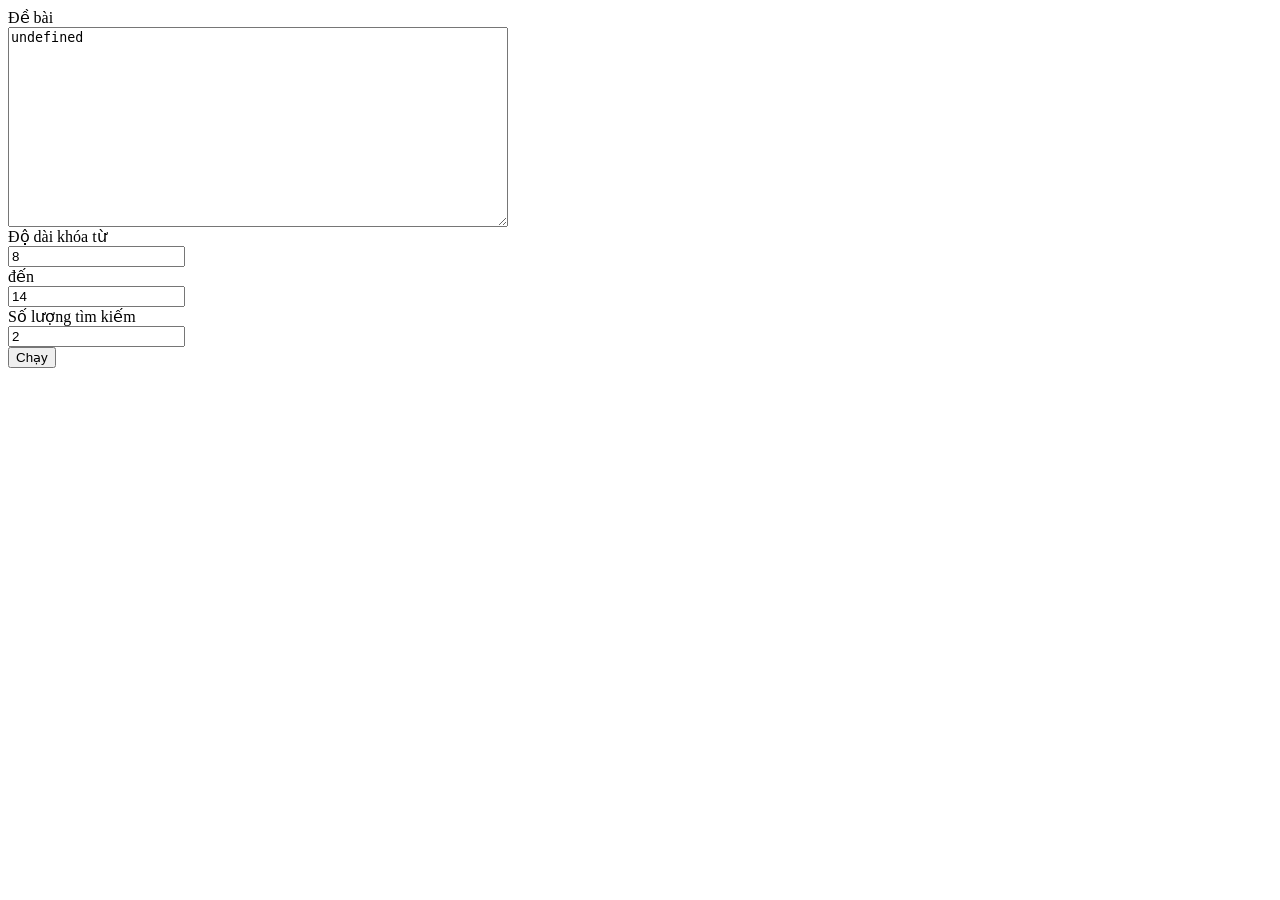
<file: index.html>
<html>

<head>
  <meta charset="UTF-8">
  <title>Ma bang</title>
  <link rel="stylesheet" type="text/css" href="styles.css"/>
</head>

<body>
    <div>
        <label>Đề bài</label>
        <div>
          <textarea id="encryptText" width="500px"></textarea>
        </div>
        <div id="keyLengthInfo">
          <label>Độ dài khóa từ</label>
          <input type="number" id="minKeyLength" value="8" class="keyLength">        
          <label>đến</label>
          <input type="number" id="maxKeyLength" value="14" class="keyLength">
        </div>
        <div id="depthInfo">
          <label>Số lượng tìm kiếm</label>
          <input type="number" id="depthInput" value="2" class="keyLength">
        </div>
        <button id="decrypt"> Chạy</button>
        <div id="myProgress">
          <div id="myBar"></div>
        </div>
        <div id="results">

        </div>



    </div>
  <script crossorigin="anonymous" referrerpolicy="no-referrer">
    var encryptText = document.getElementById("encryptText");
    var decrypt = document.getElementById("decrypt");
    var resultsLeft = document.getElementById("resultsLeft");
    var resultsRight = document.getElementById("resultsRight");
    var myBar = document.getElementById("myBar");
    var depthInput = document.getElementById("depthInput");
    var minKeyLength = document.getElementById("minKeyLength");
    var maxKeyLength = document.getElementById("maxKeyLength");
    var results = document.getElementById("results");

    var frequence = {'AA':0.001, 'AB':0.011, 'AC':0.104, 'AD':0.04, 'AG':0.005, 'AH':0.024, 'AI':0.066, 'AK':0.008, 'AL':0.01, 'AM':0.07, 'AN':0.371, 'AO':0.048, 'AP':0.047, 'AQ':0.006, 'AR':0.003, 'AS':0.006, 'AT':0.092, 'AU':0.032, 'AV':0.011, 'AX':0.007, 'AY':0.037, 'BA':0.464, 'BC':0.01, 'BE':0.026, 'BI':0.228, 'BL':0.001, 'BO':0.194, 'BS':0.001, 'BT':0.001, 'BU':0.073, 'CA':0.123, 'CB':0.011, 'CC':0.037, 'CD':0.054, 'CG':0.009, 'CH':0.321, 'CK':0.015, 'CL':0.031, 'CM':0.016, 'CN':0.022, 'CO':0.096, 'CP':0.013, 'CQ':0.005, 'CR':0.001, 'CS':0.007, 'CT':0.061, 'CU':0.139, 'CV':0.027, 'CX':0.008, 'CY':0.001, 'DA':0.45, 'DD':0.003, 'DE':0.078, 'DI':0.105, 'DO':0.21, 'DP':0.001, 'DT':0.003, 'DU':0.15, 'EA':0.001, 'EB':0.006, 'EC':0.045, 'ED':0.029, 'EG':0.014, 'EH':0.014, 'EK':0.011, 'EL':0.011, 'EM':0.056, 'EN':0.416, 'EO':0.018, 'EP':0.052, 'EQ':0.02, 'ER':0.007, 'ES':0.005, 'ET':0.165, 'EU':0.1, 'EV':0.018, 'EX':0.011, 'FA':0.2, 'FB':0.2, 'FE':0.4, 'FR':0.2, 'GA':0.035, 'GB':0.025, 'GC':0.121, 'GD':0.105, 'GG':0.012, 'GH':0.106, 'GI':0.084, 'GK':0.03, 'GL':0.054, 'GM':0.024, 'GN':0.075, 'GO':0.026, 'GP':0.019, 'GQ':0.019, 'GR':0.006, 'GS':0.029, 'GT':0.121, 'GU':0.042, 'GV':0.057, 'GX':0.009, 'GY':0.002, 'HA':0.215, 'HB':0.004, 'HC':0.027, 'HD':0.03, 'HE':0.039, 'HG':0.005, 'HH':0.011, 'HI':0.163, 'HK':0.005, 'HL':0.011, 'HM':0.028, 'HN':0.012, 'HO':0.182, 'HP':0.009, 'HQ':0.008, 'HR':0.003, 'HS':0.011, 'HT':0.052, 'HU':0.172, 'HV':0.01, 'HX':0.002, 'HY':0.001, 'IA':0.091, 'IB':0.015, 'IC':0.098, 'ID':0.054, 'IE':0.278, 'IG':0.01, 'IH':0.027, 'II':0.007, 'IK':0.013, 'IL':0.022, 'IM':0.024, 'IN':0.177, 'IO':0.012, 'IP':0.023, 'IQ':0.018, 'IR':0.005, 'IS':0.012, 'IT':0.066, 'IU':0.011, 'IV':0.031, 'IX':0.007, 'IY':0.001, 'JE':1.0, 'KA':0.002, 'KE':0.143, 'KH':0.518, 'KI':0.25, 'KM':0.001, 'KY':0.084, 'LA':0.446, 'LD':0.001, 'LE':0.068, 'LI':0.096, 'LO':0.152, 'LU':0.213, 'LY':0.023, 'MA':0.229, 'MB':0.016, 'MC':0.064, 'MD':0.064, 'ME':0.013, 'MG':0.012, 'MH':0.013, 'MI':0.085, 'MK':0.014, 'ML':0.033, 'MM':0.015, 'MN':0.03, 'MO':0.173, 'MP':0.015, 'MQ':0.008, 'MR':0.005, 'MS':0.012, 'MT':0.07, 'MU':0.041, 'MV':0.057, 'MX':0.005, 'MY':0.029, 'NA':0.041, 'NB':0.014, 'NC':0.05, 'ND':0.056, 'NE':0.008, 'NG':0.395, 'NH':0.211, 'NI':0.004, 'NK':0.012, 'NL':0.02, 'NM':0.009, 'NN':0.023, 'NO':0.016, 'NP':0.01, 'NQ':0.006, 'NR':0.003, 'NS':0.008, 'NT':0.065, 'NU':0.022, 'NV':0.02, 'NX':0.006, 'NY':0.001, 'OA':0.067, 'OB':0.008, 'OC':0.205, 'OD':0.038, 'OE':0.001, 'OG':0.005, 'OH':0.01, 'OI':0.175, 'OK':0.008, 'OL':0.015, 'OM':0.015, 'ON':0.319, 'OO':0.001, 'OP':0.022, 'OQ':0.008, 'OR':0.007, 'OS':0.013, 'OT':0.058, 'OU':0.001, 'OV':0.019, 'OX':0.002, 'OY':0.002, 'PA':0.005, 'PB':0.017, 'PC':0.057, 'PD':0.067, 'PG':0.007, 'PH':0.569, 'PI':0.001, 'PK':0.011, 'PL':0.017, 'PM':0.012, 'PN':0.039, 'PO':0.008, 'PP':0.014, 'PQ':0.008, 'PR':0.005, 'PS':0.006, 'PT':0.096, 'PU':0.01, 'PV':0.041, 'PX':0.009, 'PY':0.001, 'QT':0.002, 'QU':0.998, 'RA':0.309, 'RC':0.003, 'RD':0.003, 'RE':0.058, 'RH':0.001, 'RI':0.193, 'RM':0.001, 'RN':0.001, 'RO':0.24, 'RT':0.003, 'RU':0.185, 'RV':0.001, 'SA':0.406, 'SD':0.013, 'SE':0.02, 'SI':0.033, 'SO':0.188, 'SP':0.001, 'SS':0.001, 'ST':0.003, 'SU':0.334, 'SV':0.001, 'TA':0.09, 'TB':0.008, 'TC':0.029, 'TD':0.034, 'TE':0.027, 'TG':0.003, 'TH':0.233, 'TI':0.067, 'TK':0.006, 'TL':0.013, 'TM':0.006, 'TN':0.044, 'TO':0.077, 'TP':0.005, 'TQ':0.007, 'TR':0.218, 'TS':0.009, 'TT':0.043, 'TU':0.064, 'TV':0.011, 'TX':0.004, 'TY':0.002, 'UA':0.173, 'UB':0.01, 'UC':0.125, 'UD':0.033, 'UE':0.003, 'UG':0.005, 'UH':0.012, 'UI':0.003, 'UK':0.014, 'UL':0.013, 'UM':0.007, 'UN':0.158, 'UO':0.252, 'UP':0.008, 'UQ':0.007, 'UR':0.004, 'US':0.009, 'UT':0.068, 'UU':0.013, 'UV':0.016, 'UX':0.002, 'UY':0.066, 'VA':0.469, 'VC':0.002, 'VD':0.001, 'VE':0.096, 'VI':0.194, 'VN':0.001, 'VO':0.123, 'VT':0.001, 'VU':0.109, 'VV':0.004, 'WA':0.059, 'WC':0.059, 'WH':0.059, 'WN':0.059, 'WT':0.118, 'WV':0.529, 'WW':0.118, 'XA':0.602, 'XB':0.026, 'XC':0.011, 'XD':0.008, 'XE':0.023, 'XG':0.001, 'XH':0.001, 'XI':0.063, 'XK':0.001, 'XL':0.002, 'XM':0.001, 'XN':0.002, 'XO':0.057, 'XP':0.001, 'XT':0.005, 'XU':0.178, 'XV':0.003, 'XX':0.014, 'YA':0.001, 'YB':0.028, 'YC':0.084, 'YD':0.144, 'YE':0.332, 'YG':0.018, 'YH':0.02, 'YK':0.019, 'YL':0.045, 'YM':0.042, 'YN':0.069, 'YO':0.004, 'YP':0.009, 'YQ':0.016, 'YR':0.007, 'YS':0.03, 'YT':0.073, 'YU':0.001, 'YV':0.043, 'YX':0.012, 'YY':0.003, 'ZI':1.0}
    var frequence3 = {'AAC':0.00015126650439778783, 'AAI':0.00015126650439778783, 'AAM':0.00015126650439778783, 'AAN':0.001373786943107587, 'AAP':0.0001854506227297473, 'AAU':4.2330065995096225e-05, 'AAY':4.2330065995096225e-05, 'ABA':0.006674193342457, 'ABE':0.0008247847379101205, 'ABI':0.004196605266263298, 'ABO':0.0030203905032634613, 'ABU':0.0011585046050492734, 'ACA':0.01332019811146745, 'ACB':0.0030677567350676344, 'ACC':0.006319679232671126, 'ACD':0.009577262094672053, 'ACG':0.00153222003853336, 'ACH':0.04004561856465686, 'ACK':0.002045251668078678, 'ACL':0.00464257023341662, 'ACM':0.001791372969307304, 'ACN':0.0060672761417186125, 'ACO':0.00861775242204296, 'ACP':0.002515585437293436, 'ACQ':0.001266766859488581, 'ACR':0.0001854506227297473, 'ACS':0.0011038677521610259, 'ACT':0.007434339478289481, 'ACU':0.007677748407091943, 'ACV':0.0032326516466634416, 'ACX':0.002120502495365344, 'ACY':0.00015126650439778783, 'ADA':0.023828523167945405, 'ADE':0.005103172338245476, 'ADI':0.004129043969092206, 'ADO':0.008459180965929422, 'ADU':0.006088380424957825, 'AEC':4.2330065995096225e-05, 'AEP':8.014669209454319e-05, 'AER':4.2330065995096225e-05, 'AGA':0.0007962545774200675, 'AGD':4.2330065995096225e-05, 'AGH':8.014669209454319e-05, 'AGI':0.006361569491242691, 'AGO':0.000410877715290186, 'AGU':4.2330065995096225e-05, 'AHA':0.0039706826344529335, 'AHE':0.0010212272783212738, 'AHI':0.0023193011494031814, 'AHO':0.020237175313254273, 'AHU':0.0010488689619926198, 'AHY':0.00025196256499305614, 'AIA':0.00034833404598124827, 'AIB':0.004730882841264687, 'AIC':0.01366363883195662, 'AID':0.009635384109144333, 'AIG':0.0032560986006587777, 'AIH':0.010594309778594161, 'AII':0.0005328509792607629, 'AIK':0.0015845164148597709, 'AIL':0.004598307565875008, 'AIM':0.002466737277432915, 'AIN':0.005059620730216737, 'AIO':0.0005026996208102702, 'AIP':0.007859361168501416, 'AIQ':0.004664674831630882, 'AIR':0.0011585046050492734, 'AIS':0.0016105735912219476, 'AIT':0.010078735882621852, 'AIU':4.2330065995096225e-05, 'AIV':0.0031621484395576846, 'AIX':0.0011038677521610259, 'AIY':0.00011625974850949431, 'AJE':4.2330065995096225e-05, 'AKE':0.0023685985773691685, 'AKH':0.006025028296403023, 'AKI':0.002095463085264797, 'AKO':4.2330065995096225e-05, 'AKY':0.0008814739428940449, 'ALA':0.007025320756004184, 'ALE':0.0005925548351413564, 'ALH':4.2330065995096225e-05, 'ALI':0.002294593828489252, 'ALO':0.0017657092171466915, 'ALR':4.2330065995096225e-05, 'ALU':0.0024422585272543275, 'ALY':0.000410877715290186, 'AMA':0.004994172233093462, 'AMB':0.00355855613447094, 'AMC':0.011010705749420558, 'AMD':0.011180129384665848, 'AME':0.00015126650439778783, 'AMG':0.002925307075354481, 'AMH':0.002515585437293436, 'AMI':0.0023439692433598926, 'AMK':0.0025885902908702753, 'AML':0.006088380424957825, 'AMM':0.0030440880253654345, 'AMN':0.005211773413406315, 'AMO':0.007066416508684182, 'AMP':0.003326280205956992, 'AMQ':0.0019442809675331643, 'AMR':0.0009934869201911375, 'AMS':0.002466737277432915, 'AMT':0.011815554457998029, 'AMU':0.001239822432105436, 'AMV':0.006674193342457, 'AMW':4.2330065995096225e-05, 'AMX':0.0009934869201911375, 'AMY':0.001791372969307304, 'ANA':0.005749112522967165, 'ANB':0.008518711317903514, 'ANC':0.02911498532218532, 'AND':0.035610101225554164, 'ANE':0.0018169842069541422, 'ANG':0.08101834822922263, 'ANH':0.06765287680933893, 'ANI':0.000410877715290186, 'ANK':0.008180303265748767, 'ANL':0.010136277268628268, 'ANM':0.0053847288151023685, 'ANN':0.010289405188469027, 'ANO':0.007168964691845709, 'ANP':0.00795991662880568, 'ANQ':0.005037820789376841, 'ANR':0.0015845164148597709, 'ANS':0.005919177065953322, 'ANT':0.03741068071360506, 'ANU':0.00822025228052932, 'ANV':0.013265799626950774, 'ANX':0.005556723775411456, 'ANY':0.0006807745486486078, 'AOA':0.0003165878971010999, 'AOB':0.0016365715687099102, 'AOC':0.013410757844585664, 'AOD':0.011255261260602265, 'AOE':4.2330065995096225e-05, 'AOG':0.0019948593521425632, 'AOH':0.0025885902908702753, 'AOK':0.0021704516525962348, 'AOL':0.0024422585272543275, 'AOM':0.0020703796770861916, 'AON':0.004774934303887382, 'AOO':0.0005026996208102702, 'AOP':0.0014533026761430702, 'AOQ':0.001505978519239482, 'AOR':0.001373786943107587, 'AOS':0.002120502495365344, 'AOT':0.007127978012766595, 'AOU':8.014669209454319e-05, 'AOV':0.006507797883029229, 'AOX':0.0009934869201911375, 'AOY':0.0008531896460211505, 'APA':0.000410877715290186, 'APB':0.0029966639115013394, 'APC':0.006694939624828191, 'APD':0.006839839171223905, 'APG':0.0006515336930060039, 'APH':0.01598437403897258, 'API':8.014669209454319e-05, 'APK':0.0016883941189060252, 'APL':0.002417742779021745, 'APM':0.0018169842069541422, 'APN':0.004576149299958713, 'APO':0.0010488689619926198, 'APP':0.0009656448030362156, 'APQ':0.0009656448030362156, 'APR':0.0008247847379101205, 'APS':0.0007675941518325808, 'APT':0.008379682510637497, 'APU':0.0010488689619926198, 'APV':0.004263986787467473, 'APX':0.0010764148742451437, 'APY':8.014669209454319e-05, 'AQU':0.0076575198295357645, 'ARA':0.002120502495365344, 'ARD':8.014669209454319e-05, 'ARE':0.000410877715290186, 'ARI':0.00073879803035376, 'ARM':4.2330065995096225e-05, 'ARO':0.0005026996208102702, 'ART':4.2330065995096225e-05, 'ARU':0.00073879803035376, 'ASA':0.0024911794452835735, 'ASD':0.00011625974850949431, 'ASE':0.0003797540741850039, 'ASH':4.2330065995096225e-05, 'ASI':0.00021897917733204082, 'ASO':0.0011038677521610259, 'ASS':4.2330065995096225e-05, 'AST':0.00011625974850949431, 'ASU':0.004620447844082789, 'ATA':0.006361569491242691, 'ATB':0.0030440880253654345, 'ATC':0.009790041172848846, 'ATD':0.011180129384665848, 'ATE':0.00034833404598124827, 'ATG':0.0010764148742451437, 'ATH':0.014273681758641217, 'ATI':0.005276746515017264, 'ATK':0.0025885902908702753, 'ATL':0.004708831040422662, 'ATM':0.0014003609829828956, 'ATN':0.008498876722462297, 'ATO':0.005470844157210275, 'ATP':0.0021953625273597086, 'ATQ':0.001185693341645015, 'ATR':0.010327616080410098, 'ATS':0.0013204249413314476, 'ATT':0.01671247405026188, 'ATU':0.005578157342522501, 'ATV':0.003993368433227476, 'ATX':0.0026128554699975815, 'ATY':0.0006221299815333047, 'AUA':0.0005328509792607629, 'AUB':0.0017142206967004957, 'AUC':0.00516838024552422, 'AUD':0.00448733434369152, 'AUG':0.0005328509792607629, 'AUH':0.0028775855719780433, 'AUK':0.0021454984940638745, 'AUL':0.00153222003853336, 'AUM':0.0013204249413314476, 'AUN':0.003326280205956992, 'AUO':0.0003165878971010999, 'AUP':0.0014003609829828956, 'AUQ':0.0009376976431858013, 'AUR':0.000410877715290186, 'AUS':0.0017142206967004957, 'AUT':0.013609534472032244, 'AUU':0.00011625974850949431, 'AUV':0.0020703796770861916, 'AUX':0.0003797540741850039, 'AUY':0.0005328509792607629, 'AVA':0.006860493248860736, 'AVE':0.0009656448030362156, 'AVI':0.0036507807439761244, 'AVO':0.00153222003853336, 'AVU':0.002417742779021745, 'AVV':8.014669209454319e-05, 'AXA':0.007475009488479535, 'AXB':4.2330065995096225e-05, 'AXE':0.00015126650439778783, 'AXG':4.2330065995096225e-05, 'AXI':8.014669209454319e-05, 'AXL':4.2330065995096225e-05, 'AXN':4.2330065995096225e-05, 'AXO':0.0003165878971010999, 'AXT':4.2330065995096225e-05, 'AXU':0.001185693341645015, 'AYA':0.00015126650439778783, 'AYB':0.0023931896074515548, 'AYC':0.006361569491242691, 'AYD':0.012828890757596955, 'AYE':0.0010212272783212738, 'AYF':4.2330065995096225e-05, 'AYG':0.00196959375311801, 'AYH':0.0013471421202938952, 'AYK':0.0012127985880990223, 'AYL':0.0032091777852652926, 'AYM':0.004151584582106118, 'AYN':0.003902496998556993, 'AYO':0.00025196256499305614, 'AYP':0.0007098603095178659, 'AYQ':0.0008247847379101205, 'AYR':0.0011038677521610259, 'AYS':0.002829741202492958, 'AYT':0.004442816287122004, 'AYU':0.00015126650439778783, 'AYV':0.002095463085264797, 'AYX':0.000410877715290186, 'AYY':4.2330065995096225e-05, 'AZI':4.2330065995096225e-05, 
'BAB':0.000410877715290186, 'BAC':0.0076372812649741165, 'BAD':0.0003165878971010999, 'BAG':0.00021897917733204082, 'BAH':0.00011625974850949431, 'BAI':0.00475291723154952, 'BAK':0.00015126650439778783, 'BAL':0.00073879803035376, 'BAM':0.0007962545774200675, 'BAN':0.016764207129052137, 'BAO':0.009344076332523139, 'BAP':8.014669209454319e-05, 'BAQ':8.014669209454319e-05, 'BAS':0.0001854506227297473, 'BAT':0.0039706826344529335, 'BAU':0.0017657092171466915, 'BAV':0.00034833404598124827, 'BAY':0.0015845164148597709, 'BAZ':4.2330065995096225e-05, 'BBC':4.2330065995096225e-05, 'BBI':4.2330065995096225e-05, 'BCH':0.0013204249413314476, 'BCN':4.2330065995096225e-05, 'BCU':8.014669209454319e-05, 'BDA':4.2330065995096225e-05, 'BEC':8.014669209454319e-05, 'BEG':8.014669209454319e-05, 'BEL':0.000410877715290186, 'BEM':0.00011625974850949431, 'BEN':0.0023193011494031814, 'BEP':0.0003165878971010999, 'BEQ':4.2330065995096225e-05, 'BES':8.014669209454319e-05, 'BET':0.00021897917733204082, 'BIA':0.0006515336930060039, 'BIB':0.0008531896460211505, 'BIC':0.001266766859488581, 'BID':0.001791372969307304, 'BIE':0.009693437339414034, 'BIG':0.00028447924921297857, 'BIH':4.2330065995096225e-05, 'BIK':0.0005925548351413564, 'BIL':0.0005627987201093286, 'BIM':0.001185693341645015, 'BIN':0.005255104269166513, 'BIO':4.2330065995096225e-05, 'BIP':0.0007098603095178659, 'BIQ':0.00025196256499305614, 'BIS':0.00034833404598124827, 'BIT':0.0029729079881831853, 'BIV':0.00044172972827678054, 'BIX':0.00011625974850949431, 'BKH':4.2330065995096225e-05, 'BLE':4.2330065995096225e-05, 'BLO':8.014669209454319e-05, 'BMU':4.2330065995096225e-05, 'BOA':0.00015126650439778783, 'BOB':0.0003165878971010999, 'BOC':0.004420529245259199, 'BOD':0.002539955651015307, 'BOG':0.0001854506227297473, 'BOH':0.0007962545774200675, 'BOI':0.0016883941189060252, 'BOK':0.0003797540741850039, 'BOL':0.0006807745486486078, 'BOM':0.0018425437637214985, 'BON':0.0038569316182515486, 'BOO':0.00025196256499305614, 'BOP':0.002095463085264797, 'BOQ':0.00044172972827678054, 'BOR':0.0003797540741850039, 'BOS':0.0009656448030362156, 'BOT':0.0024911794452835735, 'BOU':4.2330065995096225e-05, 'BOV':0.0013204249413314476, 'BOX':4.2330065995096225e-05, 'BQU':4.2330065995096225e-05, 'BRE':4.2330065995096225e-05, 'BSU':0.00021897917733204082, 'BTA':4.2330065995096225e-05, 'BTH':4.2330065995096225e-05, 'BTI':8.014669209454319e-05, 'BTR':4.2330065995096225e-05, 'BUA':0.00011625974850949431, 'BUC':0.00153222003853336, 'BUD':4.2330065995096225e-05, 'BUI':0.00011625974850949431, 'BUN':0.0010764148742451437, 'BUO':0.005749112522967165, 'BUT':8.014669209454319e-05, 'BUU':8.014669209454319e-05, 'BVA':4.2330065995096225e-05, 'BYD':4.2330065995096225e-05, 
'CAA':4.2330065995096225e-05, 'CAB':0.00028447924921297857, 'CAC':0.03633618754315266, 'CAD':0.0007675941518325808, 'CAG':0.00011625974850949431, 'CAH':0.0005328509792607629, 'CAI':0.004219085585535264, 'CAK':4.2330065995096225e-05, 'CAL':0.0001854506227297473, 'CAM':0.0032091777852652926, 'CAN':0.013627574343153292, 'CAO':0.00745467963491, 'CAP':0.0077989118426908454, 'CAQ':0.0001854506227297473, 'CAS':0.00015126650439778783, 'CAT':0.00153222003853336, 'CAU':0.003489135047059392, 'CAV':0.00044172972827678054, 'CAX':8.014669209454319e-05, 'CAY':0.001266766859488581, 'CBA':0.0037426305381508757, 'CBE':0.0004723310507165673, 'CBI':0.003442731301161523, 'CBO':0.0018935110400861218, 'CBU':0.0003797540741850039, 'CBY':4.2330065995096225e-05, 'CCA':0.00659109067476736, 'CCB':4.2330065995096225e-05, 'CCH':0.009383018955519039, 'CCO':0.004664674831630882, 'CCU':0.007576505341012704, 'CDA':0.017433524119153367, 'CDE':0.0021704516525962348, 'CDI':0.007475009488479535, 'CDO':0.007738374522212176, 'CDU':0.004151584582106118, 'CEH':4.2330065995096225e-05, 'CEN':4.2330065995096225e-05, 'CEP':0.00011625974850949431, 'CES':8.014669209454319e-05, 'CFB':4.2330065995096225e-05, 'CGA':0.0007675941518325808, 'CGD':0.00015126650439778783, 'CGH':0.00021897917733204082, 'CGI':0.006319679232671126, 'CGO':0.00011625974850949431, 'CGU':0.00011625974850949431, 'CHA':0.014487646887302393, 'CHB':0.0016365715687099102, 'CHC':0.004774934303887382, 'CHD':0.0030677567350676344, 'CHE':0.006881135982367723, 'CHG':0.0008531896460211505, 'CHH':0.002829741202492958, 'CHI':0.049503577296769304, 'CHK':0.0015583989432237273, 'CHL':0.0023931896074515548, 'CHM':0.019157349906400986, 'CHN':0.0027577390798386565, 'CHO':0.023351290078802968, 'CHP':0.0012936337614822366, 'CHQ':0.00113123018070191, 'CHR':0.0024422585272543275, 'CHS':0.005855505321196505, 'CHT':0.004151584582106118, 'CHU':0.04554288879264513, 'CHV':0.0016365715687099102, 'CHX':0.00044172972827678054, 'CHY':0.0001854506227297473, 'CIC':8.014669209454319e-05, 'CID':8.014669209454319e-05, 'CII':0.00011625974850949431, 'CIN':8.014669209454319e-05, 'CIO':4.2330065995096225e-05, 'CIT':0.00011625974850949431, 'CIV':4.2330065995096225e-05, 'CKE':0.0011038677521610259, 'CKH':0.00753593755488053, 'CKI':0.0018169842069541422, 'CKY':0.0017142206967004957, 'CLA':0.010155443303288176, 'CLE':0.0023439692433598926, 'CLI':0.002294593828489252, 'CLO':0.0018680524471893626, 'CLU':0.00718944184246074, 'CLY':0.0001854506227297473, 'CMA':0.006235748638694901, 'CME':0.00011625974850949431, 'CMI':0.0012936337614822366, 'CMO':0.002564290475359022, 'CMU':0.0006515336930060039, 'CMY':0.002564290475359022, 'CNA':0.003302912665084353, 'CND':4.2330065995096225e-05, 'CNE':0.0005925548351413564, 'CNG':0.004375898593559187, 'CNH':0.006507797883029229, 'CNI':0.00011625974850949431, 'CNO':0.0007962545774200675, 'CNU':0.002925307075354481, 'COA':0.0003165878971010999, 'COB':0.0033496217004823805, 'COC':0.004174104972886418, 'COD':0.0031621484395576846, 'COG':0.001266766859488581, 'COH':0.0018169842069541422, 'COI':0.001505978519239482, 'COK':0.0010764148742451437, 'COL':0.0012936337614822366, 'COM':0.002120502495365344, 'CON':0.03176764890521241, 'COO':8.014669209454319e-05, 'COP':0.0004723310507165673, 'COQ':0.0018680524471893626, 'COR':0.00021897917733204082, 'COS':0.0045539729464011665, 'COT':0.004862831231995722, 'COU':0.00011625974850949431, 'COV':0.002564290475359022, 'COX':0.00021897917733204082, 'COY':0.001373786943107587, 'CPC':4.2330065995096225e-05, 'CPD':8.014669209454319e-05, 'CPH':0.009246580807930362, 'CPN':8.014669209454319e-05, 'CPO':4.2330065995096225e-05, 'CPV':8.014669209454319e-05, 'CQU':0.004196605266263298, 'CRA':0.0005328509792607629, 'CRE':0.00025196256499305614, 'CRI':0.0001854506227297473, 'CRO':0.00025196256499305614, 'CRU':0.0003165878971010999, 'CSA':0.001918920301418354, 'CSD':0.00011625974850949431, 'CSE':0.0001854506227297473, 'CSI':0.0006221299815333047, 'CSO':0.0013204249413314476, 'CSU':0.0020200784387467375, 'CSV':4.2330065995096225e-05, 'CTA':0.009090169926952718, 'CTE':0.004994172233093462, 'CTH':0.01099184838617132, 'CTI':0.008300040151481114, 'CTO':0.004862831231995722, 'CTR':0.0056423718607987085, 'CTT':8.014669209454319e-05, 'CTU':0.0024422585272543275, 'CUA':0.04260383887037495, 'CUB':0.00021897917733204082, 'CUC':0.0029966639115013394, 'CUD':0.0014003609829828956, 'CUG':4.2330065995096225e-05, 'CUK':0.00015126650439778783, 'CUL':0.00034833404598124827, 'CUM':0.00021897917733204082, 'CUN':0.009557872720351029, 'CUO':0.020088482195983946, 'CUP':8.014669209454319e-05, 'CUQ':0.00011625974850949431, 'CUR':0.00025196256499305614, 'CUS':8.014669209454319e-05, 'CUT':0.002539955651015307, 'CUU':0.0045317784041530446, 'CUV':0.0009376976431858013, 'CUY':0.000410877715290186, 'CVA':0.011274028269913349, 'CVE':0.001505978519239482, 'CVI':0.0044650846176250356, 'CVO':0.0018169842069541422, 'CVU':0.0017142206967004957, 'CVV':4.2330065995096225e-05, 'CWV':4.2330065995096225e-05, 'CXA':0.005016004650665759, 'CXE':0.00028447924921297857, 'CXI':0.00044172972827678054, 'CXO':0.00028447924921297857, 'CXU':0.0007675941518325808, 'CYE':0.0005925548351413564, 'CYL':8.014669209454319e-05, 'CYN':4.2330065995096225e-05, 'CYT':0.00034833404598124827, 'CYV':4.2330065995096225e-05, 
'DAA':0.0001854506227297473, 'DAB':0.0018169842069541422, 'DAC':0.00464257023341662, 'DAD':0.005363162641978841, 'DAE':8.014669209454319e-05, 'DAG':0.0014796731574489032, 'DAH':0.0013471421202938952, 'DAI':0.01443421995851274, 'DAK':0.0016625114045598214, 'DAL':0.00196959375311801, 'DAM':0.003489135047059392, 'DAN':0.06676446568426371, 'DAO':0.011610758891842434, 'DAP':0.0029729079881831853, 'DAQ':0.0006807745486486078, 'DAR':0.0009376976431858013, 'DAS':0.00044172972827678054, 'DAT':0.012609264068100774, 'DAU':0.017091023470737952, 'DAV':0.0013471421202938952, 'DAX':0.0008531896460211505, 'DAY':0.006942996510644457, 'DCS':4.2330065995096225e-05, 'DDA':4.2330065995096225e-05, 'DDI':4.2330065995096225e-05, 'DDT':0.0014003609829828956, 'DEA':4.2330065995096225e-05, 'DEB':0.001185693341645015, 'DEC':0.002829741202492958, 'DED':0.0032795188678087397, 'DEF':4.2330065995096225e-05, 'DEG':0.0012127985880990223, 'DEH':0.000410877715290186, 'DEK':0.0007098603095178659, 'DEL':0.0015845164148597709, 'DEM':0.0014533026761430702, 'DEN':0.00839957055341921, 'DEO':0.00028447924921297857, 'DEP':0.0017142206967004957, 'DEQ':0.005961557534048345, 'DER':0.0026854467973993264, 'DES':0.00015126650439778783, 'DET':0.003604715970235655, 'DEU':0.001791372969307304, 'DEV':0.0006807745486486078, 'DEX':0.0008814739428940449, 'DIA':0.00720990824797812, 'DIB':0.00011625974850949431, 'DIC':0.006486944649944313, 'DID':0.0010212272783212738, 'DIE':0.013789705209803233, 'DIH':0.00025196256499305614, 'DIK':0.00021897917733204082, 'DIL':0.001185693341645015, 'DIM':0.00034833404598124827, 'DIN':0.012315176718880721, 'DIP':0.00025196256499305614, 'DIR':0.00015126650439778783, 'DIS':0.00025196256499305614, 'DIT':0.001505978519239482, 'DIU':4.2330065995096225e-05, 'DIV':0.0005925548351413564, 'DLA':4.2330065995096225e-05, 'DNA':4.2330065995096225e-05, 'DOA':0.00795991662880568, 'DOB':0.0009376976431858013, 'DOC':0.010078735882621852, 'DOD':0.005834254236879343, 'DOG':0.0005627987201093286, 'DOH':0.0012936337614822366, 'DOI':0.018046218875119407, 'DOK':0.0011038677521610259, 'DOL':0.0037426305381508757, 'DOM':0.0010212272783212738, 'DON':0.026319868379021005, 'DOO':0.00011625974850949431, 'DOP':0.0011038677521610259, 'DOQ':0.0006515336930060039, 'DOR':8.014669209454319e-05, 'DOS':0.0009376976431858013, 'DOT':0.004308809535485247, 'DOU':8.014669209454319e-05, 'DOV':0.001239822432105436, 'DOX':0.0005026996208102702, 'DOY':8.014669209454319e-05, 'DPB':8.014669209454319e-05, 'DPD':4.2330065995096225e-05, 'DPG':4.2330065995096225e-05, 'DPH':4.2330065995096225e-05, 'DPK':4.2330065995096225e-05, 'DPN':4.2330065995096225e-05, 'DPT':0.0001854506227297473, 'DTR':0.0008531896460211505, 'DTT':0.0006515336930060039, 'DUA':0.004972323454855938, 'DUB':0.00044172972827678054, 'DUC':0.0030203905032634613, 'DUD':0.0010212272783212738, 'DUG':8.014669209454319e-05, 'DUH':0.0003165878971010999, 'DUK':0.001373786943107587, 'DUL':0.00034833404598124827, 'DUM':0.00015126650439778783, 'DUN':0.015565005787923294, 'DUO':0.027734175436570738, 'DUP':8.014669209454319e-05, 'DUQ':4.2330065995096225e-05, 'DUR':4.2330065995096225e-05, 'DUS':0.000410877715290186, 'DUT':0.0014796731574489032, 'DUV':0.0005328509792607629, 'DUX':4.2330065995096225e-05, 'DUY':0.0018169842069541422, 
'EAN':0.0004723310507165673, 'EAP':0.00011625974850949431, 'EAT':4.2330065995096225e-05, 'EBA':0.0012127985880990223, 'EBE':0.00034833404598124827, 'EBI':0.0008814739428940449, 'EBO':0.0004723310507165673, 'EBR':4.2330065995096225e-05, 'EBU':0.0001854506227297473, 'ECA':0.0023931896074515548, 'ECB':0.0003797540741850039, 'ECC':0.0011038677521610259, 'ECD':0.0007675941518325808, 'ECG':0.0004723310507165673, 'ECH':0.0060672761417186125, 'ECK':0.0005026996208102702, 'ECL':0.0008247847379101205, 'ECM':0.00011625974850949431, 'ECN':0.000410877715290186, 'ECO':0.003442731301161523, 'ECP':0.0004723310507165673, 'ECQ':0.00011625974850949431, 'ECR':4.2330065995096225e-05, 'ECS':0.0001854506227297473, 'ECT':0.0013204249413314476, 'ECU':0.002709577002262608, 'ECV':0.0001854506227297473, 'ECX':0.0006807745486486078, 'EDA':0.004129043969092206, 'EDE':0.0011585046050492734, 'EDI':0.0008247847379101205, 'EDO':0.004972323454855938, 'EDU':0.0023439692433598926, 'EEG':4.2330065995096225e-05, 'EEM':4.2330065995096225e-05, 'EEN':4.2330065995096225e-05, 'EFE':8.014669209454319e-05, 'EGA':0.0003797540741850039, 'EGI':0.005876742783052673, 'EGO':4.2330065995096225e-05, 'EHA':0.0010488689619926198, 'EHE':0.0003165878971010999, 'EHI':0.0009934869201911375, 'EHO':0.003993368433227476, 'EHU':0.0005026996208102702, 'EHY':4.2330065995096225e-05, 'EKE':0.0004723310507165673, 'EKH':0.0016105735912219476, 'EKI':0.0018169842069541422, 'EKY':0.0017399920895021246, 'ELA':0.0024911794452835735, 'ELE':0.00015126650439778783, 'ELI':0.0006515336930060039, 'ELO':0.0005026996208102702, 'ELU':0.0016625114045598214, 'ELY':0.00034833404598124827, 'EMA':0.0015583989432237273, 'EMB':0.0005328509792607629, 'EMC':0.0024422585272543275, 'EMD':0.002045251668078678, 'EME':4.2330065995096225e-05, 'EMG':0.0003165878971010999, 'EMH':0.0005026996208102702, 'EMI':0.0005026996208102702, 'EMK':0.00113123018070191, 'EML':0.001791372969307304, 'EMM':0.0006221299815333047, 'EMN':0.001918920301418354, 'EMO':0.0017657092171466915, 'EMP':0.0006515336930060039, 'EMQ':0.0003797540741850039, 'EMR':0.00021897917733204082, 'EMS':0.0008531896460211505, 'EMT':0.0030203905032634613, 'EMU':0.00021897917733204082, 'EMV':0.0064243121503854495, 'EMX':0.000410877715290186, 'EMY':0.00011625974850949431, 'ENA':0.0031856767922308032, 'ENB':0.00949965823354712, 'ENC':0.021238307603187605, 'END':0.01621051396309762, 'ENE':0.0006221299815333047, 'ENG':0.006025028296403023, 'ENH':0.009577262094672053, 'ENI':0.0024422585272543275, 'ENK':0.006777808475490139, 'ENL':0.011629407155873262, 'ENM':0.005470844157210275, 'ENN':0.014523241167269836, 'ENO':0.0018169842069541422, 'ENP':0.004796934149908482, 'ENQ':0.0031856767922308032, 'ENR':0.0022202316604837923, 'ENS':0.004331191782025031, 'ENT':0.024823123154973342, 'ENU':0.0011585046050492734, 'ENV':0.008160314897469255, 'ENX':0.002120502495365344, 'ENY':0.00015126650439778783, 'EOB':0.0001854506227297473, 'EOC':0.0017142206967004957, 'EOD':0.0016883941189060252, 'EOG':0.0001854506227297473, 'EOH':0.0007675941518325808, 'EOI':4.2330065995096225e-05, 'EOK':0.0005026996208102702, 'EOL':0.0007098603095178659, 'EOM':0.0003797540741850039, 'EON':0.0010488689619926198, 'EOP':0.0003165878971010999, 'EOQ':0.0003797540741850039, 'EOR':8.014669209454319e-05, 'EOS':0.00028447924921297857, 'EOT':0.000909641937939927, 'EOU':4.2330065995096225e-05, 'EOV':0.0004723310507165673, 'EOX':4.2330065995096225e-05, 'EOY':0.00011625974850949431, 'EPA':0.00015126650439778783, 'EPB':0.00028447924921297857, 'EPC':0.0026370863773479934, 'EPD':0.0030677567350676344, 'EPG':0.0006807745486486078, 'EPH':0.005578157342522501, 'EPK':0.00044172972827678054, 'EPL':0.0007098603095178659, 'EPM':0.0006807745486486078, 'EPN':0.0014533026761430702, 'EPO':0.0001854506227297473, 'EPP':0.000410877715290186, 'EPQ':0.0006221299815333047, 'EPR':0.00011625974850949431, 'EPS':0.0001854506227297473, 'EPT':0.004972323454855938, 'EPU':0.00034833404598124827, 'EPV':0.0016105735912219476, 'EPX':0.0008247847379101205, 'EPY':0.0001854506227297473, 'EQU':0.008140317253511449, 'ERA':0.0027336743201153433, 'ERC':4.2330065995096225e-05, 'ERD':8.014669209454319e-05, 'ERE':0.00011625974850949431, 'ERI':4.2330065995096225e-05, 'ERK':4.2330065995096225e-05, 'ERN':8.014669209454319e-05, 'ERO':0.00025196256499305614, 'ERT':0.00011625974850949431, 'ERU':0.00021897917733204082, 'ERW':4.2330065995096225e-05, 'ESA':0.0012127985880990223, 'ESC':4.2330065995096225e-05, 'ESD':4.2330065995096225e-05, 'ESI':0.00011625974850949431, 'ESO':0.0005627987201093286, 'ESS':4.2330065995096225e-05, 'EST':0.00011625974850949431, 'ESU':0.0005627987201093286, 'ESV':8.014669209454319e-05, 'ETA':0.002515585437293436, 'ETB':0.001266766859488581, 'ETC':0.005124924163452094, 'ETD':0.007475009488479535, 'ETG':0.0009934869201911375, 'ETH':0.010174602150837, 'ETI':0.0022202316604837923, 'ETK':0.0010764148742451437, 'ETL':0.0028536788910826292, 'ETM':0.0023193011494031814, 'ETN':0.015248840667483814, 'ETO':0.0017657092171466915, 'ETP':0.000909641937939927, 'ETQ':0.002294593828489252, 'ETR':0.002925307075354481, 'ETS':0.0017142206967004957, 'ETT':0.005081404553373582, 'ETU':0.0018425437637214985, 'ETV':0.0030440880253654345, 'ETX':0.0001854506227297473, 'ETY':0.00028447924921297857, 'EUA':4.2330065995096225e-05, 'EUB':0.0017399920895021246, 'EUC':0.007086947923250218, 'EUD':0.00534158139584463, 'EUG':0.0009376976431858013, 'EUH':0.0016365715687099102, 'EUI':4.2330065995096225e-05, 'EUK':0.004906678125641456, 'EUL':0.0027577390798386565, 'EUM':0.001239822432105436, 'EUN':0.0048408825247136565, 'EUO':0.0003165878971010999, 'EUP':0.0008247847379101205, 'EUQ':0.0018680524471893626, 'EUR':0.0015583989432237273, 'EUS':0.00113123018070191, 'EUT':0.007127978012766595, 'EUU':8.014669209454319e-05, 'EUV':0.0018169842069541422, 'EUX':0.00034833404598124827, 'EUY':0.00021897917733204082, 'EVA':0.00450956557102962, 'EVE':0.000909641937939927, 'EVI':0.001185693341645015, 'EVO':0.0018169842069541422, 'EVU':0.0005328509792607629, 'EVV':4.2330065995096225e-05, 'EXA':0.004442816287122004, 'EXE':0.0001854506227297473, 'EXI':8.014669209454319e-05, 'EXO':0.00011625974850949431, 'EXP':4.2330065995096225e-05, 'EXT':4.2330065995096225e-05, 'EXU':0.00015126650439778783, 'EYC':4.2330065995096225e-05, 'EYE':8.014669209454319e-05, 'EYN':4.2330065995096225e-05, 'EYT':4.2330065995096225e-05, 
'FAN':4.2330065995096225e-05, 'FBM':4.2330065995096225e-05, 'FEL':4.2330065995096225e-05, 'FEU':4.2330065995096225e-05, 'FRA':4.2330065995096225e-05, 
'GAC':0.00021897917733204082, 'GAD':0.00011625974850949431, 'GAI':0.0005925548351413564, 'GAL':8.014669209454319e-05, 'GAM':0.0006221299815333047, 'GAN':0.005363162641978841, 'GAO':0.00028447924921297857, 'GAP':0.00113123018070191, 'GAR':8.014669209454319e-05, 'GAS':4.2330065995096225e-05, 'GAT':0.0012936337614822366, 'GAU':0.0003165878971010999, 'GAV':0.00011625974850949431, 'GAX':0.0001854506227297473, 'GAY':0.010916353292566851, 'GBA':0.0061094716851276005, 'GBE':0.0005026996208102702, 'GBI':0.00362776015343622, 'GBO':0.0037426305381508757, 'GBU':0.002417742779021745, 'GCA':0.011330291193934305, 'GCH':0.021173008694534298, 'GCM':4.2330065995096225e-05, 'GCO':0.013591489505825111, 'GCU':0.01600179453755411, 'GDA':0.02513678155097476, 'GDE':0.0048408825247136565, 'GDI':0.00638249602789308, 'GDO':0.007718175723167247, 'GDP':0.0003797540741850039, 'GDU':0.010632298507332834, 'GEC':4.2330065995096225e-05, 'GEM':4.2330065995096225e-05, 'GEN':8.014669209454319e-05, 'GEO':4.2330065995096225e-05, 'GEP':0.0001854506227297473, 'GGA':0.0009934869201911375, 'GGD':0.0001854506227297473, 'GGI':0.005535275738214204, 'GGO':0.0007675941518325808, 'GGU':0.0001854506227297473, 'GHA':0.0031621484395576846, 'GHE':0.003419491956987553, 'GHI':0.03234083305446931, 'GHO':0.011292788920316725, 'GHU':0.0019948593521425632, 'GHY':8.014669209454319e-05, 'GIA':0.027367047832936812, 'GIB':4.2330065995096225e-05, 'GIC':0.00028447924921297857, 'GIE':0.0005925548351413564, 'GII':0.00011625974850949431, 'GIL':4.2330065995096225e-05, 'GIN':0.00044172972827678054, 'GIO':0.0064034102320947445, 'GIQ':0.0001854506227297473, 'GIT':0.0001854506227297473, 'GIU':0.007271243346246186, 'GIV':0.00011625974850949431, 'GKA':0.0003165878971010999, 'GKE':0.0022202316604837923, 'GKH':0.009712773214124667, 'GKI':0.005233446593122085, 'GKY':0.000909641937939927, 'GLA':0.009577262094672053, 'GLD':4.2330065995096225e-05, 'GLE':0.0017399920895021246, 'GLI':0.0030677567350676344, 'GLN':4.2330065995096225e-05, 'GLO':0.012038137762549767, 'GLU':0.00464257023341662, 'GLY':0.0004723310507165673, 'GMA':0.003925247058044375, 'GME':0.00011625974850949431, 'GMI':0.0031621484395576846, 'GMO':0.0051900846558383925, 'GMU':0.0016625114045598214, 'GMY':0.0015845164148597709, 'GNA':0.00514666010684608, 'GNE':0.0026370863773479934, 'GNG':0.012093650393923502, 'GNH':0.016106229383959392, 'GNI':0.00015126650439778783, 'GNO':0.003419491956987553, 'GNU':0.0023685985773691685, 'GNX':4.2330065995096225e-05, 'GOA':0.004420529245259199, 'GOB':8.014669209454319e-05, 'GOC':0.001373786943107587, 'GOD':0.0009656448030362156, 'GOE':4.2330065995096225e-05, 'GOG':0.00028447924921297857, 'GOH':0.00011625974850949431, 'GOI':0.001373786943107587, 'GOK':8.014669209454319e-05, 'GOL':0.00011625974850949431, 'GOM':0.0022202316604837923, 'GON':0.004038676742858774, 'GOP':0.001266766859488581, 'GOQ':4.2330065995096225e-05, 'GOS':0.00015126650439778783, 'GOT':0.0009656448030362156, 'GOV':0.0003165878971010999, 'GOX':4.2330065995096225e-05, 'GPA':4.2330065995096225e-05, 'GPH':0.010689230551724424, 'GPO':8.014669209454319e-05, 'GQU':0.010670259991149521, 'GRA':0.0027336743201153433, 'GRE':0.0001854506227297473, 'GRI':0.00025196256499305614, 'GRO':0.0006515336930060039, 'GRU':0.0004723310507165673, 'GSA':0.010403953420370463, 'GSD':0.000410877715290186, 'GSE':0.0004723310507165673, 'GSI':0.0001854506227297473, 'GSO':0.0018680524471893626, 'GST':8.014669209454319e-05, 'GSU':0.0038112782417899864, 'GTA':0.011461350652577793, 'GTE':0.0005925548351413564, 'GTH':0.0191907843669579, 'GTI':0.0053847288151023685, 'GTO':0.005727792458028371, 'GTR':0.01748476727312015, 'GTU':0.0048189168602784825, 'GTY':8.014669209454319e-05, 'GUA':8.014669209454319e-05, 'GUC':0.0006221299815333047, 'GUD':0.00021897917733204082, 'GUG':4.2330065995096225e-05, 'GUI':0.0005925548351413564, 'GUK':8.014669209454319e-05, 'GUM':4.2330065995096225e-05, 'GUN':0.0010488689619926198, 'GUO':0.01364560912714934, 'GUP':4.2330065995096225e-05, 'GUR':8.014669209454319e-05, 'GUT':8.014669209454319e-05, 'GUU':8.014669209454319e-05, 'GUV':4.2330065995096225e-05, 'GUY':0.007312080328140115, 'GVA':0.01450544638995652, 'GVE':0.002829741202492958, 'GVI':0.007271243346246186, 'GVO':0.004375898593559187, 'GVU':0.003512299828253401, 'GVV':0.00015126650439778783, 'GXA':0.004375898593559187, 'GXE':0.0001854506227297473, 'GXH':4.2330065995096225e-05, 'GXI':0.0003165878971010999, 'GXO':0.0003165878971010999, 'GXU':0.001239822432105436, 'GYC':0.00011625974850949431, 'GYD':4.2330065995096225e-05, 'GYE':0.0012936337614822366, 'GYL':4.2330065995096225e-05, 'GYN':4.2330065995096225e-05, 'GYT':4.2330065995096225e-05, 
'HAA':0.00028447924921297857, 'HAB':0.00028447924921297857, 'HAC':0.007332482997301024, 'HAD':0.00034833404598124827, 'HAG':0.00021897917733204082, 'HAH':0.0017399920895021246, 'HAI':0.017296708224820614, 'HAK':0.00044172972827678054, 'HAL':0.0003165878971010999, 'HAM':0.010251165985493735, 'HAN':0.0670571681769948, 'HAO':0.002294593828489252, 'HAP':0.016884778566939686, 'HAQ':0.0003165878971010999, 'HAR':0.00025196256499305614, 'HAS':0.0005026996208102702, 'HAT':0.027566065343519748, 'HAU':0.006860493248860736, 'HAV':0.000410877715290186, 'HAX':0.00011625974850949431, 'HAY':0.00355855613447094, 'HBA':0.0029729079881831853, 'HBE':0.00028447924921297857, 'HBI':0.00113123018070191, 'HBO':0.0005328509792607629, 'HBU':0.00034833404598124827, 'HCA':0.004598307565875008, 'HCH':0.009383018955519039, 'HCN':4.2330065995096225e-05, 'HCO':0.004061299524763351, 'HCP':0.00011625974850949431, 'HCU':0.009148884800518602, 'HDA':0.013193194757189955, 'HDE':0.0018680524471893626, 'HDI':0.0015845164148597709, 'HDO':0.008120310307373337, 'HDU':0.004708831040422662, 'HEA':0.000410877715290186, 'HEB':0.0009934869201911375, 'HEC':0.002564290475359022, 'HED':0.004016033090563331, 'HEF':4.2330065995096225e-05, 'HEG':0.0046867617354174, 'HEH':0.0018425437637214985, 'HEK':0.0024911794452835735, 'HEL':0.0014533026761430702, 'HEM':0.0028536788910826292, 'HEN':0.002417742779021745, 'HEO':0.005919177065953322, 'HEP':0.001505978519239482, 'HEQ':0.001239822432105436, 'HER':0.00011625974850949431, 'HES':0.0008247847379101205, 'HET':0.00718944184246074, 'HEU':8.014669209454319e-05, 'HEV':0.002045251668078678, 'HEX':0.00044172972827678054, 'HEY':8.014669209454319e-05, 'HGA':0.0003165878971010999, 'HGE':8.014669209454319e-05, 'HGI':0.004353554763608149, 'HGO':0.00028447924921297857, 'HGU':0.00011625974850949431, 'HHA':0.0014796731574489032, 'HHE':0.00021897917733204082, 'HHI':0.003696751823586352, 'HHO':0.004083901569211293, 'HHU':0.0028775855719780433, 'HHY':4.2330065995096225e-05, 'HIA':0.018468909355021518, 'HIB':0.0011585046050492734, 'HIC':0.005470844157210275, 'HID':0.004774934303887382, 'HIE':0.049361080802449185, 'HIG':0.000410877715290186, 'HIH':0.002515585437293436, 'HIK':0.0010764148742451437, 'HIL':0.0031856767922308032, 'HIM':0.004576149299958713, 'HIN':0.025916671929654418, 'HIO':0.00021897917733204082, 'HIP':0.0013204249413314476, 'HIQ':0.003788418179573355, 'HIR':0.00113123018070191, 'HIS':0.0003165878971010999, 'HIT':0.005961557534048345, 'HIU':0.0010212272783212738, 'HIV':0.0023439692433598926, 'HIX':0.0011585046050492734, 'HIY':0.00011625974850949431, 'HKE':0.0006515336930060039, 'HKH':0.0032326516466634416, 'HKI':0.001426865746169579, 'HKY':0.00021897917733204082, 'HLA':0.006736397223014443, 'HLE':0.0003165878971010999, 'HLI':0.0014796731574489032, 'HLO':0.000909641937939927, 'HLU':0.002095463085264797, 'HLY':0.00015126650439778783, 'HMA':0.01893969363051641, 'HME':0.0024911794452835735, 'HMI':0.0005328509792607629, 'HMO':0.0029966639115013394, 'HMU':0.0005627987201093286, 'HMY':0.00034833404598124827, 'HNA':0.0011038677521610259, 'HNE':0.0007098603095178659, 'HNG':0.004219085585535264, 'HNH':0.004620447844082789, 'HNI':0.0016365715687099102, 'HNO':0.00073879803035376, 'HNU':0.00044172972827678054, 'HNX':4.2330065995096225e-05, 'HOA':0.025293242349711257, 'HOB':0.0013471421202938952, 'HOC':0.013120505321674383, 'HOD':0.004398223383877273, 'HOE':0.00025196256499305614, 'HOG':0.00044172972827678054, 'HOH':0.001426865746169579, 'HOI':0.03721341180470725, 'HOK':0.0028536788910826292, 'HOL':0.0010488689619926198, 'HOM':0.0019948593521425632, 'HON':0.03918691243258043, 'HOO':0.00015126650439778783, 'HOP':0.010651282647739133, 'HOQ':0.0006515336930060039, 'HOR':0.0005627987201093286, 'HOS':0.0011038677521610259, 'HOT':0.004286407909315085, 'HOU':4.2330065995096225e-05, 'HOV':0.002245059580372074, 'HOX':0.00044172972827678054, 'HOY':0.0003165878971010999, 'HPA':0.0003165878971010999, 'HPH':0.00839957055341921, 'HQU':0.007819071356056742, 'HRA':0.002245059580372074, 'HRE':4.2330065995096225e-05, 'HRI':0.00025196256499305614, 'HRO':0.0008814739428940449, 'HRU':0.0008531896460211505, 'HSA':0.0044650846176250356, 'HSD':4.2330065995096225e-05, 'HSE':0.0003797540741850039, 'HSI':0.00028447924921297857, 'HSO':0.0006515336930060039, 'HSU':0.006046158783108197, 'HTA':0.0018169842069541422, 'HTE':0.010270289133562266, 'HTH':0.013446945389449442, 'HTI':0.0021953625273597086, 'HTO':0.002781771603800851, 'HTR':0.015617562124669826, 'HTT':4.2330065995096225e-05, 'HTU':0.0028057722080489776, 'HUA':0.009246580807930362, 'HUB':0.0016883941189060252, 'HUC':0.029986137743149746, 'HUD':0.005363162641978841, 'HUE':0.0014796731574489032, 'HUG':0.0008531896460211505, 'HUH':0.0036737779115896775, 'HUI':0.0010764148742451437, 'HUK':0.0009656448030362156, 'HUL':0.0018935110400861218, 'HUM':0.0018935110400861218, 'HUN':0.038880901264412925, 'HUO':0.01816479919556148, 'HUP':0.001266766859488581, 'HUQ':0.0016625114045598214, 'HUR':0.0008814739428940449, 'HUS':0.0010212272783212738, 'HUT':0.010802912261239814, 'HUU':0.0014533026761430702, 'HUV':0.003765535663670609, 'HUX':0.000909641937939927, 'HUY':0.010897463042575519, 'HVA':0.0045539729464011665, 'HVE':0.0016625114045598214, 'HVI':0.0019442809675331643, 'HVO':0.0014796731574489032, 'HVU':0.002269846802217004, 'HVV':0.00011625974850949431, 'HXA':0.001791372969307304, 'HXI':4.2330065995096225e-05, 'HXO':0.00011625974850949431, 'HXU':0.0004723310507165673, 'HYC':4.2330065995096225e-05, 'HYE':0.0004723310507165673, 'HYH':4.2330065995096225e-05, 'HYS':0.0007962545774200675, 'HYV':0.0001854506227297473, 
'IAA':0.00025196256499305614, 'IAB':0.001185693341645015, 'IAC':0.006611884057594378, 'IAD':0.004263986787467473, 'IAG':0.0008814739428940449, 'IAH':0.0018680524471893626, 'IAI':0.013933480223377797, 'IAK':0.0008814739428940449, 'IAL':0.0023439692433598926, 'IAM':0.004331191782025031, 'IAN':0.008657307762716976, 'IAO':0.0037426305381508757, 'IAP':0.003396227374121444, 'IAQ':0.0007098603095178659, 'IAR':0.0005328509792607629, 'IAS':0.000909641937939927, 'IAT':0.00514666010684608, 'IAU':0.0005925548351413564, 'IAV':0.0033496217004823805, 'IAX':0.0046867617354174, 'IAY':0.0007098603095178659, 'IBA':0.004083901569211293, 'IBB':4.2330065995096225e-05, 'IBE':0.00034833404598124827, 'IBI':0.004083901569211293, 'IBO':0.0028536788910826292, 'IBU':0.0008247847379101205, 'ICA':0.012130629518770237, 'ICE':4.2330065995096225e-05, 'ICH':0.028495023869523458, 'ICO':0.007819071356056742, 'ICU':0.012535877578816843, 'IDA':0.015652578025529044, 'IDE':0.003419491956987553, 'IDI':0.0032091777852652926, 'IDO':0.008854568564131134, 'IDU':0.006319679232671126, 'IEB':4.2330065995096225e-05, 'IEC':0.005855505321196505, 'IED':4.2330065995096225e-05, 'IEM':0.014166439878212707, 'IEN':0.06688160130010573, 'IEO':4.2330065995096225e-05, 'IEP':0.014541031226090663, 'IER':8.014669209454319e-05, 'IES':0.00015126650439778783, 'IET':0.023367236345327475, 'IEU':0.02427181765956314, 'IGA':0.0005925548351413564, 'IGH':0.00011625974850949431, 'IGI':0.005016004650665759, 'IGO':0.002245059580372074, 'IGU':4.2330065995096225e-05, 'IHA':0.0030677567350676344, 'IHE':0.00073879803035376, 'IHI':0.001185693341645015, 'IHO':0.012938408112515783, 'IHU':0.0011038677521610259, 'IHY':0.0003165878971010999, 'IIB':0.00011625974850949431, 'IIC':0.0024422585272543275, 'IID':0.0006807745486486078, 'IIG':0.00011625974850949431, 'IIH':0.0001854506227297473, 'III':0.001426865746169579, 'IIL':0.00011625974850949431, 'IIM':4.2330065995096225e-05, 'IIN':0.00028447924921297857, 'IIP':4.2330065995096225e-05, 'IIQ':4.2330065995096225e-05, 'IIT':0.0005026996208102702, 'IIV':0.00034833404598124827, 'IIX':0.00028447924921297857, 'IKE':0.002045251668078678, 'IKH':0.004331191782025031, 'IKI':0.0015583989432237273, 'IKM':4.2330065995096225e-05, 'IKY':0.0029729079881831853, 'ILA':0.009129321322201666, 'ILE':0.0016883941189060252, 'ILI':0.0021704516525962348, 'ILO':0.0018935110400861218, 'ILS':4.2330065995096225e-05, 'ILT':8.014669209454319e-05, 'ILU':0.002045251668078678, 'ILY':0.0001854506227297473, 'IMA':0.003138592495379065, 'IMC':0.0007098603095178659, 'IMD':0.0005328509792607629, 'IME':8.014669209454319e-05, 'IMG':8.014669209454319e-05, 'IMH':0.00021897917733204082, 'IMI':0.005255104269166513, 'IMK':4.2330065995096225e-05, 'IML':4.2330065995096225e-05, 'IMM':0.00034833404598124827, 'IMN':0.00015126650439778783, 'IMO':0.006277739076926524, 'IMP':4.2330065995096225e-05, 'IMR':0.00028447924921297857, 'IMS':4.2330065995096225e-05, 'IMT':0.000410877715290186, 'IMU':0.0012936337614822366, 'IMV':0.00011625974850949431, 'IMY':0.00028447924921297857, 'INA':0.003925247058044375, 'INB':0.00028447924921297857, 'INC':0.0008814739428940449, 'IND':0.0006807745486486078, 'INE':0.0011038677521610259, 'ING':0.01332019811146745, 'INH':0.06472631790806345, 'INI':0.00021897917733204082, 'INL':0.00034833404598124827, 'INM':0.0005627987201093286, 'INN':0.0003797540741850039, 'INO':0.0021704516525962348, 'INQ':4.2330065995096225e-05, 'INR':0.00015126650439778783, 'INS':0.00015126650439778783, 'INT':0.0012936337614822366, 'INU':0.00153222003853336, 'INV':0.0016365715687099102, 'INW':4.2330065995096225e-05, 'INX':0.00011625974850949431, 'IOA':4.2330065995096225e-05, 'IOB':8.014669209454319e-05, 'IOC':0.0005026996208102702, 'IOD':0.00025196256499305614, 'IOH':0.00025196256499305614, 'IOI':0.005059620730216737, 'IOL':0.00025196256499305614, 'IOM':0.0007675941518325808, 'ION':0.002120502495365344, 'IOP':0.00011625974850949431, 'IOQ':4.2330065995096225e-05, 'IOR':4.2330065995096225e-05, 'IOT':0.0005328509792607629, 'IOV':0.00044172972827678054, 'IOX':4.2330065995096225e-05, 'IPA':0.0001854506227297473, 'IPB':4.2330065995096225e-05, 'IPC':0.00025196256499305614, 'IPD':0.0003797540741850039, 'IPG':0.00015126650439778783, 'IPH':0.013338320476549951, 'IPN':4.2330065995096225e-05, 'IPO':4.2330065995096225e-05, 'IPP':0.00011625974850949431, 'IPQ':4.2330065995096225e-05, 'IPT':0.001185693341645015, 'IPV':0.00011625974850949431, 'IQU':0.012186054471820518, 'IRA':0.0018935110400861218, 'IRE':0.00025196256499305614, 'IRI':0.00034833404598124827, 'IRO':0.001185693341645015, 'IRU':0.0006807745486486078, 'ISA':0.0024422585272543275, 'ISD':0.00028447924921297857, 'ISE':0.00034833404598124827, 'ISI':0.00021897917733204082, 'ISO':0.0029966639115013394, 'ISP':8.014669209454319e-05, 'ISU':0.00362776015343622, 'ISV':4.2330065995096225e-05, 'ITA':0.004375898593559187, 'ITB':4.2330065995096225e-05, 'ITC':0.0003165878971010999, 'ITD':0.0005925548351413564, 'ITE':0.0006221299815333047, 'ITG':4.2330065995096225e-05, 'ITH':0.014558816573247502, 'ITI':0.0056423718607987085, 'ITK':8.014669209454319e-05, 'ITL':0.00015126650439778783, 'ITM':0.0001854506227297473, 'ITN':0.0008247847379101205, 'ITO':0.0039706826344529335, 'ITP':0.00021897917733204082, 'ITR':0.009905718398647062, 'ITS':8.014669209454319e-05, 'ITT':0.0016883941189060252, 'ITU':0.0045539729464011665, 'ITV':0.0003797540741850039, 'ITX':4.2330065995096225e-05, 'ITY':4.2330065995096225e-05, 'IUA':0.003326280205956992, 'IUB':8.014669209454319e-05, 'IUC':0.00028447924921297857, 'IUD':0.0001854506227297473, 'IUG':0.0003165878971010999, 'IUH':8.014669209454319e-05, 'IUK':0.00011625974850949431, 'IUL':0.0003797540741850039, 'IUM':0.00025196256499305614, 'IUN':0.0003165878971010999, 'IUO':0.0005925548351413564, 'IUP':0.0016625114045598214, 'IUS':0.00015126650439778783, 'IUT':0.00015126650439778783, 'IUU':0.00011625974850949431, 'IUV':0.0022202316604837923, 'IUY':0.0001854506227297473, 'IVA':0.00907058196911909, 'IVC':0.00034833404598124827, 'IVD':8.014669209454319e-05, 'IVE':0.0021454984940638745, 'IVI':0.0061726678440163765, 'IVN':0.00015126650439778783, 'IVO':0.004442816287122004, 'IVT':4.2330065995096225e-05, 'IVU':0.001239822432105436, 'IVV':8.014669209454319e-05, 'IVY':8.014669209454319e-05, 'IXA':0.0032091777852652926, 'IXC':0.0004723310507165673, 'IXD':0.00044172972827678054, 'IXE':0.00011625974850949431, 'IXG':4.2330065995096225e-05, 'IXH':4.2330065995096225e-05, 'IXI':8.014669209454319e-05, 'IXK':8.014669209454319e-05, 'IXM':4.2330065995096225e-05, 'IXN':4.2330065995096225e-05, 'IXO':0.0004723310507165673, 'IXQ':4.2330065995096225e-05, 'IXT':0.00011625974850949431, 'IXU':0.0008531896460211505, 'IXV':8.014669209454319e-05, 'IYC':0.0001854506227297473, 'IYD':8.014669209454319e-05, 'IYE':0.0006807745486486078, 'IYK':4.2330065995096225e-05, 'IYL':4.2330065995096225e-05, 'IYN':0.00015126650439778783, 
'JEU':4.2330065995096225e-05, 
'KAC':0.0003165878971010999, 'KEC':0.0003797540741850039, 'KED':0.00025196256499305614, 'KEG':4.2330065995096225e-05, 'KEH':0.0026128554699975815, 'KEM':0.0009656448030362156, 'KEN':0.0001854506227297473, 'KEO':0.0011038677521610259, 'KEP':4.2330065995096225e-05, 'KES':4.2330065995096225e-05, 'KET':0.009616017770958468, 'KEU':0.0006221299815333047, 'KHA':0.016123620551179236, 'KHE':0.000410877715290186, 'KHI':0.00551381316633172, 'KHM':4.2330065995096225e-05, 'KHO':0.019640834568710613, 'KHU':0.006674193342457, 'KIA':0.00028447924921297857, 'KIC':0.0015583989432237273, 'KIE':0.009828630072101623, 'KIL':4.2330065995096225e-05, 'KIM':0.00073879803035376, 'KIN':0.011666685301332382, 'KIP':0.001373786943107587, 'KIT':0.00011625974850949431, 'KKI':4.2330065995096225e-05, 'KMD':4.2330065995096225e-05, 'KMV':0.00015126650439778783, 'KNO':4.2330065995096225e-05, 'KON':8.014669209454319e-05, 'KRE':4.2330065995096225e-05, 'KWT':4.2330065995096225e-05, 'KYA':4.2330065995096225e-05, 'KYB':8.014669209454319e-05, 'KYC':0.0013471421202938952, 'KYD':0.001239822432105436, 'KYG':0.0001854506227297473, 'KYH':0.0006807745486486078, 'KYK':0.0006515336930060039, 'KYL':0.0005627987201093286, 'KYM':0.0005026996208102702, 'KYN':0.0010764148742451437, 'KYP':0.0003165878971010999, 'KYQ':0.0009376976431858013, 'KYR':4.2330065995096225e-05, 'KYS':0.00028447924921297857, 'KYT':0.0017657092171466915, 'KYV':0.0006221299815333047, 'KYX':0.001239822432105436, 
'LAA':8.014669209454319e-05, 'LAB':0.0011038677521610259, 'LAC':0.005124924163452094, 'LAD':0.003788418179573355, 'LAE':8.014669209454319e-05, 'LAG':0.00073879803035376, 'LAH':0.0009376976431858013, 'LAI':0.005940373999111671, 'LAJ':4.2330065995096225e-05, 'LAK':0.0011585046050492734, 'LAL':0.0012936337614822366, 'LAM':0.012956642023495859, 'LAN':0.017108185150817197, 'LAO':0.0044650846176250356, 'LAP':0.011648049288528193, 'LAQ':0.0005627987201093286, 'LAR':0.00025196256499305614, 'LAS':0.001505978519239482, 'LAT':0.004151584582106118, 'LAU':0.0014796731574489032, 'LAV':0.0009376976431858013, 'LAX':0.0003165878971010999, 'LAY':0.0018935110400861218, 'LDA':8.014669209454319e-05, 'LDE':4.2330065995096225e-05, 'LDO':4.2330065995096225e-05, 'LEB':0.00011625974850949431, 'LEC':0.0005627987201093286, 'LED':0.0011038677521610259, 'LEE':4.2330065995096225e-05, 'LEH':0.0005026996208102702, 'LEK':0.00011625974850949431, 'LEL':0.0001854506227297473, 'LEM':0.00021897917733204082, 'LEN':0.00861775242204296, 'LEO':0.0003165878971010999, 'LEP':0.0001854506227297473, 'LEQ':4.2330065995096225e-05, 'LER':4.2330065995096225e-05, 'LES':0.00011625974850949431, 'LET':0.0005925548351413564, 'LEV':0.0001854506227297473, 'LEX':0.00011625974850949431, 'LHO':4.2330065995096225e-05, 'LHU':4.2330065995096225e-05, 'LIA':0.00011625974850949431, 'LIC':0.00568511034815254, 'LIE':0.007939824744955921, 'LIM':8.014669209454319e-05, 'LIN':0.003512299828253401, 'LIP':8.014669209454319e-05, 'LLA':4.2330065995096225e-05, 'LLD':4.2330065995096225e-05, 'LNA':4.2330065995096225e-05, 'LNG':4.2330065995096225e-05, 'LOA':0.0013471421202938952, 'LOB':0.00011625974850949431, 'LOC':0.0005026996208102702, 'LOD':0.0001854506227297473, 'LOG':0.00015126650439778783, 'LOH':8.014669209454319e-05, 'LOI':0.013591489505825111, 'LOL':8.014669209454319e-05, 'LON':0.007352875163996372, 'LOP':0.0017399920895021246, 'LOS':0.00021897917733204082, 'LOT':0.0009934869201911375, 'LOV':0.00011625974850949431, 'LOX':0.00015126650439778783, 'LRE':4.2330065995096225e-05, 'LSD':4.2330065995096225e-05, 'LTH':4.2330065995096225e-05, 'LTI':4.2330065995096225e-05, 'LTR':4.2330065995096225e-05, 'LUA':0.0053847288151023685, 'LUB':4.2330065995096225e-05, 'LUC':0.011517425194611096, 'LUD':4.2330065995096225e-05, 'LUI':0.0004723310507165673, 'LUN':0.0007098603095178659, 'LUO':0.014878154795617682, 'LUP':4.2330065995096225e-05, 'LUT':0.000410877715290186, 'LUU':0.0010212272783212738, 'LUY':0.0013204249413314476, 'LYB':8.014669209454319e-05, 'LYC':0.00073879803035376, 'LYD':0.000410877715290186, 'LYG':0.00025196256499305614, 'LYH':0.00015126650439778783, 'LYK':0.0006515336930060039, 'LYL':0.001505978519239482, 'LYM':0.0001854506227297473, 'LYN':0.00028447924921297857, 'LYO':4.2330065995096225e-05, 'LYP':4.2330065995096225e-05, 'LYS':0.00011625974850949431, 'LYT':0.0007962545774200675, 'LYV':0.00021897917733204082, 
'MAB':4.2330065995096225e-05, 'MAC':0.004196605266263298, 'MAD':0.000909641937939927, 'MAG':0.00015126650439778783, 'MAH':0.00015126650439778783, 'MAI':0.0005328509792607629, 'MAK':0.00021897917733204082, 'MAL':0.00044172972827678054, 'MAM':0.00034833404598124827, 'MAN':0.02652087733964594, 'MAO':0.00025196256499305614, 'MAP':0.00021897917733204082, 'MAQ':0.00011625974850949431, 'MAR':8.014669209454319e-05, 'MAS':8.014669209454319e-05, 'MAT':0.008893918800216762, 'MAU':0.0023439692433598926, 'MAV':0.00025196256499305614, 'MAX':4.2330065995096225e-05, 'MAY':0.002294593828489252, 'MBA':0.0024422585272543275, 'MBE':4.2330065995096225e-05, 'MBI':0.0006515336930060039, 'MBL':4.2330065995096225e-05, 'MBO':0.0011585046050492734, 'MBU':0.00025196256499305614, 'MCA':0.0027577390798386565, 'MCH':0.007515638416268614, 'MCO':0.002709577002262608, 'MCU':0.0028536788910826292, 'MDA':0.006445201828953047, 'MDE':0.00196959375311801, 'MDI':0.0013204249413314476, 'MDO':0.003396227374121444, 'MDU':0.0031150087238643927, 'MEB':4.2330065995096225e-05, 'MEC':0.00034833404598124827, 'MED':0.0003797540741850039, 'MEG':0.00011625974850949431, 'MEK':0.0001854506227297473, 'MEL':8.014669209454319e-05, 'MEM':0.00015126650439778783, 'MEN':0.0014533026761430702, 'MEO':8.014669209454319e-05, 'MEP':0.00015126650439778783, 'MEQ':0.00011625974850949431, 'MER':4.2330065995096225e-05, 'MES':0.00011625974850949431, 'MET':0.0005627987201093286, 'MEV':0.00034833404598124827, 'MEX':4.2330065995096225e-05, 'MGA':0.000410877715290186, 'MGD':4.2330065995096225e-05, 'MGH':8.014669209454319e-05, 'MGI':0.0026370863773479934, 'MGO':0.00025196256499305614, 'MGU':0.00011625974850949431, 'MHA':0.00113123018070191, 'MHE':0.00011625974850949431, 'MHI':0.000410877715290186, 'MHO':0.001791372969307304, 'MHU':0.00025196256499305614, 'MHY':8.014669209454319e-05, 'MIA':4.2330065995096225e-05, 'MIC':4.2330065995096225e-05, 'MIE':0.009809339364729882, 'MII':8.014669209454319e-05, 'MIM':4.2330065995096225e-05, 'MIN':0.00859796170544176, 'MIS':8.014669209454319e-05, 'MIT':0.0006807745486486078, 'MIV':4.2330065995096225e-05, 'MKE':0.0005026996208102702, 'MKH':0.002095463085264797, 'MKI':0.00044172972827678054, 'MKW':4.2330065995096225e-05, 'MKY':0.0009934869201911375, 'MLA':0.003834116004115288, 'MLE':0.00021897917733204082, 'MLI':0.000909641937939927, 'MLO':0.00073879803035376, 'MLU':0.0030203905032634613, 'MLY':0.0001854506227297473, 'MMA':0.0006515336930060039, 'MMI':0.00028447924921297857, 'MMO':0.0014533026761430702, 'MMU':0.0018935110400861218, 'MMY':0.00021897917733204082, 'MNA':0.0016105735912219476, 'MNE':0.00044172972827678054, 'MNG':0.002466737277432915, 'MNH':0.0025885902908702753, 'MNI':0.00011625974850949431, 'MNO':0.0007675941518325808, 'MNU':0.0004723310507165673, 'MOB':0.00015126650439778783, 'MOC':0.001239822432105436, 'MOD':0.0008814739428940449, 'MOE':4.2330065995096225e-05, 'MOH':0.00028447924921297857, 'MOI':0.013483112262794831, 'MOK':4.2330065995096225e-05, 'MOL':0.0007675941518325808, 'MOM':0.0005328509792607629, 'MON':0.0013204249413314476, 'MOO':8.014669209454319e-05, 'MOP':0.00015126650439778783, 'MOR':0.0026612833699321695, 'MOS':4.2330065995096225e-05, 'MOT':0.016141007549692846, 'MOV':0.00034833404598124827, 'MPE':8.014669209454319e-05, 'MPH':0.0030677567350676344, 'MPO':4.2330065995096225e-05, 'MPU':0.0010212272783212738, 'MQU':0.002245059580372074, 'MRA':0.0008531896460211505, 'MRE':4.2330065995096225e-05, 'MRI':0.00011625974850949431, 'MRO':0.0003797540741850039, 'MRU':0.00015126650439778783, 'MSA':0.0016625114045598214, 'MSD':8.014669209454319e-05, 'MSE':4.2330065995096225e-05, 'MSO':0.0008814739428940449, 'MSU':0.0009656448030362156, 'MSY':4.2330065995096225e-05, 'MTA':0.00153222003853336, 'MTE':4.2330065995096225e-05, 'MTH':0.0056423718607987085, 'MTI':0.0020200784387467375, 'MTO':0.001918920301418354, 'MTR':0.004972323454855938, 'MTU':0.0018425437637214985, 'MTY':0.00011625974850949431, 'MUA':0.0009656448030362156, 'MUC':0.004353554763608149, 'MUI':0.0004723310507165673, 'MUN':0.00015126650439778783, 'MUO':0.0027577390798386565, 'MUT':4.2330065995096225e-05, 'MUU':0.0017399920895021246, 'MUY':0.0005925548351413564, 'MVA':0.004353554763608149, 'MVE':0.0007675941518325808, 'MVI':0.0018680524471893626, 'MVO':0.001239822432105436, 'MVU':0.006277739076926524, 'MVV':4.2330065995096225e-05, 'MWA':4.2330065995096225e-05, 'MXA':0.000909641937939927, 'MXE':0.0001854506227297473, 'MXI':8.014669209454319e-05, 'MXO':0.00011625974850949431, 'MXU':0.00025196256499305614, 'MYB':0.0003797540741850039, 'MYC':0.0014533026761430702, 'MYD':0.0015845164148597709, 'MYE':0.0003797540741850039, 'MYG':0.00015126650439778783, 'MYH':0.00015126650439778783, 'MYI':8.014669209454319e-05, 'MYK':8.014669209454319e-05, 'MYL':0.00034833404598124827, 'MYM':0.00021897917733204082, 'MYN':0.0005328509792607629, 'MYO':0.00034833404598124827, 'MYP':0.0005627987201093286, 'MYQ':4.2330065995096225e-05, 'MYR':8.014669209454319e-05, 'MYS':8.014669209454319e-05, 'MYT':0.0008247847379101205, 'MYV':0.001373786943107587, 'MYX':0.00034833404598124827, 
'NAA':4.2330065995096225e-05, 'NAC':0.00015126650439778783, 'NAI':0.0018680524471893626, 'NAL':8.014669209454319e-05, 'NAM':0.0304192036808172, 'NAN':0.007066416508684182, 'NAO':0.0014003609829828956, 'NAP':0.0012936337614822366, 'NAT':0.00011625974850949431, 'NAU':4.2330065995096225e-05, 'NAV':0.00021897917733204082, 'NAY':0.004664674831630882, 'NBA':0.007859361168501416, 'NBE':0.0001854506227297473, 'NBI':0.005620981322031252, 'NBO':0.005940373999111671, 'NBU':0.0005627987201093286, 'NCA':0.00907058196911909, 'NCC':4.2330065995096225e-05, 'NCE':4.2330065995096225e-05, 'NCF':4.2330065995096225e-05, 'NCH':0.026489978229877916, 'NCO':0.00988645745843212, 'NCU':0.01324765630759237, 'NDA':0.02955140823639314, 'NDE':0.007413988985909767, 'NDI':0.008815184589462654, 'NDN':4.2330065995096225e-05, 'NDO':0.011834135903721257, 'NDU':0.008359785474035843, 'NEA':4.2330065995096225e-05, 'NEC':0.00021897917733204082, 'NED':8.014669209454319e-05, 'NEG':4.2330065995096225e-05, 'NEH':4.2330065995096225e-05, 'NEL':8.014669209454319e-05, 'NEM':0.00028447924921297857, 'NEN':0.006340630575251914, 'NEO':8.014669209454319e-05, 'NEP':0.00021897917733204082, 'NER':4.2330065995096225e-05, 'NES':8.014669209454319e-05, 'NET':0.00044172972827678054, 'NEU':0.0029491224666511762, 'NEV':0.0007098603095178659, 'NEX':0.00011625974850949431, 'NFR':4.2330065995096225e-05, 'NGA':0.014005248554760059, 'NGB':0.01351925853003825, 'NGC':0.04890681958761018, 'NGD':0.043361037751109326, 'NGE':0.00021897917733204082, 'NGG':0.006922387574277565, 'NGH':0.04379194732774194, 'NGI':0.005876742783052673, 'NGK':0.015705069506200944, 'NGL':0.025449459997667838, 'NGM':0.01273747615323711, 'NGN':0.03310082069726041, 'NGO':0.009654742804697173, 'NGP':0.01074610167715952, 'NGQ':0.010670259991149521, 'NGR':0.0038112782417899864, 'NGS':0.0148427468379988, 'NGT':0.048841817285124114, 'NGU':0.020154599966064616, 'NGV':0.026366289689920896, 'NGX':0.005791710971428755, 'NGY':0.0014796731574489032, 'NHA':0.0409401510656774, 'NHB':0.003326280205956992, 'NHC':0.01927431129183233, 'NHD':0.0223895331251669, 'NHE':0.004106483007454081, 'NHG':0.004241546052497153, 'NHH':0.008300040151481114, 'NHI':0.014380750253194961, 'NHK':0.003719702644902377, 'NHL':0.008359785474035843, 'NHM':0.005663748182234179, 'NHN':0.009011768807202825, 'NHO':0.009712773214124667, 'NHP':0.007718175723167247, 'NHQ':0.007066416508684182, 'NHR':0.0015845164148597709, 'NHS':0.005535275738214204, 'NHT':0.03555297828877804, 'NHU':0.021385054874890612, 'NHV':0.008775766700487955, 'NHX':0.001918920301418354, 'NHY':0.00034833404598124827, 'NIC':0.00011625974850949431, 'NID':8.014669209454319e-05, 'NIE':0.0023931896074515548, 'NII':0.0001854506227297473, 'NIN':0.003902496998556993, 'NIO':8.014669209454319e-05, 'NIS':4.2330065995096225e-05, 'NIT':0.00025196256499305614, 'NIV':4.2330065995096225e-05, 'NKE':0.004241546052497153, 'NKH':0.005620981322031252, 'NKI':0.006277739076926524, 'NKN':4.2330065995096225e-05, 'NKR':4.2330065995096225e-05, 'NKY':0.00028447924921297857, 'NLA':0.008795479895317832, 'NLE':0.002709577002262608, 'NLI':0.0030913968851169226, 'NLO':0.0027336743201153433, 'NLU':0.008140317253511449, 'NLY':0.0020703796770861916, 'NMA':0.003993368433227476, 'NME':0.00034833404598124827, 'NMI':0.002925307075354481, 'NMO':0.0045539729464011665, 'NMU':0.001185693341645015, 'NMY':0.0005627987201093286, 'NNA':0.009324593148296088, 'NNE':0.0011038677521610259, 'NNG':0.0064034102320947445, 'NNH':0.009148884800518602, 'NNI':0.0017657092171466915, 'NNO':0.002515585437293436, 'NNU':0.001373786943107587, 'NNX':4.2330065995096225e-05, 'NOA':0.00011625974850949431, 'NOB':0.00015126650439778783, 'NOC':0.0009376976431858013, 'NOD':0.0009934869201911375, 'NOE':4.2330065995096225e-05, 'NOG':8.014669209454319e-05, 'NOH':0.00015126650439778783, 'NOI':0.008200282384701413, 'NOK':0.00015126650439778783, 'NOL':0.0009376976431858013, 'NOM':0.0008531896460211505, 'NON':0.008020135105702871, 'NOO':8.014669209454319e-05, 'NOP':0.00021897917733204082, 'NOR':0.0010488689619926198, 'NOS':0.00021897917733204082, 'NOT':0.0008247847379101205, 'NOV':0.000410877715290186, 'NOW':4.2330065995096225e-05, 'NOX':4.2330065995096225e-05, 'NPA':8.014669209454319e-05, 'NPH':0.012517516947158854, 'NPO':0.0003797540741850039, 'NQT':0.00025196256499305614, 'NQU':0.007819071356056742, 'NQV':4.2330065995096225e-05, 'NRA':0.002829741202492958, 'NRE':4.2330065995096225e-05, 'NRI':4.2330065995096225e-05, 'NRO':0.0009656448030362156, 'NRU':0.0003165878971010999, 'NSA':0.004061299524763351, 'NSD':0.00015126650439778783, 'NSE':0.00044172972827678054, 'NSI':0.001426865746169579, 'NSO':0.0021953625273597086, 'NSU':0.0039706826344529335, 'NTA':0.011048400876003332, 'NTE':0.0003797540741850039, 'NTG':4.2330065995096225e-05, 'NTH':0.020220666615171166, 'NTI':0.005749112522967165, 'NTO':0.01722820838559614, 'NTR':0.018232479704423064, 'NTT':8.014669209454319e-05, 'NTU':0.0054062799846765815, 'NTY':0.00011625974850949431, 'NUA':0.0016365715687099102, 'NUB':0.00015126650439778783, 'NUC':0.00028447924921297857, 'NUD':8.014669209454319e-05, 'NUH':8.014669209454319e-05, 'NUI':0.0003165878971010999, 'NUN':0.00028447924921297857, 'NUO':0.022212126344720504, 'NUQ':8.014669209454319e-05, 'NUT':4.2330065995096225e-05, 'NUU':8.014669209454319e-05, 'NUV':0.00011625974850949431, 'NUY':0.00011625974850949431, 'NVA':0.01255423259709502, 'NVE':0.00355855613447094, 'NVI':0.006528639057721104, 'NVO':0.003326280205956992, 'NVU':0.0013471421202938952, 'NVV':8.014669209454319e-05, 'NWH':4.2330065995096225e-05, 'NXA':0.0018935110400861218, 'NXB':0.0016105735912219476, 'NXE':0.00034833404598124827, 'NXI':0.00025196256499305614, 'NXO':0.0017399920895021246, 'NXT':4.2330065995096225e-05, 'NXU':0.004353554763608149, 'NYC':0.00015126650439778783, 'NYD':4.2330065995096225e-05, 'NYE':0.0008247847379101205, 'NYT':4.2330065995096225e-05, 
'OAA':0.0001854506227297473, 'OAB':0.0033496217004823805, 'OAC':0.004241546052497153, 'OAD':0.0020200784387467375, 'OAG':0.0006515336930060039, 'OAH':0.0038569316182515486, 'OAI':0.005727792458028371, 'OAK':0.0005925548351413564, 'OAL':0.0005026996208102702, 'OAM':0.0006807745486486078, 'OAN':0.02360611053865996, 'OAO':0.0001854506227297473, 'OAP':0.0005026996208102702, 'OAQ':0.000410877715290186, 'OAR':0.00015126650439778783, 'OAS':0.0001854506227297473, 'OAT':0.00720990824797812, 'OAV':0.001791372969307304, 'OAX':0.0013471421202938952, 'OAY':0.0001854506227297473, 'OBA':0.005233446593122085, 'OBB':4.2330065995096225e-05, 'OBE':0.000410877715290186, 'OBI':0.0010764148742451437, 'OBL':8.014669209454319e-05, 'OBO':0.0012127985880990223, 'OBU':0.0006515336930060039, 'OCA':0.011405219976465174, 'OCB':0.004129043969092206, 'OCC':0.012609264068100774, 'OCD':0.017211073804738068, 'OCE':4.2330065995096225e-05, 'OCG':0.005255104269166513, 'OCH':0.0223895331251669, 'OCI':0.000410877715290186, 'OCK':0.007168964691845709, 'OCL':0.010251165985493735, 'OCM':0.006319679232671126, 'OCN':0.00795991662880568, 'OCO':0.006694939624828191, 'OCP':0.005770418674364989, 'OCQ':0.0019442809675331643, 'OCR':0.0007675941518325808, 'OCS':0.0029491224666511762, 'OCT':0.021205664161345766, 'OCU':0.00940247843264904, 'OCV':0.011908401727653794, 'OCW':4.2330065995096225e-05, 'OCX':0.0033729373553819165, 'OCY':0.000410877715290186, 'ODA':0.01302952376395457, 'ODE':0.0023439692433598926, 'ODI':0.003902496998556993, 'ODO':0.009285602937778503, 'ODP':4.2330065995096225e-05, 'ODU':0.0048408825247136565, 'OEB':4.2330065995096225e-05, 'OEC':4.2330065995096225e-05, 'OED':4.2330065995096225e-05, 'OEN':4.2330065995096225e-05, 'OEP':4.2330065995096225e-05, 'OER':0.00028447924921297857, 'OET':0.00015126650439778783, 'OEV':4.2330065995096225e-05, 'OEX':4.2330065995096225e-05, 'OGA':0.0005925548351413564, 'OGH':4.2330065995096225e-05, 'OGI':0.003419491956987553, 'OGO':0.0009376976431858013, 'OGU':0.00011625974850949431, 'OHA':0.0026370863773479934, 'OHE':0.00028447924921297857, 'OHI':0.001426865746169579, 'OHO':0.004620447844082789, 'OHU':0.0013471421202938952, 'OHY':0.00015126650439778783, 'OIA':0.001239822432105436, 'OIB':0.004375898593559187, 'OIC':0.02185627725534597, 'OID':0.016331990913679293, 'OIG':0.003512299828253401, 'OIH':0.0052983734034588136, 'OII':0.0018935110400861218, 'OIK':0.00638249602789308, 'OIL':0.00659109067476736, 'OIM':0.007107468412431059, 'OIN':0.019006726372852983, 'OIO':0.002120502495365344, 'OIP':0.005427816219525587, 'OIQ':0.0038569316182515486, 'OIR':0.00153222003853336, 'OIS':0.00638249602789308, 'OIT':0.016970782534545554, 'OIU':0.00028447924921297857, 'OIV':0.01266424536452267, 'OIX':0.0023685985773691685, 'OIY':0.0008247847379101205, 'OKE':0.001239822432105436, 'OKH':0.00570645841983347, 'OKI':0.0009934869201911375, 'OKO':4.2330065995096225e-05, 'OKY':0.00025196256499305614, 'OLA':0.0056423718607987085, 'OLE':0.0023439692433598926, 'OLH':4.2330065995096225e-05, 'OLI':0.0009934869201911375, 'OLL':4.2330065995096225e-05, 'OLN':4.2330065995096225e-05, 'OLO':0.003419491956987553, 'OLU':0.002417742779021745, 'OLY':0.0004723310507165673, 'OMA':0.002925307075354481, 'OMB':8.014669209454319e-05, 'OMC':0.0005026996208102702, 'OMD':0.0008247847379101205, 'OME':4.2330065995096225e-05, 'OMG':8.014669209454319e-05, 'OMH':0.00034833404598124827, 'OMI':0.003902496998556993, 'OMK':0.00011625974850949431, 'OML':0.0003165878971010999, 'OMM':0.0001854506227297473, 'OMN':0.000410877715290186, 'OMO':0.00355855613447094, 'OMP':0.00015126650439778783, 'OMS':8.014669209454319e-05, 'OMT':0.0006221299815333047, 'OMU':0.001426865746169579, 'OMV':0.0003165878971010999, 'OMX':4.2330065995096225e-05, 'OMY':0.0003165878971010999, 'ONA':0.002269846802217004, 'ONB':0.0010212272783212738, 'ONC':0.004375898593559187, 'OND':0.008696828467497053, 'ONE':0.0020703796770861916, 'ONF':4.2330065995096225e-05, 'ONG':0.12245995382476108, 'ONH':0.009109749704479555, 'ONI':0.0003165878971010999, 'ONK':0.0008247847379101205, 'ONL':0.0033729373553819165, 'ONM':0.00153222003853336, 'ONN':0.00387972523385098, 'ONO':0.0022202316604837923, 'ONP':0.0017399920895021246, 'ONQ':0.0005925548351413564, 'ONR':0.0003165878971010999, 'ONS':0.00113123018070191, 'ONT':0.0056423718607987085, 'ONU':0.0019948593521425632, 'ONV':0.003489135047059392, 'ONX':0.0005627987201093286, 'ONY':0.00025196256499305614, 'OOA':4.2330065995096225e-05, 'OOC':0.00011625974850949431, 'OOD':0.00021897917733204082, 'OOE':4.2330065995096225e-05, 'OOG':4.2330065995096225e-05, 'OOH':4.2330065995096225e-05, 'OOK':4.2330065995096225e-05, 'OOL':8.014669209454319e-05, 'OOM':0.00034833404598124827, 'OON':0.0003797540741850039, 'OOS':0.00011625974850949431, 'OOT':4.2330065995096225e-05, 'OPA':0.00011625974850949431, 'OPB':0.00034833404598124827, 'OPC':0.0013471421202938952, 'OPD':0.0014533026761430702, 'OPE':4.2330065995096225e-05, 'OPG':0.00015126650439778783, 'OPH':0.006798496824622557, 'OPI':4.2330065995096225e-05, 'OPK':0.0004723310507165673, 'OPL':0.0005925548351413564, 'OPM':0.00025196256499305614, 'OPN':0.0017657092171466915, 'OPO':0.0003165878971010999, 'OPP':0.0017657092171466915, 'OPQ':0.00028447924921297857, 'OPR':0.00025196256499305614, 'OPS':0.0005026996208102702, 'OPT':0.003489135047059392, 'OPV':0.0023193011494031814, 'OPX':0.0001854506227297473, 'OPY':8.014669209454319e-05, 'OQU':0.007086947923250218, 'ORA':0.0030913968851169226, 'ORC':4.2330065995096225e-05, 'ORE':0.0005328509792607629, 'ORG':4.2330065995096225e-05, 'ORI':0.00044172972827678054, 'ORO':0.0027336743201153433, 'ORU':0.000410877715290186, 'OSA':0.003581648022162178, 'OSD':0.00011625974850949431, 'OSE':0.00025196256499305614, 'OSI':0.00011625974850949431, 'OSL':4.2330065995096225e-05, 'OSO':0.004174104972886418, 'OSU':0.004398223383877273, 'OTA':0.003535440129828207, 'OTB':0.002294593828489252, 'OTC':0.004061299524763351, 'OTD':0.0029729079881831853, 'OTE':0.00028447924921297857, 'OTG':0.0006515336930060039, 'OTH':0.010346710948084033, 'OTI':0.003302912665084353, 'OTK':0.0010764148742451437, 'OTL':0.001918920301418354, 'OTM':0.0008531896460211505, 'OTN':0.0032560986006587777, 'OTO':0.002294593828489252, 'OTP':0.0009934869201911375, 'OTQ':0.0018169842069541422, 'OTR':0.006361569491242691, 'OTS':0.0037426305381508757, 'OTT':0.0026370863773479934, 'OTU':0.0023931896074515548, 'OTV':0.001239822432105436, 'OTX':0.00044172972827678054, 'OTY':0.00021897917733204082, 'OUC':4.2330065995096225e-05, 'OUN':4.2330065995096225e-05, 'OUR':8.014669209454319e-05, 'OUS':4.2330065995096225e-05, 'OUT':4.2330065995096225e-05, 'OUU':8.014669209454319e-05, 'OUV':4.2330065995096225e-05, 'OUX':8.014669209454319e-05, 'OUY':0.0003165878971010999, 'OVA':0.007127978012766595, 'OVE':0.004038676742858774, 'OVI':0.0038569316182515486, 'OVO':0.0020703796770861916, 'OVU':0.0016365715687099102, 'OVV':8.014669209454319e-05, 'OWN':4.2330065995096225e-05, 'OXA':0.0016105735912219476, 'OXE':4.2330065995096225e-05, 'OXI':0.00021897917733204082, 'OXO':0.00015126650439778783, 'OXU':0.0005627987201093286, 'OYC':0.0001854506227297473, 'OYE':0.00113123018070191, 'OYG':4.2330065995096225e-05, 'OYM':8.014669209454319e-05, 'OYN':0.0012127985880990223, 'OYT':0.00015126650439778783, 
'PAC':8.014669209454319e-05, 'PAN':0.00025196256499305614, 'PAO':4.2330065995096225e-05, 'PAP':0.0001854506227297473, 'PAR':0.0005925548351413564, 'PAT':8.014669209454319e-05, 'PAY':8.014669209454319e-05, 'PBA':0.0017399920895021246, 'PBD':4.2330065995096225e-05, 'PBE':0.0001854506227297473, 'PBI':0.00034833404598124827, 'PBO':0.0006807745486486078, 'PBU':0.0010764148742451437, 'PCA':0.0023439692433598926, 'PCH':0.003696751823586352, 'PCO':0.0033729373553819165, 'PCR':4.2330065995096225e-05, 'PCU':0.0023439692433598926, 'PDA':0.005103172338245476, 'PDE':0.0015845164148597709, 'PDI':0.0020200784387467375, 'PDO':0.003604715970235655, 'PDU':0.001373786943107587, 'PEN':0.00011625974850949431, 'PGA':0.00021897917733204082, 'PGI':0.001185693341645015, 'PGO':0.00011625974850949431, 'PGS':8.014669209454319e-05, 'PHA':0.042223733944170734, 'PHE':0.001185693341645015, 'PHI':0.002045251668078678, 'PHN':8.014669209454319e-05, 'PHO':0.020878564671265164, 'PHR':4.2330065995096225e-05, 'PHU':0.014094848200130483, 'PII':4.2330065995096225e-05, 'PIN':0.00011625974850949431, 'PIT':4.2330065995096225e-05, 'PKE':0.00034833404598124827, 'PKH':0.0014533026761430702, 'PKI':0.0006221299815333047, 'PKY':0.00028447924921297857, 'PLA':0.002095463085264797, 'PLE':8.014669209454319e-05, 'PLI':0.00021897917733204082, 'PLO':0.0003797540741850039, 'PLU':0.0007675941518325808, 'PLY':0.000410877715290186, 'PMA':0.0006221299815333047, 'PMI':0.000410877715290186, 'PMO':0.0014533026761430702, 'PMU':8.014669209454319e-05, 'PMY':0.0003165878971010999, 'PNA':0.0006807745486486078, 'PNE':0.0005627987201093286, 'PNG':0.001266766859488581, 'PNH':0.00355855613447094, 'PNI':8.014669209454319e-05, 'PNO':0.0008247847379101205, 'PNU':0.00034833404598124827, 'PNX':0.0013204249413314476, 'POB':0.00011625974850949431, 'POC':4.2330065995096225e-05, 'POD':0.00021897917733204082, 'POH':0.00015126650439778783, 'POL':0.00011625974850949431, 'POM':0.00034833404598124827, 'PON':0.0005328509792607629, 'POP':4.2330065995096225e-05, 'POS':4.2330065995096225e-05, 'POT':0.0004723310507165673, 'POV':0.0001854506227297473, 'PPH':0.0028775855719780433, 'PPI':8.014669209454319e-05, 'PPL':4.2330065995096225e-05, 'PQU':0.0017142206967004957, 'PRA':0.0005328509792607629, 'PRE':8.014669209454319e-05, 'PRI':0.00011625974850949431, 'PRO':0.00025196256499305614, 'PRU':0.0003797540741850039, 'PSA':0.0003165878971010999, 'PSD':0.00021897917733204082, 'PSE':4.2330065995096225e-05, 'PSO':0.00015126650439778783, 'PSU':0.0008247847379101205, 'PTA':0.0031150087238643927, 'PTE':0.00015126650439778783, 'PTH':0.00448733434369152, 'PTI':0.0008814739428940449, 'PTO':0.0005925548351413564, 'PTR':0.004106483007454081, 'PTU':0.005770418674364989, 'PUC':0.0010212272783212738, 'PUD':4.2330065995096225e-05, 'PUN':0.0006515336930060039, 'PUO':0.0003165878971010999, 'PUU':4.2330065995096225e-05, 'PUY':0.00044172972827678054, 'PVA':0.004331191782025031, 'PVE':0.000410877715290186, 'PVI':0.0004723310507165673, 'PVO':0.002925307075354481, 'PVU':0.00025196256499305614, 'PVV':4.2330065995096225e-05, 'PXA':0.00153222003853336, 'PXE':0.0001854506227297473, 'PXO':4.2330065995096225e-05, 'PXU':0.00028447924921297857, 'PYC':0.00015126650439778783, 'PYE':0.00011625974850949431, 'PYK':4.2330065995096225e-05, 'PYM':4.2330065995096225e-05, 
'QTW':0.00025196256499305614, 'QUA':0.03082093288361481, 'QUE':0.00073879803035376, 'QUO':0.01882225368863932, 'QUY':0.016884778566939686, 'QVE':4.2330065995096225e-05, 
'RAA':4.2330065995096225e-05, 'RAB':0.0009376976431858013, 'RAC':0.003138592495379065, 'RAD':0.0033729373553819165, 'RAG':0.00025196256499305614, 'RAH':0.0005627987201093286, 'RAI':0.002045251668078678, 'RAK':0.0015583989432237273, 'RAL':0.0009934869201911375, 'RAM':0.0018425437637214985, 'RAN':0.02355838350102617, 'RAO':0.008379682510637497, 'RAP':0.00034833404598124827, 'RAQ':0.00021897917733204082, 'RAR':0.00021897917733204082, 'RAS':0.0012936337614822366, 'RAT':0.004106483007454081, 'RAU':0.00021897917733204082, 'RAV':0.0006221299815333047, 'RAX':8.014669209454319e-05, 'RAY':8.014669209454319e-05, 'RBA':4.2330065995096225e-05, 'RBO':4.2330065995096225e-05, 'RCA':0.00015126650439778783, 'RCE':4.2330065995096225e-05, 'RCH':0.00034833404598124827, 'RCO':8.014669209454319e-05, 'RCU':0.0001854506227297473, 'RDA':0.0004723310507165673, 'RDD':4.2330065995096225e-05, 'RDE':0.00015126650439778783, 'RDO':0.00015126650439778783, 'RDU':8.014669209454319e-05, 'REA':4.2330065995096225e-05, 'REB':4.2330065995096225e-05, 'REC':0.00011625974850949431, 'RED':0.00015126650439778783, 'REE':4.2330065995096225e-05, 'REG':4.2330065995096225e-05, 'REH':4.2330065995096225e-05, 'REK':4.2330065995096225e-05, 'REL':8.014669209454319e-05, 'REM':0.00015126650439778783, 'REN':0.008736314719643604, 'REO':0.00021897917733204082, 'RER':8.014669209454319e-05, 'RES':0.00015126650439778783, 'RET':0.0007098603095178659, 'REU':8.014669209454319e-05, 'REV':0.00021897917733204082, 'RGE':4.2330065995096225e-05, 'RHO':0.0003165878971010999, 'RHU':4.2330065995096225e-05, 'RIA':0.00025196256499305614, 'RIB':0.0006807745486486078, 'RIC':0.0026612833699321695, 'RID':0.0018425437637214985, 'RIE':0.013699683035626345, 'RIG':0.0005026996208102702, 'RIH':0.0005627987201093286, 'RII':4.2330065995096225e-05, 'RIK':0.0006807745486486078, 'RIL':0.0005627987201093286, 'RIM':0.0004723310507165673, 'RIN':0.00534158139584463, 'RIO':0.00021897917733204082, 'RIP':0.0004723310507165673, 'RIQ':0.0017657092171466915, 'RIR':0.0003165878971010999, 'RIS':0.0003165878971010999, 'RIT':0.0038112782417899864, 'RIU':4.2330065995096225e-05, 'RIV':0.002120502495365344, 'RIX':0.0005627987201093286, 'RIY':4.2330065995096225e-05, 'RKH':4.2330065995096225e-05, 'RLA':4.2330065995096225e-05, 'RLO':4.2330065995096225e-05, 'RMA':8.014669209454319e-05, 'RMO':0.00011625974850949431, 'RMU':4.2330065995096225e-05, 'RNA':4.2330065995096225e-05, 'RNE':4.2330065995096225e-05, 'RNG':0.00011625974850949431, 'RNH':0.00011625974850949431, 'RNO':4.2330065995096225e-05, 'RNU':4.2330065995096225e-05, 'ROB':0.00028447924921297857, 'ROC':0.0012127985880990223, 'ROD':0.000909641937939927, 'ROG':8.014669209454319e-05, 'ROH':0.00034833404598124827, 'ROI':0.0016105735912219476, 'ROK':0.00015126650439778783, 'ROL':0.001373786943107587, 'ROM':0.0003165878971010999, 'RON':0.027566065343519748, 'ROO':4.2330065995096225e-05, 'ROP':0.00034833404598124827, 'ROQ':0.0005026996208102702, 'ROR':0.00073879803035376, 'ROS':0.00011625974850949431, 'ROT':0.002120502495365344, 'ROU':4.2330065995096225e-05, 'ROV':0.0005925548351413564, 'ROY':4.2330065995096225e-05, 'RPH':8.014669209454319e-05, 'RRI':4.2330065995096225e-05, 'RSD':4.2330065995096225e-05, 'RSO':8.014669209454319e-05, 'RTA':4.2330065995096225e-05, 'RTC':4.2330065995096225e-05, 'RTH':0.00028447924921297857, 'RTI':0.00015126650439778783, 'RTR':0.00021897917733204082, 'RTT':8.014669209454319e-05, 'RTU':8.014669209454319e-05, 'RUA':4.2330065995096225e-05, 'RUB':8.014669209454319e-05, 'RUC':0.0015845164148597709, 'RUG':0.00015126650439778783, 'RUI':4.2330065995096225e-05, 'RUK':4.2330065995096225e-05, 'RUL':4.2330065995096225e-05, 'RUM':0.0003165878971010999, 'RUN':0.011161330393174945, 'RUO':0.014362917479718759, 'RUT':0.0016365715687099102, 'RUU':4.2330065995096225e-05, 'RUV':4.2330065995096225e-05, 'RUY':0.0025885902908702753, 'RVA':0.00011625974850949431, 'RVE':8.014669209454319e-05, 'RVI':8.014669209454319e-05, 'RVO':8.014669209454319e-05, 'RWW':4.2330065995096225e-05, 'RXU':4.2330065995096225e-05, 
'SAC':0.0061726678440163765, 'SAD':8.014669209454319e-05, 'SAI':0.004576149299958713, 'SAM':8.014669209454319e-05, 'SAN':0.017570096872784047, 'SAO':0.0005328509792607629, 'SAP':0.0005328509792607629, 'SAS':8.014669209454319e-05, 'SAT':0.0008247847379101205, 'SAU':0.006088380424957825, 'SAV':4.2330065995096225e-05, 'SAY':8.014669209454319e-05, 'SCO':4.2330065995096225e-05, 'SDA':8.014669209454319e-05, 'SDC':4.2330065995096225e-05, 'SDD':0.0014003609829828956, 'SDE':4.2330065995096225e-05, 'SDL':4.2330065995096225e-05, 'SEB':0.00011625974850949431, 'SEC':0.00015126650439778783, 'SED':0.000410877715290186, 'SEE':4.2330065995096225e-05, 'SEG':0.00015126650439778783, 'SEH':0.00015126650439778783, 'SEK':0.00015126650439778783, 'SEL':0.00025196256499305614, 'SEM':8.014669209454319e-05, 'SEN':0.00011625974850949431, 'SEP':0.00011625974850949431, 'SER':4.2330065995096225e-05, 'SES':0.00011625974850949431, 'SET':0.0007675941518325808, 'SEV':0.00011625974850949431, 'SEX':4.2330065995096225e-05, 'SHI':4.2330065995096225e-05, 'SIC':0.00044172972827678054, 'SID':4.2330065995096225e-05, 'SIE':4.2330065995096225e-05, 'SIG':4.2330065995096225e-05, 'SIH':8.014669209454319e-05, 'SIL':8.014669209454319e-05, 'SIM':8.014669209454319e-05, 'SIN':0.002709577002262608, 'SIP':8.014669209454319e-05, 'SIQ':0.00015126650439778783, 'SIT':0.00011625974850949431, 'SIV':8.014669209454319e-05, 'SIY':4.2330065995096225e-05, 'SLT':4.2330065995096225e-05, 'SOA':0.0007098603095178659, 'SOB':0.00028447924921297857, 'SOC':0.002045251668078678, 'SOD':0.0019442809675331643, 'SOG':0.00015126650439778783, 'SOH':0.0007675941518325808, 'SOI':0.0010212272783212738, 'SOK':0.0005925548351413564, 'SOL':0.0009934869201911375, 'SOM':0.0008814739428940449, 'SON':0.00659109067476736, 'SOO':0.00011625974850949431, 'SOP':0.0005925548351413564, 'SOQ':0.0003797540741850039, 'SOR':4.2330065995096225e-05, 'SOS':0.0006515336930060039, 'SOT':0.0012127985880990223, 'SOU':0.0001854506227297473, 'SOV':0.001791372969307304, 'SOX':0.00021897917733204082, 'SOY':4.2330065995096225e-05, 'SPR':8.014669209454319e-05, 'SSE':8.014669209454319e-05, 'STH':4.2330065995096225e-05, 'STO':8.014669209454319e-05, 'STR':0.0001854506227297473, 'STS':8.014669209454319e-05, 'SUA':0.0014003609829828956, 'SUB':0.0003797540741850039, 'SUC':0.009480237888621932, 'SUD':0.003834116004115288, 'SUG':0.00073879803035376, 'SUH':0.0006221299815333047, 'SUK':0.0013471421202938952, 'SUL':0.002829741202492958, 'SUM':0.0006807745486486078, 'SUN':0.004106483007454081, 'SUO':0.0009934869201911375, 'SUP':0.0015583989432237273, 'SUQ':0.000410877715290186, 'SUR':0.0008531896460211505, 'SUS':0.000410877715290186, 'SUT':0.0032091777852652926, 'SUU':0.00034833404598124827, 'SUV':0.0012936337614822366, 'SUX':0.00028447924921297857, 'SUY':0.0006221299815333047, 'SVA':4.2330065995096225e-05, 'SVE':4.2330065995096225e-05, 'SVN':4.2330065995096225e-05, 'SVO':4.2330065995096225e-05, 'SYN':4.2330065995096225e-05, 
'TAB':0.00044172972827678054, 'TAC':0.007979998964962348, 'TAD':0.004442816287122004, 'TAG':0.00028447924921297857, 'TAH':0.0003165878971010999, 'TAI':0.004928576485025024, 'TAK':0.0009934869201911375, 'TAL':0.0016883941189060252, 'TAM':0.0052983734034588136, 'TAN':0.011982572143885206, 'TAO':0.005124924163452094, 'TAP':0.006881135982367723, 'TAQ':0.00025196256499305614, 'TAR':0.00044172972827678054, 'TAS':0.0003797540741850039, 'TAT':0.005427816219525587, 'TAU':0.0003165878971010999, 'TAV':0.0016105735912219476, 'TAX':0.00034833404598124827, 'TAY':0.0039706826344529335, 'TBA':0.003419491956987553, 'TBE':0.00015126650439778783, 'TBI':0.0007098603095178659, 'TBK':4.2330065995096225e-05, 'TBO':0.001266766859488581, 'TBU':0.0012127985880990223, 'TCA':0.005427816219525587, 'TCH':0.00659109067476736, 'TCO':0.002515585437293436, 'TCU':0.005961557534048345, 'TDA':0.005919177065953322, 'TDE':0.0026370863773479934, 'TDI':0.00514666010684608, 'TDO':0.007045874131947005, 'TDU':0.0032091777852652926, 'TEB':0.0003165878971010999, 'TEC':0.003326280205956992, 'TED':0.0020703796770861916, 'TEG':0.00021897917733204082, 'TEH':0.0009376976431858013, 'TEK':0.0005026996208102702, 'TEL':0.0008814739428940449, 'TEM':0.0005328509792607629, 'TEN':0.0029966639115013394, 'TEO':0.00011625974850949431, 'TEP':0.00073879803035376, 'TEQ':0.0008814739428940449, 'TER':0.00025196256499305614, 'TES':0.00025196256499305614, 'TET':0.002294593828489252, 'TEV':0.0024422585272543275, 'TEX':0.0031150087238643927, 'TGA':0.00034833404598124827, 'TGD':4.2330065995096225e-05, 'TGI':0.0021454984940638745, 'TGO':8.014669209454319e-05, 'THA':0.03470740245566432, 'THE':0.018080117135019478, 'THI':0.01224142719319922, 'THO':0.021205664161345766, 'THU':0.03698759705617113, 'THY':8.014669209454319e-05, 'TIC':0.004442816287122004, 'TIE':0.022437857511002197, 'TIL':4.2330065995096225e-05, 'TIM':0.0015845164148597709, 'TIN':0.011461350652577793, 'TIO':0.00015126650439778783, 'TIV':8.014669209454319e-05, 'TKE':0.0006807745486486078, 'TKH':0.0029729079881831853, 'TKI':0.000909641937939927, 'TKK':4.2330065995096225e-05, 'TKY':0.0005328509792607629, 'TLA':0.005103172338245476, 'TLE':0.0004723310507165673, 'TLI':0.0016105735912219476, 'TLO':0.001239822432105436, 'TLU':0.0014533026761430702, 'TLY':0.00011625974850949431, 'TMA':0.001239822432105436, 'TME':4.2330065995096225e-05, 'TMI':0.00153222003853336, 'TMO':0.0015845164148597709, 'TMU':0.0005328509792607629, 'TMY':0.00011625974850949431, 'TNA':0.01468318264622503, 'TNE':0.0006221299815333047, 'TNG':0.002515585437293436, 'TNH':0.004263986787467473, 'TNI':0.00011625974850949431, 'TNO':0.0010212272783212738, 'TNQ':0.00011625974850949431, 'TNU':0.005855505321196505, 'TOA':0.011236487879939408, 'TOB':0.00034833404598124827, 'TOC':0.01862053209639989, 'TOD':0.0006807745486486078, 'TOG':0.00028447924921297857, 'TOH':0.00034833404598124827, 'TOI':0.0038112782417899864, 'TOK':8.014669209454319e-05, 'TOL':0.0018680524471893626, 'TOM':0.0005925548351413564, 'TON':0.006757108621886157, 'TOO':4.2330065995096225e-05, 'TOP':4.2330065995096225e-05, 'TOQ':0.0024422585272543275, 'TOR':0.0005925548351413564, 'TOS':8.014669209454319e-05, 'TOT':0.0018425437637214985, 'TOU':4.2330065995096225e-05, 'TOV':0.00034833404598124827, 'TOX':8.014669209454319e-05, 'TPA':4.2330065995096225e-05, 'TPH':0.003765535663670609, 'TPV':4.2330065995096225e-05, 'TQU':0.0048408825247136565, 'TRA':0.028858351547507554, 'TRB':8.014669209454319e-05, 'TRC':0.0006221299815333047, 'TRD':0.0006807745486486078, 'TRE':0.008795479895317832, 'TRH':0.00034833404598124827, 'TRI':0.026071934736959318, 'TRL':8.014669209454319e-05, 'TRM':0.0001854506227297473, 'TRN':0.00028447924921297857, 'TRO':0.028008697916846348, 'TRP':8.014669209454319e-05, 'TRR':4.2330065995096225e-05, 'TRS':8.014669209454319e-05, 'TRT':0.0006515336930060039, 'TRU':0.02403459047319438, 'TRV':0.0003165878971010999, 'TRX':4.2330065995096225e-05, 'TSA':0.0010212272783212738, 'TSD':4.2330065995096225e-05, 'TSE':4.2330065995096225e-05, 'TSI':0.00015126650439778783, 'TSO':0.003765535663670609, 'TST':8.014669209454319e-05, 'TSU':0.001918920301418354, 'TTA':0.002120502495365344, 'TTE':0.00034833404598124827, 'TTH':0.004442816287122004, 'TTI':0.0016883941189060252, 'TTO':0.0020703796770861916, 'TTP':4.2330065995096225e-05, 'TTR':0.015600047682913629, 'TTU':0.0018935110400861218, 'TTW':8.014669209454319e-05, 'TTY':4.2330065995096225e-05, 'TUA':0.0006221299815333047, 'TUB':0.0023439692433598926, 'TUC':0.005749112522967165, 'TUD':0.004420529245259199, 'TUE':0.0005328509792607629, 'TUG':0.0006221299815333047, 'TUH':0.00113123018070191, 'TUI':4.2330065995096225e-05, 'TUK':0.00044172972827678054, 'TUL':0.0009376976431858013, 'TUM':0.0008531896460211505, 'TUN':0.006193707526664986, 'TUO':0.0062147344415997815, 'TUP':0.00044172972827678054, 'TUQ':0.0003797540741850039, 'TUS':0.0031621484395576846, 'TUT':0.005492335994585609, 'TUU':0.0014533026761430702, 'TUV':0.000909641937939927, 'TUX':0.00021897917733204082, 'TUY':0.005124924163452094, 'TVA':0.004219085585535264, 'TVE':0.0015583989432237273, 'TVI':0.0009376976431858013, 'TVO':0.0018169842069541422, 'TVU':0.0005026996208102702, 'TVV':8.014669209454319e-05, 'TWC':4.2330065995096225e-05, 'TWT':4.2330065995096225e-05, 'TWV':0.00025196256499305614, 'TXA':0.00073879803035376, 'TXC':0.0001854506227297473, 'TXD':4.2330065995096225e-05, 'TXI':0.0020200784387467375, 'TXO':0.00015126650439778783, 'TXU':0.0003797540741850039, 'TYC':8.014669209454319e-05, 'TYE':0.0009656448030362156, 'TYL':0.00025196256499305614, 'TYU':4.2330065995096225e-05, 'TYV':8.014669209454319e-05, 
'UAA':0.00021897917733204082, 'UAB':0.0033729373553819165, 'UAC':0.015107861713958863, 'UAD':0.018671009654406823, 'UAG':0.002245059580372074, 'UAH':0.003696751823586352, 'UAI':8.014669209454319e-05, 'UAK':0.002095463085264797, 'UAL':0.002466737277432915, 'UAM':0.0045539729464011665, 'UAN':0.03622256319070774, 'UAO':0.00021897917733204082, 'UAP':0.0019948593521425632, 'UAQ':0.003719702644902377, 'UAR':0.0006515336930060039, 'UAS':0.0017399920895021246, 'UAT':0.016401315875525155, 'UAU':0.0001854506227297473, 'UAV':0.003326280205956992, 'UAX':0.0011585046050492734, 'UAY':0.00034833404598124827, 'UBA':0.005037820789376841, 'UBE':0.00025196256499305614, 'UBI':0.0016105735912219476, 'UBO':0.0008814739428940449, 'UBU':0.0008814739428940449, 'UCA':0.006570285409583022, 'UCB':0.0022202316604837923, 'UCC':0.007373256861996262, 'UCD':0.01011710403095656, 'UCE':0.00011625974850949431, 'UCG':0.0007675941518325808, 'UCH':0.01617576906191107, 'UCI':8.014669209454319e-05, 'UCK':0.002466737277432915, 'UCL':0.0076372812649741165, 'UCM':0.004620447844082789, 'UCN':0.0031150087238643927, 'UCO':0.004151584582106118, 'UCP':0.0020200784387467375, 'UCQ':0.0014796731574489032, 'UCR':0.00044172972827678054, 'UCS':0.0017142206967004957, 'UCT':0.011461350652577793, 'UCU':0.008280106889072882, 'UCV':0.004774934303887382, 'UCX':0.0009376976431858013, 'UCY':0.0005328509792607629, 'UDA':0.00839957055341921, 'UDD':4.2330065995096225e-05, 'UDE':0.001918920301418354, 'UDI':0.0036507807439761244, 'UDO':0.008736314719643604, 'UDU':0.003604715970235655, 'UEA':4.2330065995096225e-05, 'UEB':4.2330065995096225e-05, 'UEC':0.0006221299815333047, 'UED':0.0001854506227297473, 'UEH':0.00021897917733204082, 'UEL':8.014669209454319e-05, 'UEM':0.00021897917733204082, 'UEN':0.00044172972827678054, 'UEO':4.2330065995096225e-05, 'UEQ':8.014669209454319e-05, 'UER':4.2330065995096225e-05, 'UES':0.00011625974850949431, 'UET':0.0005627987201093286, 'UEV':0.000410877715290186, 'UGA':0.0003165878971010999, 'UGE':4.2330065995096225e-05, 'UGI':0.0029491224666511762, 'UGO':0.000909641937939927, 'UGU':0.00011625974850949431, 'UHA':0.002781771603800851, 'UHE':0.0006807745486486078, 'UHI':0.0022202316604837923, 'UHO':0.004129043969092206, 'UHU':0.0009376976431858013, 'UHY':8.014669209454319e-05, 'UIA':4.2330065995096225e-05, 'UIB':8.014669209454319e-05, 'UIC':0.0004723310507165673, 'UID':0.00015126650439778783, 'UIG':0.00015126650439778783, 'UII':0.0005026996208102702, 'UIL':0.00015126650439778783, 'UIM':8.014669209454319e-05, 'UIN':0.0003797540741850039, 'UIP':4.2330065995096225e-05, 'UIQ':0.00011625974850949431, 'UIR':4.2330065995096225e-05, 'UIS':4.2330065995096225e-05, 'UIT':0.0005627987201093286, 'UIV':0.00044172972827678054, 'UIX':0.00021897917733204082, 'UKE':0.0017142206967004957, 'UKH':0.004796934149908482, 'UKI':0.005233446593122085, 'UKM':0.00015126650439778783, 'UKY':0.0001854506227297473, 'ULA':0.0053199850065922035, 'ULE':0.001505978519239482, 'ULI':0.001266766859488581, 'ULO':0.0008247847379101205, 'ULU':0.0022202316604837923, 'ULY':0.0003797540741850039, 'UMA':0.0016883941189060252, 'UMB':8.014669209454319e-05, 'UMC':4.2330065995096225e-05, 'UMD':8.014669209454319e-05, 'UME':0.0003165878971010999, 'UMH':4.2330065995096225e-05, 'UMI':0.0004723310507165673, 'UMM':8.014669209454319e-05, 'UMO':0.0031150087238643927, 'UMQ':4.2330065995096225e-05, 'UMS':4.2330065995096225e-05, 'UMT':4.2330065995096225e-05, 'UMU':0.000909641937939927, 'UMX':4.2330065995096225e-05, 'UMY':0.00015126650439778783, 'UNA':0.0038112782417899864, 'UNC':4.2330065995096225e-05, 'UND':4.2330065995096225e-05, 'UNE':0.00044172972827678054, 'UNG':0.0680257000325378, 'UNH':0.0056423718607987085, 'UNI':4.2330065995096225e-05, 'UNK':4.2330065995096225e-05, 'UNO':0.001185693341645015, 'UNS':4.2330065995096225e-05, 'UNT':8.014669209454319e-05, 'UNU':0.00514666010684608, 'UOA':8.014669209454319e-05, 'UOB':4.2330065995096225e-05, 'UOC':0.06658862530516947, 'UOD':8.014669209454319e-05, 'UOH':0.00025196256499305614, 'UOI':0.012425629247670131, 'UOM':0.00034833404598124827, 'UON':0.050445990205180466, 'UOP':0.00044172972827678054, 'UOS':4.2330065995096225e-05, 'UOT':0.0030440880253654345, 'UOU':0.00011625974850949431, 'UOV':0.0001854506227297473, 'UPC':0.0003165878971010999, 'UPD':0.0014533026761430702, 'UPH':0.004862831231995722, 'UPL':4.2330065995096225e-05, 'UPN':0.00011625974850949431, 'UPP':8.014669209454319e-05, 'UPS':8.014669209454319e-05, 'UPV':4.2330065995096225e-05, 'UQU':0.005492335994585609, 'URA':0.0017399920895021246, 'URC':4.2330065995096225e-05, 'URI':0.00025196256499305614, 'URO':0.001505978519239482, 'URS':4.2330065995096225e-05, 'URU':0.0005627987201093286, 'USA':0.005016004650665759, 'USD':0.00011625974850949431, 'USE':4.2330065995096225e-05, 'USI':0.00015126650439778783, 'USO':0.0009934869201911375, 'USU':0.0014796731574489032, 'UTA':0.0033496217004823805, 'UTC':0.0007098603095178659, 'UTD':0.00028447924921297857, 'UTE':0.00028447924921297857, 'UTH':0.011517425194611096, 'UTI':0.0048189168602784825, 'UTK':0.0003797540741850039, 'UTL':0.00015126650439778783, 'UTM':0.0001854506227297473, 'UTN':0.00021897917733204082, 'UTO':0.0029729079881831853, 'UTQ':0.00028447924921297857, 'UTR':0.018872605822329875, 'UTS':8.014669209454319e-05, 'UTT':0.000410877715290186, 'UTU':0.0060672761417186125, 'UTV':0.00028447924921297857, 'UTX':4.2330065995096225e-05, 'UUB':0.00034833404598124827, 'UUC':0.00113123018070191, 'UUD':0.0009656448030362156, 'UUG':0.0001854506227297473, 'UUH':0.0003165878971010999, 'UUK':0.0003797540741850039, 'UUL':0.0008247847379101205, 'UUM':0.00025196256499305614, 'UUN':0.0028057722080489776, 'UUP':4.2330065995096225e-05, 'UUQ':0.0008531896460211505, 'UUR':0.00015126650439778783, 'UUS':0.00011625974850949431, 'UUT':0.0021704516525962348, 'UUV':0.0011585046050492734, 'UUX':0.00015126650439778783, 'UUY':0.0007675941518325808, 'UVA':0.005855505321196505, 'UVC':0.0001854506227297473, 'UVE':0.0016365715687099102, 'UVI':0.00196959375311801, 'UVN':0.00011625974850949431, 'UVO':0.0010212272783212738, 'UVR':4.2330065995096225e-05, 'UVT':8.014669209454319e-05, 'UVU':0.0032326516466634416, 'UVV':0.00025196256499305614, 'UXA':0.0011585046050492734, 'UXC':0.00015126650439778783, 'UXD':4.2330065995096225e-05, 'UXE':4.2330065995096225e-05, 'UXI':8.014669209454319e-05, 'UXN':8.014669209454319e-05, 'UXO':0.00015126650439778783, 'UXT':4.2330065995096225e-05, 'UXU':0.0007098603095178659, 'UYB':0.0014003609829828956, 'UYC':0.0012127985880990223, 'UYD':0.001918920301418354, 'UYE':0.028449523057642066, 'UYG':0.00034833404598124827, 'UYH':0.0009656448030362156, 'UYK':0.0005328509792607629, 'UYL':0.0010212272783212738, 'UYM':0.0010764148742451437, 'UYN':0.0029729079881831853, 'UYO':0.00021897917733204082, 'UYP':8.014669209454319e-05, 'UYQ':0.0009656448030362156, 'UYS':0.0005627987201093286, 'UYT':0.0024911794452835735, 'UYV':0.0021454984940638745, 'UYX':4.2330065995096225e-05, 'UYY':0.0004723310507165673, 
'VAA':0.0008814739428940449, 'VAB':0.003902496998556993, 'VAC':0.011423936458908471, 'VAD':0.007413988985909767, 'VAG':0.00196959375311801, 'VAH':0.003302912665084353, 'VAI':0.0019442809675331643, 'VAK':0.002925307075354481, 'VAL':0.0029014615377133375, 'VAM':0.0018680524471893626, 'VAN':0.01947443295949834, 'VAO':0.007979998964962348, 'VAP':0.004708831040422662, 'VAQ':0.002245059580372074, 'VAR':0.0007675941518325808, 'VAS':0.002466737277432915, 'VAT':0.011067238665487599, 'VAU':0.0006221299815333047, 'VAV':0.00196959375311801, 'VAX':0.0014003609829828956, 'VAY':0.002781771603800851, 'VBI':4.2330065995096225e-05, 'VCA':4.2330065995096225e-05, 'VCU':0.0005328509792607629, 'VDA':0.00025196256499305614, 'VDE':8.014669209454319e-05, 'VDU':0.00011625974850949431, 'VEA':8.014669209454319e-05, 'VEB':0.0001854506227297473, 'VEC':0.004174104972886418, 'VED':0.0021454984940638745, 'VEG':0.00028447924921297857, 'VEH':0.0005328509792607629, 'VEK':0.00153222003853336, 'VEL':0.0008814739428940449, 'VEM':0.0017142206967004957, 'VEN':0.002045251668078678, 'VEP':0.001239822432105436, 'VEQ':0.0009376976431858013, 'VER':4.2330065995096225e-05, 'VES':0.0006807745486486078, 'VET':0.003465945600790984, 'VEV':0.0023685985773691685, 'VEX':0.0007675941518325808, 'VEY':0.00011625974850949431, 'VHO':8.014669209454319e-05, 'VIA':4.2330065995096225e-05, 'VIB':0.0001854506227297473, 'VIC':0.0010488689619926198, 'VID':0.00153222003853336, 'VIE':0.02493301598999455, 'VIG':0.00015126650439778783, 'VIH':0.00034833404598124827, 'VII':0.0015583989432237273, 'VIK':0.00025196256499305614, 'VIL':0.0006515336930060039, 'VIM':0.0003165878971010999, 'VIN':0.00113123018070191, 'VIP':0.00021897917733204082, 'VIQ':0.00011625974850949431, 'VIR':8.014669209454319e-05, 'VIS':0.0001854506227297473, 'VIT':0.001505978519239482, 'VIV':0.0010488689619926198, 'VNC':4.2330065995096225e-05, 'VND':4.2330065995096225e-05, 'VNG':0.00015126650439778783, 'VNH':0.00015126650439778783, 'VNN':4.2330065995096225e-05, 'VOA':4.2330065995096225e-05, 'VOB':8.014669209454319e-05, 'VOC':0.0008247847379101205, 'VOD':0.0003165878971010999, 'VOE':0.00025196256499305614, 'VOH':0.00015126650439778783, 'VOI':0.016383990775437028, 'VOK':4.2330065995096225e-05, 'VOL':0.0003165878971010999, 'VOM':4.2330065995096225e-05, 'VON':0.002095463085264797, 'VOQ':8.014669209454319e-05, 'VOS':0.0021704516525962348, 'VOT':0.0008247847379101205, 'VOV':0.000410877715290186, 'VRI':4.2330065995096225e-05, 'VTH':8.014669209454319e-05, 'VTR':0.00015126650439778783, 'VTU':4.2330065995096225e-05, 'VUA':0.0025885902908702753, 'VUB':0.00025196256499305614, 'VUC':0.004038676742858774, 'VUD':0.0009376976431858013, 'VUG':0.0004723310507165673, 'VUH':0.00021897917733204082, 'VUI':8.014669209454319e-05, 'VUK':0.0012127985880990223, 'VUL':0.0003165878971010999, 'VUM':0.0003165878971010999, 'VUN':0.006611884057594378, 'VUO':0.0020703796770861916, 'VUP':0.0004723310507165673, 'VUQ':0.0004723310507165673, 'VUR':4.2330065995096225e-05, 'VUS':0.00028447924921297857, 'VUT':0.004038676742858774, 'VUV':0.0004723310507165673, 'VUX':0.00015126650439778783, 'VVA':0.00015126650439778783, 'VVB':4.2330065995096225e-05, 'VVC':8.014669209454319e-05, 'VVD':0.00034833404598124827, 'VVE':8.014669209454319e-05, 'VVH':8.014669209454319e-05, 'VVN':0.00011625974850949431, 'VVT':0.00015126650439778783, 'VVV':8.014669209454319e-05, 'VYN':8.014669209454319e-05, 
'WAS':4.2330065995096225e-05, 'WCU':4.2330065995096225e-05, 'WHI':4.2330065995096225e-05, 'WNP':4.2330065995096225e-05, 'WTH':8.014669209454319e-05, 'WVA':4.2330065995096225e-05, 'WVE':0.00025196256499305614, 'WVO':4.2330065995096225e-05, 'WWV':4.2330065995096225e-05, 'WWW':4.2330065995096225e-05, 
'XAA':4.2330065995096225e-05, 'XAB':0.00015126650439778783, 'XAC':0.002417742779021745, 'XAD':0.00021897917733204082, 'XAH':0.014202206532064677, 'XAK':0.00011625974850949431, 'XAL':0.00025196256499305614, 'XAM':0.002709577002262608, 'XAN':0.0003165878971010999, 'XAO':0.00021897917733204082, 'XAP':8.014669209454319e-05, 'XAR':0.00011625974850949431, 'XAS':8.014669209454319e-05, 'XAT':0.00044172972827678054, 'XAU':0.0001854506227297473, 'XAV':0.0005026996208102702, 'XAX':8.014669209454319e-05, 'XAY':0.008756044982719867, 'XBA':4.2330065995096225e-05, 'XBC':0.0013204249413314476, 'XBQ':4.2330065995096225e-05, 'XBS':0.00021897917733204082, 'XBT':0.00015126650439778783, 'XCA':0.00011625974850949431, 'XCH':4.2330065995096225e-05, 'XCO':0.0001854506227297473, 'XCU':0.0005328509792607629, 'XDA':0.0004723310507165673, 'XDE':8.014669209454319e-05, 'XDU':4.2330065995096225e-05, 'XEB':8.014669209454319e-05, 'XEL':0.00015126650439778783, 'XEM':0.000410877715290186, 'XEN':0.0001854506227297473, 'XEO':4.2330065995096225e-05, 'XEP':0.00028447924921297857, 'XET':0.0005925548351413564, 'XGH':4.2330065995096225e-05, 'XGO':8.014669209454319e-05, 'XHC':4.2330065995096225e-05, 'XHO':4.2330065995096225e-05, 'XIA':8.014669209454319e-05, 'XIC':0.0001854506227297473, 'XID':4.2330065995096225e-05, 'XIE':0.000410877715290186, 'XIH':4.2330065995096225e-05, 'XII':8.014669209454319e-05, 'XIM':8.014669209454319e-05, 'XIN':0.0008814739428940449, 'XIS':4.2330065995096225e-05, 'XIT':0.002045251668078678, 'XIV':4.2330065995096225e-05, 'XIX':0.000410877715290186, 'XKH':0.00011625974850949431, 'XLA':0.00011625974850949431, 'XLO':4.2330065995096225e-05, 'XMA':4.2330065995096225e-05, 'XMO':8.014669209454319e-05, 'XNO':4.2330065995096225e-05, 'XNU':8.014669209454319e-05, 'XNX':8.014669209454319e-05, 'XOA':0.0014796731574489032, 'XOB':4.2330065995096225e-05, 'XOC':8.014669209454319e-05, 'XOD':0.0003165878971010999, 'XOH':4.2330065995096225e-05, 'XOK':4.2330065995096225e-05, 'XOL':0.00011625974850949431, 'XOM':0.0001854506227297473, 'XON':0.0003797540741850039, 'XOO':4.2330065995096225e-05, 'XOS':4.2330065995096225e-05, 'XOT':0.00025196256499305614, 'XOV':0.0009934869201911375, 'XPH':8.014669209454319e-05, 'XPR':4.2330065995096225e-05, 'XQU':4.2330065995096225e-05, 'XTA':4.2330065995096225e-05, 'XTI':8.014669209454319e-05, 'XTO':0.00011625974850949431, 'XTR':0.00011625974850949431, 'XTU':8.014669209454319e-05, 'XUA':0.00600388462845262, 'XUB':8.014669209454319e-05, 'XUC':0.0006221299815333047, 'XUD':0.00011625974850949431, 'XUH':0.00028447924921297857, 'XUI':4.2330065995096225e-05, 'XUK':4.2330065995096225e-05, 'XUL':0.00011625974850949431, 'XUN':0.0007675941518325808, 'XUO':0.0010488689619926198, 'XUP':4.2330065995096225e-05, 'XUT':0.0005328509792607629, 'XUU':0.0006515336930060039, 'XUV':4.2330065995096225e-05, 'XUY':0.00034833404598124827, 'XVA':0.0001854506227297473, 'XVI':8.014669209454319e-05, 'XXC':8.014669209454319e-05, 'XXD':8.014669209454319e-05, 'XXG':4.2330065995096225e-05, 'XXI':0.00025196256499305614, 'XXK':4.2330065995096225e-05, 'XXL':0.00011625974850949431, 'XXM':8.014669209454319e-05, 'XXN':4.2330065995096225e-05, 'XXP':8.014669209454319e-05, 'XXT':0.00015126650439778783, 'XXV':0.0001854506227297473, 
'YAN':4.2330065995096225e-05, 'YAO':4.2330065995096225e-05, 'YAU':8.014669209454319e-05, 'YAY':4.2330065995096225e-05, 'YBA':0.0028775855719780433, 'YBC':8.014669209454319e-05, 'YBE':0.00011625974850949431, 'YBI':0.0004723310507165673, 'YBO':0.00044172972827678054, 'YBT':4.2330065995096225e-05, 'YBU':0.00028447924921297857, 'YBV':4.2330065995096225e-05, 'YCA':0.003326280205956992, 'YCH':0.003581648022162178, 'YCO':0.0021454984940638745, 'YCU':0.0031150087238643927, 'YDA':0.003925247058044375, 'YDE':0.0019948593521425632, 'YDI':0.0012127985880990223, 'YDO':0.002564290475359022, 'YDU':0.009538475630954828, 'YEM':4.2330065995096225e-05, 'YEN':0.020237175313254273, 'YET':0.010518250127484283, 'YEU':0.006942996510644457, 'YFA':4.2330065995096225e-05, 'YGA':0.0009376976431858013, 'YGD':4.2330065995096225e-05, 'YGI':0.0016105735912219476, 'YGO':0.00034833404598124827, 'YHA':0.0005627987201093286, 'YHE':0.00011625974850949431, 'YHI':0.0009934869201911375, 'YHO':0.00153222003853336, 'YHU':4.2330065995096225e-05, 'YHY':4.2330065995096225e-05, 'YIL':8.014669209454319e-05, 'YKE':0.0005026996208102702, 'YKH':0.0015583989432237273, 'YKI':0.000909641937939927, 'YKY':0.00011625974850949431, 'YLA':0.002925307075354481, 'YLD':8.014669209454319e-05, 'YLE':0.0005026996208102702, 'YLI':0.00025196256499305614, 'YLL':4.2330065995096225e-05, 'YLO':0.00025196256499305614, 'YLU':0.002781771603800851, 'YMA':0.0032091777852652926, 'YME':8.014669209454319e-05, 'YMI':0.00021897917733204082, 'YMO':0.0022202316604837923, 'YMU':0.00044172972827678054, 'YMY':0.0001854506227297473, 'YNA':0.0012936337614822366, 'YNE':0.0005026996208102702, 'YNG':0.003465945600790984, 'YNH':0.004061299524763351, 'YNI':0.0003165878971010999, 'YNO':0.00028447924921297857, 'YNU':0.00021897917733204082, 'YOA':4.2330065995096225e-05, 'YOB':4.2330065995096225e-05, 'YOC':8.014669209454319e-05, 'YOH':4.2330065995096225e-05, 'YOL':4.2330065995096225e-05, 'YOM':0.00025196256499305614, 'YON':0.0003165878971010999, 'YOV':8.014669209454319e-05, 'YPH':0.001505978519239482, 'YQU':0.0024422585272543275, 'YRA':0.0010212272783212738, 'YRI':4.2330065995096225e-05, 'YRO':0.0001854506227297473, 'YSA':0.0026854467973993264, 'YSD':0.00011625974850949431, 'YSE':8.014669209454319e-05, 'YSI':0.0008531896460211505, 'YSO':0.00025196256499305614, 'YSU':0.00073879803035376, 'YTA':0.001505978519239482, 'YTE':0.0006515336930060039, 'YTH':0.003326280205956992, 'YTI':0.0008814739428940449, 'YTO':0.00073879803035376, 'YTR':0.002829741202492958, 'YTU':0.0012936337614822366, 'YUN':4.2330065995096225e-05, 'YUS':4.2330065995096225e-05, 'YUY':0.00011625974850949431, 'YVA':0.0029966639115013394, 'YVE':0.0006221299815333047, 'YVI':0.0018935110400861218, 'YVO':0.0008531896460211505, 'YVU':0.00021897917733204082, 'YXA':0.00034833404598124827, 'YXE':0.00011625974850949431, 'YXI':0.0005026996208102702, 'YXO':8.014669209454319e-05, 'YXU':0.00015126650439778783, 'YXX':0.0009376976431858013, 'YYC':0.00028447924921297857, 'YYE':0.0001854506227297473, 'YYS':4.2330065995096225e-05, 'YYT':4.2330065995096225e-05, 
'ZIN':4.2330065995096225e-05}
    
    // function get_entropy3(){
    //   let res = {};
    //   for (let [chain, p] of Object.entries(frequence3))
    //     res[chain] = -p*Math.log2(p);
    //   return res;
    // }
    var entropy3 = {
    "AAC": 0.0019196656986446325,
    "AAI": 0.0019196656986446325,
    "AAM": 0.0019196656986446325,
    "AAN": 0.013061452468120049,
    "AAP": 0.0022989715189884385,
    "AAU": 0.0006149694097613325,
    "AAY": 0.0006149694097613325,
    "ABA": 0.048235668752662414,
    "ABE": 0.008448843083591699,
    "ABI": 0.033138751640528666,
    "ABO": 0.02528383750136718,
    "ABU": 0.011299498421346133,
    "ACA": 0.0829880397399207,
    "ACB": 0.02561147448935093,
    "ACC": 0.046171152746542515,
    "ACD": 0.06422675732862235,
    "ACG": 0.01432650372665684,
    "ACH": 0.1859002424530267,
    "ACK": 0.01827126785817525,
    "ACL": 0.03598391446840538,
    "ACM": 0.01634577414968579,
    "ACN": 0.04468388283640178,
    "ACO": 0.05910461914076916,
    "ACP": 0.0217218037773423,
    "ACQ": 0.012192166441842464,
    "ACR": 0.0022989715189884385,
    "ACS": 0.01084353240576822,
    "ACT": 0.05257252425942527,
    "ACU": 0.05393695800873411,
    "ACV": 0.026743941187163646,
    "ACX": 0.01883298443179771,
    "ACY": 0.0019196656986446325,
    "ADA": 0.12846353942399974,
    "ADE": 0.038857544018186516,
    "ADI": 0.03270193121584869,
    "ADO": 0.058243713622250004,
    "ADU": 0.04480881035971166,
    "AEC": 0.0006149694097613325,
    "AEP": 0.0010905558387536759,
    "AER": 0.0006149694097613325,
    "AGA": 0.008197028907192806,
    "AGD": 0.0006149694097613325,
    "AGH": 0.0010905558387536759,
    "AGI": 0.04641656544224003,
    "AGO": 0.004621964772790203,
    "AGU": 0.0006149694097613325,
    "AHA": 0.031671741965736404,
    "AHE": 0.010146383510701221,
    "AHI": 0.02029874196596862,
    "AHO": 0.11387151461305055,
    "AHU": 0.010380603500584005,
    "AHY": 0.0030120872331564864,
    "AIA": 0.00400139709689756,
    "AIB": 0.03653980082519876,
    "AIC": 0.0846259444585294,
    "AID": 0.06453242722823344,
    "AIG": 0.026903970206158076,
    "AIH": 0.06950467478681564,
    "AII": 0.005794211032183417,
    "AIK": 0.01473876237749167,
    "AIL": 0.035704392852031475,
    "AIM": 0.021369789581565064,
    "AIN": 0.03858848790610888,
    "AIO": 0.005508590376810785,
    "AIP": 0.0549477194490101,
    "AIQ": 0.036123278133491796,
    "AIR": 0.011299498421346133,
    "AIS": 0.014943239519881678,
    "AIT": 0.06684763389272513,
    "AIU": 0.0006149694097613325,
    "AIV": 0.026261260776052463,
    "AIX": 0.01084353240576822,
    "AIY": 0.001519556846360578,
    "AJE": 0.0006149694097613325,
    "AKE": 0.020658325989384715,
    "AKH": 0.04443347669378879,
    "AKI": 0.0186465100696151,
    "AKO": 0.0006149694097613325,
    "AKY": 0.00894501639137632,
    "ALA": 0.05025366626257517,
    "ALE": 0.00635264037399925,
    "ALH": 0.0006149694097613325,
    "ALI": 0.020117955756987535,
    "ALO": 0.016148358111319688,
    "ALR": 0.0006149694097613325,
    "ALU": 0.021192865319626164,
    "ALY": 0.004621964772790203,
    "AMA": 0.03818313712543727,
    "AMB": 0.02894704744191592,
    "AMC": 0.07162408206240926,
    "AMD": 0.07247987662662908,
    "AME": 0.0019196656986446325,
    "AMG": 0.024622883626072296,
    "AMH": 0.0217218037773423,
    "AMI": 0.020478862316917555,
    "AMK": 0.02224535519648703,
    "AML": 0.04480881035971166,
    "AMM": 0.02544788855845548,
    "AMN": 0.039526141277826776,
    "AMO": 0.050488171519605975,
    "AMP": 0.027381521467515768,
    "AMQ": 0.017511259018032042,
    "AMR": 0.009910242057837068,
    "AMS": 0.021369789581565064,
    "AMT": 0.075656990355021,
    "AMU": 0.011971292424508452,
    "AMV": 0.048235668752662414,
    "AMW": 0.0006149694097613325,
    "AMX": 0.009910242057837068,
    "AMY": 0.01634577414968579,
    "ANA": 0.04278745384799064,
    "ANB": 0.058567410312230256,
    "ANC": 0.14854740060774418,
    "AND": 0.1713404823989733,
    "ANE": 0.016542257397861967,
    "ANG": 0.29374073240012855,
    "ANH": 0.26287911535134806,
    "ANI": 0.004621964772790203,
    "ANK": 0.05671919577202818,
    "ANL": 0.0671460283270345,
    "ANM": 0.040584219656952074,
    "ANN": 0.06793782070198891,
    "ANO": 0.05107184424462835,
    "ANP": 0.05550474512690853,
    "ANQ": 0.03845360791209826,
    "ANR": 0.01473876237749167,
    "ANS": 0.043804204978564416,
    "ANT": 0.17734181430120632,
    "ANU": 0.05693841271044516,
    "ANV": 0.08272744404215435,
    "ANX": 0.04162847266008366,
    "ANY": 0.007162112655376023,
    "AOA": 0.003680367949521954,
    "AOB": 0.015146645948095403,
    "AOC": 0.08342115547176744,
    "AOD": 0.07285819473864866,
    "AOE": 0.0006149694097613325,
    "AOG": 0.01789288547728651,
    "AOH": 0.02224535519648703,
    "AOK": 0.019203698252835123,
    "AOL": 0.021192865319626164,
    "AOM": 0.018459275230767028,
    "AON": 0.03681619220162528,
    "AOO": 0.005508590376810785,
    "AOP": 0.01369948367955358,
    "AOQ": 0.014118673753559222,
    "AOR": 0.013061452468120049,
    "AOS": 0.01883298443179771,
    "AOT": 0.05083881626550029,
    "AOU": 0.0010905558387536759,
    "AOV": 0.04727013727685613,
    "AOX": 0.009910242057837068,
    "AOY": 0.008698136983220238,
    "APA": 0.004621964772790203,
    "APB": 0.025119316469924713,
    "APC": 0.04835562906470915,
    "APD": 0.04919090502102265,
    "APG": 0.0068957495962995614,
    "APH": 0.0953818599265176,
    "API": 0.0010905558387536759,
    "APK": 0.015550333674833288,
    "APL": 0.02101531887155594,
    "APM": 0.016542257397861967,
    "APN": 0.03556423145238165,
    "APO": 0.010380603500584005,
    "APP": 0.009672110562295836,
    "APQ": 0.009672110562295836,
    "APR": 0.008448843083591699,
    "APS": 0.007942579669979206,
    "APT": 0.057810496986610234,
    "APU": 0.010380603500584005,
    "APV": 0.03357284670548859,
    "APX": 0.010612966330211002,
    "APY": 0.0010905558387536759,
    "AQU": 0.05382399539790946,
    "ARA": 0.01883298443179771,
    "ARD": 0.0010905558387536759,
    "ARE": 0.004621964772790203,
    "ARI": 0.00768537041786756,
    "ARM": 0.0006149694097613325,
    "ARO": 0.005508590376810785,
    "ART": 0.0006149694097613325,
    "ARU": 0.00768537041786756,
    "ASA": 0.021546099763087502,
    "ASD": 0.001519556846360578,
    "ASE": 0.004315011467779473,
    "ASH": 0.0006149694097613325,
    "ASI": 0.0026621120533361175,
    "ASO": 0.01084353240576822,
    "ASS": 0.0006149694097613325,
    "AST": 0.001519556846360578,
    "ASU": 0.035844286612577485,
    "ATA": 0.04641656544224003,
    "ATB": 0.02544788855845548,
    "ATC": 0.06534332981629425,
    "ATD": 0.07247987662662908,
    "ATE": 0.00400139709689756,
    "ATG": 0.010612966330211002,
    "ATH": 0.08750478714694625,
    "ATI": 0.03992457967962687,
    "ATK": 0.02224535519648703,
    "ATL": 0.03640121964738521,
    "ATM": 0.013275401832707673,
    "ATN": 0.05845962644487596,
    "ATO": 0.041108036927894206,
    "ATP": 0.01938796016578772,
    "ATQ": 0.011525002542009421,
    "ATR": 0.06813488673102124,
    "ATS": 0.012629576697804354,
    "ATT": 0.09865257897786238,
    "ATU": 0.04175806163331477,
    "ATV": 0.031819870901581476,
    "ATX": 0.022418710047469193,
    "ATY": 0.006625993094821372,
    "AUA": 0.005794211032183417,
    "AUB": 0.015750656473133035,
    "AUC": 0.03925938882746345,
    "AUD": 0.03500087404051129,
    "AUG": 0.005794211032183417,
    "AUH": 0.02428948529952128,
    "AUK": 0.019018710031241486,
    "AUL": 0.01432650372665684,
    "AUM": 0.012629576697804354,
    "AUN": 0.027381521467515768,
    "AUO": 0.003680367949521954,
    "AUP": 0.013275401832707673,
    "AUQ": 0.009431915736383753,
    "AUR": 0.004621964772790203,
    "AUS": 0.015750656473133035,
    "AUT": 0.0843687496706056,
    "AUU": 0.001519556846360578,
    "AUV": 0.018459275230767028,
    "AUX": 0.004315011467779473,
    "AUY": 0.005794211032183417,
    "AVA": 0.04930960298895283,
    "AVE": 0.009672110562295836,
    "AVI": 0.02956248642665753,
    "AVO": 0.01432650372665684,
    "AVU": 0.02101531887155594,
    "AVV": 0.0010905558387536759,
    "AXA": 0.05280129085738471,
    "AXB": 0.0006149694097613325,
    "AXE": 0.0019196656986446325,
    "AXG": 0.0006149694097613325,
    "AXI": 0.0010905558387536759,
    "AXL": 0.0006149694097613325,
    "AXN": 0.0006149694097613325,
    "AXO": 0.003680367949521954,
    "AXT": 0.0006149694097613325,
    "AXU": 0.011525002542009421,
    "AYA": 0.0019196656986446325,
    "AYB": 0.020837141932137787,
    "AYC": 0.04641656544224003,
    "AYD": 0.08062264767667883,
    "AYE": 0.010146383510701221,
    "AYF": 0.0006149694097613325,
    "AYG": 0.017702484500370826,
    "AYH": 0.012846188599368886,
    "AYK": 0.011748918776093489,
    "AYL": 0.026583482744344175,
    "AYM": 0.032847844509873526,
    "AYN": 0.031225387823183133,
    "AYO": 0.0030120872331564864,
    "AYP": 0.007425264645395222,
    "AYQ": 0.008448843083591699,
    "AYR": 0.01084353240576822,
    "AYS": 0.023954082347950982,
    "AYT": 0.034717542844540025,
    "AYU": 0.0019196656986446325,
    "AYV": 0.0186465100696151,
    "AYX": 0.004621964772790203,
    "AYY": 0.0006149694097613325,
    "AZI": 0.0006149694097613325,
    "BAB": 0.004621964772790203,
    "BAC": 0.05371089986596142,
    "BAD": 0.003680367949521954,
    "BAG": 0.0026621120533361175,
    "BAH": 0.001519556846360578,
    "BAI": 0.036678124470942965,
    "BAK": 0.0019196656986446325,
    "BAL": 0.00768537041786756,
    "BAM": 0.008197028907192806,
    "BAN": 0.09888320531286804,
    "BAO": 0.06299526052291847,
    "BAP": 0.0010905558387536759,
    "BAQ": 0.0010905558387536759,
    "BAS": 0.0022989715189884385,
    "BAT": 0.031671741965736404,
    "BAU": 0.016148358111319688,
    "BAV": 0.00400139709689756,
    "BAY": 0.01473876237749167,
    "BAZ": 0.0006149694097613325,
    "BBC": 0.0006149694097613325,
    "BBI": 0.0006149694097613325,
    "BCH": 0.012629576697804354,
    "BCN": 0.0006149694097613325,
    "BCU": 0.0010905558387536759,
    "BDA": 0.0006149694097613325,
    "BEC": 0.0010905558387536759,
    "BEG": 0.0010905558387536759,
    "BEL": 0.004621964772790203,
    "BEM": 0.001519556846360578,
    "BEN": 0.02029874196596862,
    "BEP": 0.003680367949521954,
    "BEQ": 0.0006149694097613325,
    "BES": 0.0010905558387536759,
    "BET": 0.0026621120533361175,
    "BIA": 0.0068957495962995614,
    "BIB": 0.008698136983220238,
    "BIC": 0.012192166441842464,
    "BID": 0.01634577414968579,
    "BIE": 0.06483723046832249,
    "BIG": 0.0033509917268943535,
    "BIH": 0.0006149694097613325,
    "BIK": 0.00635264037399925,
    "BIL": 0.006075464710643503,
    "BIM": 0.011525002542009421,
    "BIN": 0.03979199055587251,
    "BIO": 0.0006149694097613325,
    "BIP": 0.007425264645395222,
    "BIQ": 0.0030120872331564864,
    "BIS": 0.00400139709689756,
    "BIT": 0.024954320522256653,
    "BIV": 0.004922878359012294,
    "BIX": 0.001519556846360578,
    "BKH": 0.0006149694097613325,
    "BLE": 0.0006149694097613325,
    "BLO": 0.0010905558387536759,
    "BMU": 0.0006149694097613325,
    "BOA": 0.0019196656986446325,
    "BOB": 0.003680367949521954,
    "BOC": 0.034575457616989144,
    "BOD": 0.02189690935153365,
    "BOG": 0.0022989715189884385,
    "BOH": 0.008197028907192806,
    "BOI": 0.015550333674833288,
    "BOK": 0.004315011467779473,
    "BOL": 0.007162112655376023,
    "BOM": 0.016737824899821445,
    "BON": 0.030926153267358047,
    "BOO": 0.0030120872331564864,
    "BOP": 0.0186465100696151,
    "BOQ": 0.004922878359012294,
    "BOR": 0.004315011467779473,
    "BOS": 0.009672110562295836,
    "BOT": 0.021546099763087502,
    "BOU": 0.0006149694097613325,
    "BOV": 0.012629576697804354,
    "BOX": 0.0006149694097613325,
    "BQU": 0.0006149694097613325,
    "BRE": 0.0006149694097613325,
    "BSU": 0.0026621120533361175,
    "BTA": 0.0006149694097613325,
    "BTH": 0.0006149694097613325,
    "BTI": 0.0010905558387536759,
    "BTR": 0.0006149694097613325,
    "BUA": 0.001519556846360578,
    "BUC": 0.01432650372665684,
    "BUD": 0.0006149694097613325,
    "BUI": 0.001519556846360578,
    "BUN": 0.010612966330211002,
    "BUO": 0.04278745384799064,
    "BUT": 0.0010905558387536759,
    "BUU": 0.0010905558387536759,
    "BVA": 0.0006149694097613325,
    "BYD": 0.0006149694097613325,
    "CAA": 0.0006149694097613325,
    "CAB": 0.0033509917268943535,
    "CAC": 0.17377596858934738,
    "CAD": 0.007942579669979206,
    "CAG": 0.001519556846360578,
    "CAH": 0.005794211032183417,
    "CAI": 0.033283749907796645,
    "CAK": 0.0006149694097613325,
    "CAL": 0.0022989715189884385,
    "CAM": 0.026583482744344175,
    "CAN": 0.0844545398595145,
    "CAO": 0.05268697654879939,
    "CAP": 0.05461196940802154,
    "CAQ": 0.0022989715189884385,
    "CAS": 0.0019196656986446325,
    "CAT": 0.01432650372665684,
    "CAU": 0.02848151227708962,
    "CAV": 0.004922878359012294,
    "CAX": 0.0010905558387536759,
    "CAY": 0.012192166441842464,
    "CBA": 0.030172083056739768,
    "CBE": 0.005218272827453922,
    "CBI": 0.02816922174095,
    "CBO": 0.017126278029984843,
    "CBU": 0.004315011467779473,
    "CBY": 0.0006149694097613325,
    "CCA": 0.04775421219912703,
    "CCB": 0.0006149694097613325,
    "CCH": 0.06320150201902791,
    "CCO": 0.036123278133491796,
    "CCU": 0.053370810819052886,
    "CDA": 0.10184650766245475,
    "CDE": 0.019203698252835123,
    "CDI": 0.05280129085738471,
    "CDO": 0.054275053173706934,
    "CDU": 0.032847844509873526,
    "CEH": 0.0006149694097613325,
    "CEN": 0.0006149694097613325,
    "CEP": 0.001519556846360578,
    "CES": 0.0010905558387536759,
    "CFB": 0.0006149694097613325,
    "CGA": 0.007942579669979206,
    "CGD": 0.0019196656986446325,
    "CGH": 0.0026621120533361175,
    "CGI": 0.046171152746542515,
    "CGO": 0.001519556846360578,
    "CGU": 0.001519556846360578,
    "CHA": 0.08850551149662103,
    "CHB": 0.015146645948095403,
    "CHC": 0.03681619220162528,
    "CHD": 0.02561147448935093,
    "CHE": 0.04942814612851171,
    "CHG": 0.008698136983220238,
    "CHH": 0.023954082347950982,
    "CHI": 0.21466352095071578,
    "CHK": 0.014533191694805256,
    "CHL": 0.020837141932137787,
    "CHM": 0.10931103754395956,
    "CHN": 0.02344712034608094,
    "CHO": 0.1265722570350952,
    "CHP": 0.012411581610434657,
    "CHQ": 0.011072358573911353,
    "CHR": 0.021192865319626164,
    "CHS": 0.0434243724564128,
    "CHT": 0.032847844509873526,
    "CHU": 0.20296782201502567,
    "CHV": 0.015146645948095403,
    "CHX": 0.004922878359012294,
    "CHY": 0.0022989715189884385,
    "CIC": 0.0010905558387536759,
    "CID": 0.0010905558387536759,
    "CII": 0.001519556846360578,
    "CIN": 0.0010905558387536759,
    "CIO": 0.0006149694097613325,
    "CIT": 0.001519556846360578,
    "CIV": 0.0006149694097613325,
    "CKE": 0.01084353240576822,
    "CKH": 0.05314341109617019,
    "CKI": 0.016542257397861967,
    "CKY": 0.015750656473133035,
    "CLA": 0.06724531356455264,
    "CLE": 0.020478862316917555,
    "CLI": 0.020117955756987535,
    "CLO": 0.016932493131882834,
    "CLU": 0.05118813942962988,
    "CLY": 0.0022989715189884385,
    "CMA": 0.0456782400597004,
    "CME": 0.001519556846360578,
    "CMI": 0.012411581610434657,
    "CMO": 0.02207142403324575,
    "CMU": 0.0068957495962995614,
    "CMY": 0.02207142403324575,
    "CNA": 0.027222756342542963,
    "CND": 0.0006149694097613325,
    "CNE": 0.00635264037399925,
    "CNG": 0.03429043834623037,
    "CNH": 0.04727013727685613,
    "CNI": 0.001519556846360578,
    "CNO": 0.008197028907192806,
    "CNU": 0.024622883626072296,
    "COA": 0.003680367949521954,
    "COB": 0.02753987318739187,
    "COC": 0.03299345057475645,
    "COD": 0.026261260776052463,
    "COG": 0.012192166441842464,
    "COH": 0.016542257397861967,
    "COI": 0.014118673753559222,
    "COK": 0.010612966330211002,
    "COL": 0.012411581610434657,
    "COM": 0.01883298443179771,
    "CON": 0.15808528352853396,
    "COO": 0.0010905558387536759,
    "COP": 0.005218272827453922,
    "COQ": 0.016932493131882834,
    "COR": 0.0026621120533361175,
    "COS": 0.035423800658476674,
    "COT": 0.03736593567518306,
    "COU": 0.001519556846360578,
    "COV": 0.02207142403324575,
    "COX": 0.0026621120533361175,
    "COY": 0.013061452468120049,
    "CPC": 0.0006149694097613325,
    "CPD": 0.0010905558387536759,
    "CPH": 0.06247789174759318,
    "CPN": 0.0010905558387536759,
    "CPO": 0.0006149694097613325,
    "CPV": 0.0010905558387536759,
    "CQU": 0.033138751640528666,
    "CRA": 0.005794211032183417,
    "CRE": 0.0030120872331564864,
    "CRI": 0.0022989715189884385,
    "CRO": 0.0030120872331564864,
    "CRU": 0.003680367949521954,
    "CSA": 0.017319195015259255,
    "CSD": 0.001519556846360578,
    "CSE": 0.0022989715189884385,
    "CSI": 0.006625993094821372,
    "CSO": 0.012629576697804354,
    "CSU": 0.018082475536687324,
    "CSV": 0.0006149694097613325,
    "CTA": 0.061644778476550685,
    "CTE": 0.03818313712543727,
    "CTH": 0.07152859798615853,
    "CTI": 0.057375405097655485,
    "CTO": 0.03736593567518306,
    "CTR": 0.042145598068613115,
    "CTT": 0.0010905558387536759,
    "CTU": 0.021192865319626164,
    "CUA": 0.19396985736580966,
    "CUB": 0.0026621120533361175,
    "CUC": 0.025119316469924713,
    "CUD": 0.013275401832707673,
    "CUG": 0.0006149694097613325,
    "CUK": 0.0019196656986446325,
    "CUL": 0.00400139709689756,
    "CUM": 0.0026621120533361175,
    "CUN": 0.06412467348794774,
    "CUO": 0.11324856980007329,
    "CUP": 0.0010905558387536759,
    "CUQ": 0.001519556846360578,
    "CUR": 0.0030120872331564864,
    "CUS": 0.0010905558387536759,
    "CUT": 0.02189690935153365,
    "CUU": 0.035283098694034704,
    "CUV": 0.009431915736383753,
    "CUY": 0.004621964772790203,
    "CVA": 0.07295258077516448,
    "CVE": 0.014118673753559222,
    "CVI": 0.034859347689809826,
    "CVO": 0.016542257397861967,
    "CVU": 0.015750656473133035,
    "CVV": 0.0006149694097613325,
    "CWV": 0.0006149694097613325,
    "CXA": 0.038318491451683645,
    "CXE": 0.0033509917268943535,
    "CXI": 0.004922878359012294,
    "CXO": 0.0033509917268943535,
    "CXU": 0.007942579669979206,
    "CYE": 0.00635264037399925,
    "CYL": 0.0010905558387536759,
    "CYN": 0.0006149694097613325,
    "CYT": 0.00400139709689756,
    "CYV": 0.0006149694097613325,
    "DAA": 0.0022989715189884385,
    "DAB": 0.016542257397861967,
    "DAC": 0.03598391446840538,
    "DAD": 0.04045272836034588,
    "DAE": 0.0010905558387536759,
    "DAG": 0.013909676021957296,
    "DAH": 0.012846188599368886,
    "DAI": 0.08825606109711846,
    "DAK": 0.015349003620421494,
    "DAL": 0.017702484500370826,
    "DAM": 0.02848151227708962,
    "DAN": 0.26070026550403114,
    "DAO": 0.07463853184799016,
    "DAP": 0.024954320522256653,
    "DAQ": 0.007162112655376023,
    "DAR": 0.009431915736383753,
    "DAS": 0.004922878359012294,
    "DAT": 0.07955653908499113,
    "DAU": 0.10033485971145237,
    "DAV": 0.012846188599368886,
    "DAX": 0.008698136983220238,
    "DAY": 0.04978285297572086,
    "DCS": 0.0006149694097613325,
    "DDA": 0.0006149694097613325,
    "DDI": 0.0006149694097613325,
    "DDT": 0.013275401832707673,
    "DEA": 0.0006149694097613325,
    "DEB": 0.011525002542009421,
    "DEC": 0.023954082347950982,
    "DED": 0.027063573911711745,
    "DEF": 0.0006149694097613325,
    "DEG": 0.011748918776093489,
    "DEH": 0.004621964772790203,
    "DEK": 0.007425264645395222,
    "DEL": 0.01473876237749167,
    "DEM": 0.01369948367955358,
    "DEN": 0.05791897597770118,
    "DEO": 0.0033509917268943535,
    "DEP": 0.015750656473133035,
    "DEQ": 0.04405647641715686,
    "DER": 0.022935386386468377,
    "DES": 0.0019196656986446325,
    "DET": 0.02925550964351306,
    "DEU": 0.01634577414968579,
    "DEV": 0.007162112655376023,
    "DEX": 0.00894501639137632,
    "DIA": 0.05130428951334447,
    "DIB": 0.001519556846360578,
    "DIC": 0.04714870402681926,
    "DID": 0.010146383510701221,
    "DIE": 0.08522402659249684,
    "DIH": 0.0030120872331564864,
    "DIK": 0.0026621120533361175,
    "DIL": 0.011525002542009421,
    "DIM": 0.00400139709689756,
    "DIN": 0.07812032425752184,
    "DIP": 0.0030120872331564864,
    "DIR": 0.0019196656986446325,
    "DIS": 0.0030120872331564864,
    "DIT": 0.014118673753559222,
    "DIU": 0.0006149694097613325,
    "DIV": 0.00635264037399925,
    "DLA": 0.0006149694097613325,
    "DNA": 0.0006149694097613325,
    "DOA": 0.05550474512690853,
    "DOB": 0.009431915736383753,
    "DOC": 0.06684763389272513,
    "DOD": 0.043297377747012956,
    "DOG": 0.006075464710643503,
    "DOH": 0.012411581610434657,
    "DOI": 0.10452657991832803,
    "DOK": 0.01084353240576822,
    "DOL": 0.030172083056739768,
    "DOM": 0.010146383510701221,
    "DON": 0.13811887634394698,
    "DOO": 0.001519556846360578,
    "DOP": 0.01084353240576822,
    "DOQ": 0.0068957495962995614,
    "DOR": 0.0010905558387536759,
    "DOS": 0.009431915736383753,
    "DOT": 0.033860758005250534,
    "DOU": 0.0010905558387536759,
    "DOV": 0.011971292424508452,
    "DOX": 0.005508590376810785,
    "DOY": 0.0010905558387536759,
    "DPB": 0.0010905558387536759,
    "DPD": 0.0006149694097613325,
    "DPG": 0.0006149694097613325,
    "DPH": 0.0006149694097613325,
    "DPK": 0.0006149694097613325,
    "DPN": 0.0006149694097613325,
    "DPT": 0.0022989715189884385,
    "DTR": 0.008698136983220238,
    "DTT": 0.0068957495962995614,
    "DUA": 0.03804754351876038,
    "DUB": 0.004922878359012294,
    "DUC": 0.02528383750136718,
    "DUD": 0.010146383510701221,
    "DUG": 0.0010905558387536759,
    "DUH": 0.003680367949521954,
    "DUK": 0.013061452468120049,
    "DUL": 0.00400139709689756,
    "DUM": 0.0019196656986446325,
    "DUN": 0.0934764217002977,
    "DUO": 0.1434464624690907,
    "DUP": 0.0010905558387536759,
    "DUQ": 0.0006149694097613325,
    "DUR": 0.0006149694097613325,
    "DUS": 0.004621964772790203,
    "DUT": 0.013909676021957296,
    "DUV": 0.005794211032183417,
    "DUX": 0.0006149694097613325,
    "DUY": 0.016542257397861967,
    "EAN": 0.005218272827453922,
    "EAP": 0.001519556846360578,
    "EAT": 0.0006149694097613325,
    "EBA": 0.011748918776093489,
    "EBE": 0.00400139709689756,
    "EBI": 0.00894501639137632,
    "EBO": 0.005218272827453922,
    "EBR": 0.0006149694097613325,
    "EBU": 0.0022989715189884385,
    "ECA": 0.020837141932137787,
    "ECB": 0.004315011467779473,
    "ECC": 0.01084353240576822,
    "ECD": 0.007942579669979206,
    "ECG": 0.005218272827453922,
    "ECH": 0.04468388283640178,
    "ECK": 0.005508590376810785,
    "ECL": 0.008448843083591699,
    "ECM": 0.001519556846360578,
    "ECN": 0.004621964772790203,
    "ECO": 0.02816922174095,
    "ECP": 0.005218272827453922,
    "ECQ": 0.001519556846360578,
    "ECR": 0.0006149694097613325,
    "ECS": 0.0022989715189884385,
    "ECT": 0.012629576697804354,
    "ECU": 0.023106504883181715,
    "ECV": 0.0022989715189884385,
    "ECX": 0.007162112655376023,
    "EDA": 0.03270193121584869,
    "EDE": 0.011299498421346133,
    "EDI": 0.008448843083591699,
    "EDO": 0.03804754351876038,
    "EDU": 0.020478862316917555,
    "EEG": 0.0006149694097613325,
    "EEM": 0.0006149694097613325,
    "EEN": 0.0006149694097613325,
    "EFE": 0.0010905558387536759,
    "EGA": 0.004315011467779473,
    "EGI": 0.043551174597227155,
    "EGO": 0.0006149694097613325,
    "EHA": 0.010380603500584005,
    "EHE": 0.003680367949521954,
    "EHI": 0.009910242057837068,
    "EHO": 0.031819870901581476,
    "EHU": 0.005508590376810785,
    "EHY": 0.0006149694097613325,
    "EKE": 0.005218272827453922,
    "EKH": 0.014943239519881678,
    "EKI": 0.016542257397861967,
    "EKY": 0.015949991642016405,
    "ELA": 0.021546099763087502,
    "ELE": 0.0019196656986446325,
    "ELI": 0.0068957495962995614,
    "ELO": 0.005508590376810785,
    "ELU": 0.015349003620421494,
    "ELY": 0.00400139709689756,
    "EMA": 0.014533191694805256,
    "EMB": 0.005794211032183417,
    "EMC": 0.021192865319626164,
    "EMD": 0.01827126785817525,
    "EME": 0.0006149694097613325,
    "EMG": 0.003680367949521954,
    "EMH": 0.005508590376810785,
    "EMI": 0.005508590376810785,
    "EMK": 0.011072358573911353,
    "EML": 0.01634577414968579,
    "EMM": 0.006625993094821372,
    "EMN": 0.017319195015259255,
    "EMO": 0.016148358111319688,
    "EMP": 0.0068957495962995614,
    "EMQ": 0.004315011467779473,
    "EMR": 0.0026621120533361175,
    "EMS": 0.008698136983220238,
    "EMT": 0.02528383750136718,
    "EMU": 0.0026621120533361175,
    "EMV": 0.046783397632833165,
    "EMX": 0.004621964772790203,
    "EMY": 0.001519556846360578,
    "ENA": 0.026422590693775113,
    "ENB": 0.06381783644439361,
    "ENC": 0.11802525502151405,
    "END": 0.0964027327439157,
    "ENE": 0.006625993094821372,
    "ENG": 0.04443347669378879,
    "ENH": 0.06422675732862235,
    "ENI": 0.021192865319626164,
    "ENK": 0.04883387565095569,
    "ENL": 0.07473148488327067,
    "ENM": 0.041108036927894206,
    "ENN": 0.08867154340220337,
    "ENO": 0.016542257397861967,
    "ENP": 0.03695400561582292,
    "ENQ": 0.026422590693775113,
    "ENR": 0.019571506536281452,
    "ENS": 0.03400427429789082,
    "ENT": 0.1323611510256449,
    "ENU": 0.011299498421346133,
    "ENV": 0.056609405682622876,
    "ENX": 0.01883298443179771,
    "ENY": 0.0019196656986446325,
    "EOB": 0.0022989715189884385,
    "EOC": 0.015750656473133035,
    "EOD": 0.015550333674833288,
    "EOG": 0.0022989715189884385,
    "EOH": 0.007942579669979206,
    "EOI": 0.0006149694097613325,
    "EOK": 0.005508590376810785,
    "EOL": 0.007425264645395222,
    "EOM": 0.004315011467779473,
    "EON": 0.010380603500584005,
    "EOP": 0.003680367949521954,
    "EOQ": 0.004315011467779473,
    "EOR": 0.0010905558387536759,
    "EOS": 0.0033509917268943535,
    "EOT": 0.00918957909414231,
    "EOU": 0.0006149694097613325,
    "EOV": 0.005218272827453922,
    "EOX": 0.0006149694097613325,
    "EOY": 0.001519556846360578,
    "EPA": 0.0019196656986446325,
    "EPB": 0.0033509917268943535,
    "EPC": 0.02259149563013534,
    "EPD": 0.02561147448935093,
    "EPG": 0.007162112655376023,
    "EPH": 0.04175806163331477,
    "EPK": 0.004922878359012294,
    "EPL": 0.007425264645395222,
    "EPM": 0.007162112655376023,
    "EPN": 0.01369948367955358,
    "EPO": 0.0022989715189884385,
    "EPP": 0.004621964772790203,
    "EPQ": 0.006625993094821372,
    "EPR": 0.001519556846360578,
    "EPS": 0.0022989715189884385,
    "EPT": 0.03804754351876038,
    "EPU": 0.00400139709689756,
    "EPV": 0.014943239519881678,
    "EPX": 0.008448843083591699,
    "EPY": 0.0022989715189884385,
    "EQU": 0.05649949396005286,
    "ERA": 0.023277080767174812,
    "ERC": 0.0006149694097613325,
    "ERD": 0.0010905558387536759,
    "ERE": 0.001519556846360578,
    "ERI": 0.0006149694097613325,
    "ERK": 0.0006149694097613325,
    "ERN": 0.0010905558387536759,
    "ERO": 0.0030120872331564864,
    "ERT": 0.001519556846360578,
    "ERU": 0.0026621120533361175,
    "ERW": 0.0006149694097613325,
    "ESA": 0.011748918776093489,
    "ESC": 0.0006149694097613325,
    "ESD": 0.0006149694097613325,
    "ESI": 0.001519556846360578,
    "ESO": 0.006075464710643503,
    "ESS": 0.0006149694097613325,
    "EST": 0.001519556846360578,
    "ESU": 0.006075464710643503,
    "ESV": 0.0010905558387536759,
    "ETA": 0.0217218037773423,
    "ETB": 0.012192166441842464,
    "ETC": 0.038991722861355826,
    "ETD": 0.05280129085738471,
    "ETG": 0.009910242057837068,
    "ETH": 0.06734450941586027,
    "ETI": 0.019571506536281452,
    "ETK": 0.010612966330211002,
    "ETL": 0.02412203716992827,
    "ETM": 0.02029874196596862,
    "ETN": 0.09202914181679492,
    "ETO": 0.016148358111319688,
    "ETP": 0.00918957909414231,
    "ETQ": 0.020117955756987535,
    "ETR": 0.024622883626072296,
    "ETS": 0.015750656473133035,
    "ETT": 0.038723132818208446,
    "ETU": 0.016737824899821445,
    "ETV": 0.02544788855845548,
    "ETX": 0.0022989715189884385,
    "ETY": 0.0033509917268943535,
    "EUA": 0.0006149694097613325,
    "EUB": 0.015949991642016405,
    "EUC": 0.050605200923749025,
    "EUD": 0.04032101991808358,
    "EUG": 0.009431915736383753,
    "EUH": 0.015146645948095403,
    "EUI": 0.0006149694097613325,
    "EUK": 0.03763931263749559,
    "EUL": 0.02344712034608094,
    "EUM": 0.011971292424508452,
    "EUN": 0.03722887579874455,
    "EUO": 0.003680367949521954,
    "EUP": 0.008448843083591699,
    "EUQ": 0.016932493131882834,
    "EUR": 0.014533191694805256,
    "EUS": 0.011072358573911353,
    "EUT": 0.05083881626550029,
    "EUU": 0.0010905558387536759,
    "EUV": 0.016542257397861967,
    "EUX": 0.00400139709689756,
    "EUY": 0.0026621120533361175,
    "EVA": 0.035142123761270086,
    "EVE": 0.00918957909414231,
    "EVI": 0.011525002542009421,
    "EVO": 0.016542257397861967,
    "EVU": 0.005794211032183417,
    "EVV": 0.0006149694097613325,
    "EXA": 0.034717542844540025,
    "EXE": 0.0022989715189884385,
    "EXI": 0.0010905558387536759,
    "EXO": 0.001519556846360578,
    "EXP": 0.0006149694097613325,
    "EXT": 0.0006149694097613325,
    "EXU": 0.0019196656986446325,
    "EYC": 0.0006149694097613325,
    "EYE": 0.0010905558387536759,
    "EYN": 0.0006149694097613325,
    "EYT": 0.0006149694097613325,
    "FAN": 0.0006149694097613325,
    "FBM": 0.0006149694097613325,
    "FEL": 0.0006149694097613325,
    "FEU": 0.0006149694097613325,
    "FRA": 0.0006149694097613325,
    "GAC": 0.0026621120533361175,
    "GAD": 0.001519556846360578,
    "GAI": 0.00635264037399925,
    "GAL": 0.0010905558387536759,
    "GAM": 0.006625993094821372,
    "GAN": 0.04045272836034588,
    "GAO": 0.0033509917268943535,
    "GAP": 0.011072358573911353,
    "GAR": 0.0010905558387536759,
    "GAS": 0.0006149694097613325,
    "GAT": 0.012411581610434657,
    "GAU": 0.003680367949521954,
    "GAV": 0.001519556846360578,
    "GAX": 0.0022989715189884385,
    "GAY": 0.07114586104327991,
    "GBA": 0.04493355535065949,
    "GBE": 0.005508590376810785,
    "GBI": 0.029409182130369325,
    "GBO": 0.030172083056739768,
    "GBU": 0.02101531887155594,
    "GCA": 0.07323527744643755,
    "GCH": 0.1177564381906963,
    "GCM": 0.0006149694097613325,
    "GCO": 0.08428290073860241,
    "GCU": 0.09546066526291971,
    "GDA": 0.1335782710345508,
    "GDE": 0.03722887579874455,
    "GDI": 0.04653901364385301,
    "GDO": 0.05416248641391932,
    "GDP": 0.004315011467779473,
    "GDU": 0.06969899807703525,
    "GEC": 0.0006149694097613325,
    "GEM": 0.0006149694097613325,
    "GEN": 0.0010905558387536759,
    "GEO": 0.0006149694097613325,
    "GEP": 0.0022989715189884385,
    "GGA": 0.009910242057837068,
    "GGD": 0.0022989715189884385,
    "GGI": 0.04149867680471537,
    "GGO": 0.007942579669979206,
    "GGU": 0.0022989715189884385,
    "GHA": 0.026261260776052463,
    "GHE": 0.028012485937723586,
    "GHI": 0.16010327297208338,
    "GHO": 0.07304688978352988,
    "GHU": 0.01789288547728651,
    "GHY": 0.0010905558387536759,
    "GIA": 0.14207374024437777,
    "GIB": 0.0006149694097613325,
    "GIC": 0.0033509917268943535,
    "GIE": 0.00635264037399925,
    "GII": 0.001519556846360578,
    "GIL": 0.0006149694097613325,
    "GIN": 0.004922878359012294,
    "GIO": 0.04666129078428391,
    "GIQ": 0.0022989715189884385,
    "GIT": 0.0022989715189884385,
    "GIU": 0.051651874848338275,
    "GIV": 0.001519556846360578,
    "GKA": 0.003680367949521954,
    "GKE": 0.019571506536281452,
    "GKH": 0.06493864022743688,
    "GKI": 0.03965917817525636,
    "GKY": 0.00918957909414231,
    "GLA": 0.06422675732862235,
    "GLD": 0.0006149694097613325,
    "GLE": 0.015949991642016405,
    "GLI": 0.02561147448935093,
    "GLN": 0.0006149694097613325,
    "GLO": 0.07675810317227065,
    "GLU": 0.03598391446840538,
    "GLY": 0.005218272827453922,
    "GMA": 0.03137450296728586,
    "GME": 0.001519556846360578,
    "GMI": 0.026261260776052463,
    "GMO": 0.039392878590620045,
    "GMU": 0.015349003620421494,
    "GMY": 0.01473876237749167,
    "GNA": 0.039125670688774455,
    "GNE": 0.02259149563013534,
    "GNG": 0.07703179307954162,
    "GNH": 0.09593252589968819,
    "GNI": 0.0019196656986446325,
    "GNO": 0.028012485937723586,
    "GNU": 0.020658325989384715,
    "GNX": 0.0006149694097613325,
    "GOA": 0.034575457616989144,
    "GOB": 0.0010905558387536759,
    "GOC": 0.013061452468120049,
    "GOD": 0.009672110562295836,
    "GOE": 0.0006149694097613325,
    "GOG": 0.0033509917268943535,
    "GOH": 0.001519556846360578,
    "GOI": 0.013061452468120049,
    "GOK": 0.0010905558387536759,
    "GOL": 0.001519556846360578,
    "GOM": 0.019571506536281452,
    "GON": 0.032115160085047466,
    "GOP": 0.012192166441842464,
    "GOQ": 0.0006149694097613325,
    "GOS": 0.0019196656986446325,
    "GOT": 0.009672110562295836,
    "GOV": 0.003680367949521954,
    "GOX": 0.0006149694097613325,
    "GPA": 0.0006149694097613325,
    "GPH": 0.06998985546358553,
    "GPO": 0.0010905558387536759,
    "GQU": 0.0698929863917226,
    "GRA": 0.023277080767174812,
    "GRE": 0.0022989715189884385,
    "GRI": 0.0030120872331564864,
    "GRO": 0.0068957495962995614,
    "GRU": 0.005218272827453922,
    "GSA": 0.06852797327267697,
    "GSD": 0.004621964772790203,
    "GSE": 0.005218272827453922,
    "GSI": 0.0022989715189884385,
    "GSO": 0.016932493131882834,
    "GST": 0.0010905558387536759,
    "GSU": 0.03062556194329446,
    "GTA": 0.07389223450857073,
    "GTE": 0.00635264037399925,
    "GTH": 0.10945353538011045,
    "GTI": 0.040584219656952074,
    "GTO": 0.0426594816859693,
    "GTR": 0.1020718329675673,
    "GTU": 0.03709156629398773,
    "GTY": 0.0010905558387536759,
    "GUA": 0.0010905558387536759,
    "GUC": 0.006625993094821372,
    "GUD": 0.0026621120533361175,
    "GUG": 0.0006149694097613325,
    "GUI": 0.00635264037399925,
    "GUK": 0.0010905558387536759,
    "GUM": 0.0006149694097613325,
    "GUN": 0.010380603500584005,
    "GUO": 0.08454027141804529,
    "GUP": 0.0006149694097613325,
    "GUR": 0.0010905558387536759,
    "GUT": 0.0010905558387536759,
    "GUU": 0.0010905558387536759,
    "GUV": 0.0006149694097613325,
    "GUY": 0.05188288326284911,
    "GVA": 0.08858855422146053,
    "GVE": 0.023954082347950982,
    "GVI": 0.051651874848338275,
    "GVO": 0.03429043834623037,
    "GVU": 0.02863707400443766,
    "GVV": 0.0019196656986446325,
    "GXA": 0.03429043834623037,
    "GXE": 0.0022989715189884385,
    "GXH": 0.0006149694097613325,
    "GXI": 0.003680367949521954,
    "GXO": 0.003680367949521954,
    "GXU": 0.011971292424508452,
    "GYC": 0.001519556846360578,
    "GYD": 0.0006149694097613325,
    "GYE": 0.012411581610434657,
    "GYL": 0.0006149694097613325,
    "GYN": 0.0006149694097613325,
    "GYT": 0.0006149694097613325,
    "HAA": 0.0033509917268943535,
    "HAB": 0.0033509917268943535,
    "HAC": 0.05199817459311635,
    "HAD": 0.00400139709689756,
    "HAG": 0.0026621120533361175,
    "HAH": 0.015949991642016405,
    "HAI": 0.10124383736684132,
    "HAK": 0.004922878359012294,
    "HAL": 0.003680367949521954,
    "HAM": 0.067740403716266,
    "HAN": 0.2614199983489257,
    "HAO": 0.020117955756987535,
    "HAP": 0.09941982070127776,
    "HAQ": 0.003680367949521954,
    "HAR": 0.0030120872331564864,
    "HAS": 0.005508590376810785,
    "HAT": 0.14281875995681498,
    "HAU": 0.04930960298895283,
    "HAV": 0.004621964772790203,
    "HAX": 0.001519556846360578,
    "HAY": 0.02894704744191592,
    "HBA": 0.024954320522256653,
    "HBE": 0.0033509917268943535,
    "HBI": 0.011072358573911353,
    "HBO": 0.005794211032183417,
    "HBU": 0.00400139709689756,
    "HCA": 0.035704392852031475,
    "HCH": 0.06320150201902791,
    "HCN": 0.0006149694097613325,
    "HCO": 0.032262325204995945,
    "HCP": 0.001519556846360578,
    "HCU": 0.06195797140241616,
    "HDA": 0.08237912909663901,
    "HDE": 0.016932493131882834,
    "HDI": 0.01473876237749167,
    "HDO": 0.05638946018632747,
    "HDU": 0.03640121964738521,
    "HEA": 0.004621964772790203,
    "HEB": 0.009910242057837068,
    "HEC": 0.02207142403324575,
    "HED": 0.03196767612366317,
    "HEF": 0.0006149694097613325,
    "HEG": 0.036262379301752905,
    "HEH": 0.016737824899821445,
    "HEK": 0.021546099763087502,
    "HEL": 0.01369948367955358,
    "HEM": 0.02412203716992827,
    "HEN": 0.02101531887155594,
    "HEO": 0.043804204978564416,
    "HEP": 0.014118673753559222,
    "HEQ": 0.011971292424508452,
    "HER": 0.001519556846360578,
    "HES": 0.008448843083591699,
    "HET": 0.05118813942962988,
    "HEU": 0.0010905558387536759,
    "HEV": 0.01827126785817525,
    "HEX": 0.004922878359012294,
    "HEY": 0.0010905558387536759,
    "HGA": 0.003680367949521954,
    "HGE": 0.0010905558387536759,
    "HGI": 0.03414750040833453,
    "HGO": 0.0033509917268943535,
    "HGU": 0.001519556846360578,
    "HHA": 0.013909676021957296,
    "HHE": 0.0026621120533361175,
    "HHI": 0.029868002811573258,
    "HHO": 0.03240917386964179,
    "HHU": 0.02428948529952128,
    "HHY": 0.0006149694097613325,
    "HIA": 0.1063579705687946,
    "HIB": 0.011299498421346133,
    "HIC": 0.041108036927894206,
    "HID": 0.03681619220162528,
    "HIE": 0.21425089288792185,
    "HIG": 0.004621964772790203,
    "HIH": 0.0217218037773423,
    "HIK": 0.010612966330211002,
    "HIL": 0.026422590693775113,
    "HIM": 0.03556423145238165,
    "HIN": 0.13658023187156307,
    "HIO": 0.0026621120533361175,
    "HIP": 0.012629576697804354,
    "HIQ": 0.030474750692304316,
    "HIR": 0.011072358573911353,
    "HIS": 0.003680367949521954,
    "HIT": 0.04405647641715686,
    "HIU": 0.010146383510701221,
    "HIV": 0.020478862316917555,
    "HIX": 0.011299498421346133,
    "HIY": 0.001519556846360578,
    "HKE": 0.0068957495962995614,
    "HKH": 0.026743941187163646,
    "HKI": 0.013488068705190382,
    "HKY": 0.0026621120533361175,
    "HLA": 0.0485950699326068,
    "HLE": 0.003680367949521954,
    "HLI": 0.013909676021957296,
    "HLO": 0.00918957909414231,
    "HLU": 0.0186465100696151,
    "HLY": 0.0019196656986446325,
    "HMA": 0.10838132094820473,
    "HME": 0.021546099763087502,
    "HMI": 0.005794211032183417,
    "HMO": 0.025119316469924713,
    "HMU": 0.006075464710643503,
    "HMY": 0.00400139709689756,
    "HNA": 0.01084353240576822,
    "HNE": 0.007425264645395222,
    "HNG": 0.033283749907796645,
    "HNH": 0.035844286612577485,
    "HNI": 0.015146645948095403,
    "HNO": 0.00768537041786756,
    "HNU": 0.004922878359012294,
    "HNX": 0.0006149694097613325,
    "HOA": 0.13418328625470202,
    "HOB": 0.012846188599368886,
    "HOC": 0.08202983100072282,
    "HOD": 0.03443309009593784,
    "HOE": 0.0030120872331564864,
    "HOG": 0.004922878359012294,
    "HOH": 0.013488068705190382,
    "HOI": 0.17669052678740463,
    "HOK": 0.02412203716992827,
    "HOL": 0.010380603500584005,
    "HOM": 0.01789288547728651,
    "HON": 0.18313941936962225,
    "HOO": 0.0019196656986446325,
    "HOP": 0.0697960340000103,
    "HOQ": 0.0068957495962995614,
    "HOR": 0.006075464710643503,
    "HOS": 0.01084353240576822,
    "HOT": 0.03371694949500261,
    "HOU": 0.0006149694097613325,
    "HOV": 0.019754347839464222,
    "HOX": 0.004922878359012294,
    "HOY": 0.003680367949521954,
    "HPA": 0.003680367949521954,
    "HPH": 0.05791897597770118,
    "HQU": 0.05472401504355188,
    "HRA": 0.019754347839464222,
    "HRE": 0.0006149694097613325,
    "HRI": 0.0030120872331564864,
    "HRO": 0.00894501639137632,
    "HRU": 0.008698136983220238,
    "HSA": 0.034859347689809826,
    "HSD": 0.0006149694097613325,
    "HSE": 0.004315011467779473,
    "HSI": 0.0033509917268943535,
    "HSO": 0.0068957495962995614,
    "HSU": 0.04455877190790572,
    "HTA": 0.016542257397861967,
    "HTE": 0.06783915619456722,
    "HTH": 0.08359398087670275,
    "HTI": 0.01938796016578772,
    "HTO": 0.023616629793859,
    "HTR": 0.09371610077945888,
    "HTT": 0.0006149694097613325,
    "HTU": 0.023785615154896956,
    "HUA": 0.06247789174759318,
    "HUB": 0.015550333674833288,
    "HUC": 0.15171667737588945,
    "HUD": 0.04045272836034588,
    "HUE": 0.013909676021957296,
    "HUG": 0.008698136983220238,
    "HUH": 0.029715425635286816,
    "HUI": 0.010612966330211002,
    "HUK": 0.009672110562295836,
    "HUL": 0.017126278029984843,
    "HUM": 0.017126278029984843,
    "HUN": 0.182149033509872,
    "HUO": 0.10504177998552652,
    "HUP": 0.012192166441842464,
    "HUQ": 0.015349003620421494,
    "HUR": 0.00894501639137632,
    "HUS": 0.010146383510701221,
    "HUT": 0.07056933189717204,
    "HUU": 0.01369948367955358,
    "HUV": 0.030323592007664584,
    "HUX": 0.00918957909414231,
    "HUY": 0.07104997566184397,
    "HVA": 0.035423800658476674,
    "HVE": 0.015349003620421494,
    "HVI": 0.017511259018032042,
    "HVO": 0.013909676021957296,
    "HVU": 0.01993649427082452,
    "HVV": 0.001519556846360578,
    "HXA": 0.01634577414968579,
    "HXI": 0.0006149694097613325,
    "HXO": 0.001519556846360578,
    "HXU": 0.005218272827453922,
    "HYC": 0.0006149694097613325,
    "HYE": 0.005218272827453922,
    "HYH": 0.0006149694097613325,
    "HYS": 0.008197028907192806,
    "HYV": 0.0022989715189884385,
    "IAA": 0.0030120872331564864,
    "IAB": 0.011525002542009421,
    "IAC": 0.047874820031104236,
    "IAD": 0.03357284670548859,
    "IAG": 0.00894501639137632,
    "IAH": 0.016932493131882834,
    "IAI": 0.08590409312962544,
    "IAK": 0.00894501639137632,
    "IAL": 0.020478862316917555,
    "IAM": 0.03400427429789082,
    "IAN": 0.05931871130167106,
    "IAO": 0.030172083056739768,
    "IAP": 0.02785535168450117,
    "IAQ": 0.007425264645395222,
    "IAR": 0.005794211032183417,
    "IAS": 0.00918957909414231,
    "IAT": 0.039125670688774455,
    "IAU": 0.00635264037399925,
    "IAV": 0.02753987318739187,
    "IAX": 0.036262379301752905,
    "IAY": 0.007425264645395222,
    "IBA": 0.03240917386964179,
    "IBB": 0.0006149694097613325,
    "IBE": 0.00400139709689756,
    "IBI": 0.03240917386964179,
    "IBO": 0.02412203716992827,
    "IBU": 0.008448843083591699,
    "ICA": 0.07721390446885455,
    "ICE": 0.0006149694097613325,
    "ICH": 0.14626912316955296,
    "ICO": 0.05472401504355188,
    "ICU": 0.07919908204399809,
    "IDA": 0.09387564638152601,
    "IDE": 0.028012485937723586,
    "IDI": 0.026583482744344175,
    "IDO": 0.06038251079046544,
    "IDU": 0.046171152746542515,
    "IEB": 0.0006149694097613325,
    "IEC": 0.0434243724564128,
    "IED": 0.0006149694097613325,
    "IEM": 0.08700147559300585,
    "IEN": 0.2609885146849131,
    "IEO": 0.0006149694097613325,
    "IEP": 0.08875447913443239,
    "IER": 0.0010905558387536759,
    "IES": 0.0019196656986446325,
    "IET": 0.12663567799063094,
    "IEU": 0.13020796285185898,
    "IGA": 0.00635264037399925,
    "IGH": 0.001519556846360578,
    "IGI": 0.038318491451683645,
    "IGO": 0.019754347839464222,
    "IGU": 0.0006149694097613325,
    "IHA": 0.02561147448935093,
    "IHE": 0.00768537041786756,
    "IHI": 0.011525002542009421,
    "IHO": 0.08115223244647124,
    "IHU": 0.01084353240576822,
    "IHY": 0.003680367949521954,
    "IIB": 0.001519556846360578,
    "IIC": 0.021192865319626164,
    "IID": 0.007162112655376023,
    "IIG": 0.001519556846360578,
    "IIH": 0.0022989715189884385,
    "III": 0.013488068705190382,
    "IIL": 0.001519556846360578,
    "IIM": 0.0006149694097613325,
    "IIN": 0.0033509917268943535,
    "IIP": 0.0006149694097613325,
    "IIQ": 0.0006149694097613325,
    "IIT": 0.005508590376810785,
    "IIV": 0.00400139709689756,
    "IIX": 0.0033509917268943535,
    "IKE": 0.01827126785817525,
    "IKH": 0.03400427429789082,
    "IKI": 0.014533191694805256,
    "IKM": 0.0006149694097613325,
    "IKY": 0.024954320522256653,
    "ILA": 0.061853677776885344,
    "ILE": 0.015550333674833288,
    "ILI": 0.019203698252835123,
    "ILO": 0.017126278029984843,
    "ILS": 0.0006149694097613325,
    "ILT": 0.0010905558387536759,
    "ILU": 0.01827126785817525,
    "ILY": 0.0022989715189884385,
    "IMA": 0.026099488654285557,
    "IMC": 0.007425264645395222,
    "IMD": 0.005794211032183417,
    "IME": 0.0010905558387536759,
    "IMG": 0.0010905558387536759,
    "IMH": 0.0026621120533361175,
    "IMI": 0.03979199055587251,
    "IMK": 0.0006149694097613325,
    "IML": 0.0006149694097613325,
    "IMM": 0.00400139709689756,
    "IMN": 0.0019196656986446325,
    "IMO": 0.045925046414818795,
    "IMP": 0.0006149694097613325,
    "IMR": 0.0033509917268943535,
    "IMS": 0.0006149694097613325,
    "IMT": 0.004621964772790203,
    "IMU": 0.012411581610434657,
    "IMV": 0.001519556846360578,
    "IMY": 0.0033509917268943535,
    "INA": 0.03137450296728586,
    "INB": 0.0033509917268943535,
    "INC": 0.00894501639137632,
    "IND": 0.007162112655376023,
    "INE": 0.01084353240576822,
    "ING": 0.0829880397399207,
    "INH": 0.25563683557932726,
    "INI": 0.0026621120533361175,
    "INL": 0.00400139709689756,
    "INM": 0.006075464710643503,
    "INN": 0.004315011467779473,
    "INO": 0.019203698252835123,
    "INQ": 0.0006149694097613325,
    "INR": 0.0019196656986446325,
    "INS": 0.0019196656986446325,
    "INT": 0.012411581610434657,
    "INU": 0.01432650372665684,
    "INV": 0.015146645948095403,
    "INW": 0.0006149694097613325,
    "INX": 0.001519556846360578,
    "IOA": 0.0006149694097613325,
    "IOB": 0.0010905558387536759,
    "IOC": 0.005508590376810785,
    "IOD": 0.0030120872331564864,
    "IOH": 0.0030120872331564864,
    "IOI": 0.03858848790610888,
    "IOL": 0.0030120872331564864,
    "IOM": 0.007942579669979206,
    "ION": 0.01883298443179771,
    "IOP": 0.001519556846360578,
    "IOQ": 0.0006149694097613325,
    "IOR": 0.0006149694097613325,
    "IOT": 0.005794211032183417,
    "IOV": 0.004922878359012294,
    "IOX": 0.0006149694097613325,
    "IPA": 0.0022989715189884385,
    "IPB": 0.0006149694097613325,
    "IPC": 0.0030120872331564864,
    "IPD": 0.004315011467779473,
    "IPG": 0.0019196656986446325,
    "IPH": 0.08307478361195929,
    "IPN": 0.0006149694097613325,
    "IPO": 0.0006149694097613325,
    "IPP": 0.001519556846360578,
    "IPQ": 0.0006149694097613325,
    "IPT": 0.011525002542009421,
    "IPV": 0.001519556846360578,
    "IQU": 0.07748655177875871,
    "IRA": 0.017126278029984843,
    "IRE": 0.0030120872331564864,
    "IRI": 0.00400139709689756,
    "IRO": 0.011525002542009421,
    "IRU": 0.007162112655376023,
    "ISA": 0.021192865319626164,
    "ISD": 0.0033509917268943535,
    "ISE": 0.00400139709689756,
    "ISI": 0.0026621120533361175,
    "ISO": 0.025119316469924713,
    "ISP": 0.0010905558387536759,
    "ISU": 0.029409182130369325,
    "ISV": 0.0006149694097613325,
    "ITA": 0.03429043834623037,
    "ITB": 0.0006149694097613325,
    "ITC": 0.003680367949521954,
    "ITD": 0.00635264037399925,
    "ITE": 0.006625993094821372,
    "ITG": 0.0006149694097613325,
    "ITH": 0.08883736151342726,
    "ITI": 0.042145598068613115,
    "ITK": 0.0010905558387536759,
    "ITL": 0.0019196656986446325,
    "ITM": 0.0022989715189884385,
    "ITN": 0.008448843083591699,
    "ITO": 0.031671741965736404,
    "ITP": 0.0026621120533361175,
    "ITR": 0.06594754486376793,
    "ITS": 0.0010905558387536759,
    "ITT": 0.015550333674833288,
    "ITU": 0.035423800658476674,
    "ITV": 0.004315011467779473,
    "ITX": 0.0006149694097613325,
    "ITY": 0.0006149694097613325,
    "IUA": 0.027381521467515768,
    "IUB": 0.0010905558387536759,
    "IUC": 0.0033509917268943535,
    "IUD": 0.0022989715189884385,
    "IUG": 0.003680367949521954,
    "IUH": 0.0010905558387536759,
    "IUK": 0.001519556846360578,
    "IUL": 0.004315011467779473,
    "IUM": 0.0030120872331564864,
    "IUN": 0.003680367949521954,
    "IUO": 0.00635264037399925,
    "IUP": 0.015349003620421494,
    "IUS": 0.0019196656986446325,
    "IUT": 0.0019196656986446325,
    "IUU": 0.001519556846360578,
    "IUV": 0.019571506536281452,
    "IUY": 0.0022989715189884385,
    "IVA": 0.061540172170902435,
    "IVC": 0.00400139709689756,
    "IVD": 0.0010905558387536759,
    "IVE": 0.019018710031241486,
    "IVI": 0.04530670374540767,
    "IVN": 0.0019196656986446325,
    "IVO": 0.034717542844540025,
    "IVT": 0.0006149694097613325,
    "IVU": 0.011971292424508452,
    "IVV": 0.0010905558387536759,
    "IVY": 0.0010905558387536759,
    "IXA": 0.026583482744344175,
    "IXC": 0.005218272827453922,
    "IXD": 0.004922878359012294,
    "IXE": 0.001519556846360578,
    "IXG": 0.0006149694097613325,
    "IXH": 0.0006149694097613325,
    "IXI": 0.0010905558387536759,
    "IXK": 0.0010905558387536759,
    "IXM": 0.0006149694097613325,
    "IXN": 0.0006149694097613325,
    "IXO": 0.005218272827453922,
    "IXQ": 0.0006149694097613325,
    "IXT": 0.001519556846360578,
    "IXU": 0.008698136983220238,
    "IXV": 0.0010905558387536759,
    "IYC": 0.0022989715189884385,
    "IYD": 0.0010905558387536759,
    "IYE": 0.007162112655376023,
    "IYK": 0.0006149694097613325,
    "IYL": 0.0006149694097613325,
    "IYN": 0.0019196656986446325,
    "JEU": 0.0006149694097613325,
    "KAC": 0.003680367949521954,
    "KEC": 0.004315011467779473,
    "KED": 0.0030120872331564864,
    "KEG": 0.0006149694097613325,
    "KEH": 0.022418710047469193,
    "KEM": 0.009672110562295836,
    "KEN": 0.0022989715189884385,
    "KEO": 0.01084353240576822,
    "KEP": 0.0006149694097613325,
    "KES": 0.0006149694097613325,
    "KET": 0.06443063392240032,
    "KEU": 0.006625993094821372,
    "KHA": 0.0960110081286497,
    "KHE": 0.004621964772790203,
    "KHI": 0.04136867297074567,
    "KHM": 0.0006149694097613325,
    "KHO": 0.11136353115079207,
    "KHU": 0.048235668752662414,
    "KIA": 0.0033509917268943535,
    "KIC": 0.014533191694805256,
    "KIE": 0.06554510865243535,
    "KIL": 0.0006149694097613325,
    "KIM": 0.00768537041786756,
    "KIN": 0.07491717007611601,
    "KIP": 0.013061452468120049,
    "KIT": 0.001519556846360578,
    "KKI": 0.0006149694097613325,
    "KMD": 0.0006149694097613325,
    "KMV": 0.0019196656986446325,
    "KNO": 0.0006149694097613325,
    "KON": 0.0010905558387536759,
    "KRE": 0.0006149694097613325,
    "KWT": 0.0006149694097613325,
    "KYA": 0.0006149694097613325,
    "KYB": 0.0010905558387536759,
    "KYC": 0.012846188599368886,
    "KYD": 0.011971292424508452,
    "KYG": 0.0022989715189884385,
    "KYH": 0.007162112655376023,
    "KYK": 0.0068957495962995614,
    "KYL": 0.006075464710643503,
    "KYM": 0.005508590376810785,
    "KYN": 0.010612966330211002,
    "KYP": 0.003680367949521954,
    "KYQ": 0.009431915736383753,
    "KYR": 0.0006149694097613325,
    "KYS": 0.0033509917268943535,
    "KYT": 0.016148358111319688,
    "KYV": 0.006625993094821372,
    "KYX": 0.011971292424508452,
    "LAA": 0.0010905558387536759,
    "LAB": 0.01084353240576822,
    "LAC": 0.038991722861355826,
    "LAD": 0.030474750692304316,
    "LAE": 0.0010905558387536759,
    "LAG": 0.00768537041786756,
    "LAH": 0.009431915736383753,
    "LAI": 0.04393043510056523,
    "LAJ": 0.0006149694097613325,
    "LAK": 0.011299498421346133,
    "LAL": 0.012411581610434657,
    "LAM": 0.0812402746106055,
    "LAN": 0.10041083787177982,
    "LAO": 0.034859347689809826,
    "LAP": 0.07482436423635033,
    "LAQ": 0.006075464710643503,
    "LAR": 0.0030120872331564864,
    "LAS": 0.014118673753559222,
    "LAT": 0.032847844509873526,
    "LAU": 0.013909676021957296,
    "LAV": 0.009431915736383753,
    "LAX": 0.003680367949521954,
    "LAY": 0.017126278029984843,
    "LDA": 0.0010905558387536759,
    "LDE": 0.0006149694097613325,
    "LDO": 0.0006149694097613325,
    "LEB": 0.001519556846360578,
    "LEC": 0.006075464710643503,
    "LED": 0.01084353240576822,
    "LEE": 0.0006149694097613325,
    "LEH": 0.005508590376810785,
    "LEK": 0.001519556846360578,
    "LEL": 0.0022989715189884385,
    "LEM": 0.0026621120533361175,
    "LEN": 0.05910461914076916,
    "LEO": 0.003680367949521954,
    "LEP": 0.0022989715189884385,
    "LEQ": 0.0006149694097613325,
    "LER": 0.0006149694097613325,
    "LES": 0.001519556846360578,
    "LET": 0.00635264037399925,
    "LEV": 0.0022989715189884385,
    "LEX": 0.001519556846360578,
    "LHO": 0.0006149694097613325,
    "LHU": 0.0006149694097613325,
    "LIA": 0.001519556846360578,
    "LIC": 0.04240294091866514,
    "LIE": 0.05539359364623018,
    "LIM": 0.0010905558387536759,
    "LIN": 0.02863707400443766,
    "LIP": 0.0010905558387536759,
    "LLA": 0.0006149694097613325,
    "LLD": 0.0006149694097613325,
    "LNA": 0.0006149694097613325,
    "LNG": 0.0006149694097613325,
    "LOA": 0.012846188599368886,
    "LOB": 0.001519556846360578,
    "LOC": 0.005508590376810785,
    "LOD": 0.0022989715189884385,
    "LOG": 0.0019196656986446325,
    "LOH": 0.0010905558387536759,
    "LOI": 0.08428290073860241,
    "LOL": 0.0010905558387536759,
    "LON": 0.05211332473661847,
    "LOP": 0.015949991642016405,
    "LOS": 0.0026621120533361175,
    "LOT": 0.009910242057837068,
    "LOV": 0.001519556846360578,
    "LOX": 0.0019196656986446325,
    "LRE": 0.0006149694097613325,
    "LSD": 0.0006149694097613325,
    "LTH": 0.0006149694097613325,
    "LTI": 0.0006149694097613325,
    "LTR": 0.0006149694097613325,
    "LUA": 0.040584219656952074,
    "LUB": 0.0006149694097613325,
    "LUC": 0.07417265547860175,
    "LUD": 0.0006149694097613325,
    "LUI": 0.005218272827453922,
    "LUN": 0.007425264645395222,
    "LUO": 0.09032022777311355,
    "LUP": 0.0006149694097613325,
    "LUT": 0.004621964772790203,
    "LUU": 0.010146383510701221,
    "LUY": 0.012629576697804354,
    "LYB": 0.0010905558387536759,
    "LYC": 0.00768537041786756,
    "LYD": 0.004621964772790203,
    "LYG": 0.0030120872331564864,
    "LYH": 0.0019196656986446325,
    "LYK": 0.0068957495962995614,
    "LYL": 0.014118673753559222,
    "LYM": 0.0022989715189884385,
    "LYN": 0.0033509917268943535,
    "LYO": 0.0006149694097613325,
    "LYP": 0.0006149694097613325,
    "LYS": 0.001519556846360578,
    "LYT": 0.008197028907192806,
    "LYV": 0.0026621120533361175,
    "MAB": 0.0006149694097613325,
    "MAC": 0.033138751640528666,
    "MAD": 0.00918957909414231,
    "MAG": 0.0019196656986446325,
    "MAH": 0.0019196656986446325,
    "MAI": 0.005794211032183417,
    "MAK": 0.0026621120533361175,
    "MAL": 0.004922878359012294,
    "MAM": 0.00400139709689756,
    "MAN": 0.13888261266407353,
    "MAO": 0.0030120872331564864,
    "MAP": 0.0026621120533361175,
    "MAQ": 0.001519556846360578,
    "MAR": 0.0010905558387536759,
    "MAS": 0.0010905558387536759,
    "MAT": 0.06059395795625086,
    "MAU": 0.020478862316917555,
    "MAV": 0.0030120872331564864,
    "MAX": 0.0006149694097613325,
    "MAY": 0.020117955756987535,
    "MBA": 0.021192865319626164,
    "MBE": 0.0006149694097613325,
    "MBI": 0.0068957495962995614,
    "MBL": 0.0006149694097613325,
    "MBO": 0.011299498421346133,
    "MBU": 0.0030120872331564864,
    "MCA": 0.02344712034608094,
    "MCH": 0.053029507614834465,
    "MCO": 0.023106504883181715,
    "MCU": 0.02412203716992827,
    "MDA": 0.04690533495254668,
    "MDE": 0.017702484500370826,
    "MDI": 0.012629576697804354,
    "MDO": 0.02785535168450117,
    "MDU": 0.02593726991201895,
    "MEB": 0.0006149694097613325,
    "MEC": 0.00400139709689756,
    "MED": 0.004315011467779473,
    "MEG": 0.001519556846360578,
    "MEK": 0.0022989715189884385,
    "MEL": 0.0010905558387536759,
    "MEM": 0.0019196656986446325,
    "MEN": 0.01369948367955358,
    "MEO": 0.0010905558387536759,
    "MEP": 0.0019196656986446325,
    "MEQ": 0.001519556846360578,
    "MER": 0.0006149694097613325,
    "MES": 0.001519556846360578,
    "MET": 0.006075464710643503,
    "MEV": 0.00400139709689756,
    "MEX": 0.0006149694097613325,
    "MGA": 0.004621964772790203,
    "MGD": 0.0006149694097613325,
    "MGH": 0.0010905558387536759,
    "MGI": 0.02259149563013534,
    "MGO": 0.0030120872331564864,
    "MGU": 0.001519556846360578,
    "MHA": 0.011072358573911353,
    "MHE": 0.001519556846360578,
    "MHI": 0.004621964772790203,
    "MHO": 0.01634577414968579,
    "MHU": 0.0030120872331564864,
    "MHY": 0.0010905558387536759,
    "MIA": 0.0006149694097613325,
    "MIC": 0.0006149694097613325,
    "MIE": 0.06544426617836734,
    "MII": 0.0010905558387536759,
    "MIM": 0.0006149694097613325,
    "MIN": 0.05899740421127365,
    "MIS": 0.0010905558387536759,
    "MIT": 0.007162112655376023,
    "MIV": 0.0006149694097613325,
    "MKE": 0.005508590376810785,
    "MKH": 0.0186465100696151,
    "MKI": 0.004922878359012294,
    "MKW": 0.0006149694097613325,
    "MKY": 0.009910242057837068,
    "MLA": 0.030776028551590586,
    "MLE": 0.0026621120533361175,
    "MLI": 0.00918957909414231,
    "MLO": 0.00768537041786756,
    "MLU": 0.02528383750136718,
    "MLY": 0.0022989715189884385,
    "MMA": 0.0068957495962995614,
    "MMI": 0.0033509917268943535,
    "MMO": 0.01369948367955358,
    "MMU": 0.017126278029984843,
    "MMY": 0.0026621120533361175,
    "MNA": 0.014943239519881678,
    "MNE": 0.004922878359012294,
    "MNG": 0.021369789581565064,
    "MNH": 0.02224535519648703,
    "MNI": 0.001519556846360578,
    "MNO": 0.007942579669979206,
    "MNU": 0.005218272827453922,
    "MOB": 0.0019196656986446325,
    "MOC": 0.011971292424508452,
    "MOD": 0.00894501639137632,
    "MOE": 0.0006149694097613325,
    "MOH": 0.0033509917268943535,
    "MOI": 0.0837665671805167,
    "MOK": 0.0006149694097613325,
    "MOL": 0.007942579669979206,
    "MOM": 0.005794211032183417,
    "MON": 0.012629576697804354,
    "MOO": 0.0010905558387536759,
    "MOP": 0.0019196656986446325,
    "MOR": 0.022763718831450716,
    "MOS": 0.0006149694097613325,
    "MOT": 0.09608944449235232,
    "MOV": 0.00400139709689756,
    "MPE": 0.0010905558387536759,
    "MPH": 0.02561147448935093,
    "MPO": 0.0006149694097613325,
    "MPU": 0.010146383510701221,
    "MQU": 0.019754347839464222,
    "MRA": 0.008698136983220238,
    "MRE": 0.0006149694097613325,
    "MRI": 0.001519556846360578,
    "MRO": 0.004315011467779473,
    "MRU": 0.0019196656986446325,
    "MSA": 0.015349003620421494,
    "MSD": 0.0010905558387536759,
    "MSE": 0.0006149694097613325,
    "MSO": 0.00894501639137632,
    "MSU": 0.009672110562295836,
    "MSY": 0.0006149694097613325,
    "MTA": 0.01432650372665684,
    "MTE": 0.0006149694097613325,
    "MTH": 0.042145598068613115,
    "MTI": 0.018082475536687324,
    "MTO": 0.017319195015259255,
    "MTR": 0.03804754351876038,
    "MTU": 0.016737824899821445,
    "MTY": 0.001519556846360578,
    "MUA": 0.009672110562295836,
    "MUC": 0.03414750040833453,
    "MUI": 0.005218272827453922,
    "MUN": 0.0019196656986446325,
    "MUO": 0.02344712034608094,
    "MUT": 0.0006149694097613325,
    "MUU": 0.015949991642016405,
    "MUY": 0.00635264037399925,
    "MVA": 0.03414750040833453,
    "MVE": 0.007942579669979206,
    "MVI": 0.016932493131882834,
    "MVO": 0.011971292424508452,
    "MVU": 0.045925046414818795,
    "MVV": 0.0006149694097613325,
    "MWA": 0.0006149694097613325,
    "MXA": 0.00918957909414231,
    "MXE": 0.0022989715189884385,
    "MXI": 0.0010905558387536759,
    "MXO": 0.001519556846360578,
    "MXU": 0.0030120872331564864,
    "MYB": 0.004315011467779473,
    "MYC": 0.01369948367955358,
    "MYD": 0.01473876237749167,
    "MYE": 0.004315011467779473,
    "MYG": 0.0019196656986446325,
    "MYH": 0.0019196656986446325,
    "MYI": 0.0010905558387536759,
    "MYK": 0.0010905558387536759,
    "MYL": 0.00400139709689756,
    "MYM": 0.0026621120533361175,
    "MYN": 0.005794211032183417,
    "MYO": 0.00400139709689756,
    "MYP": 0.006075464710643503,
    "MYQ": 0.0006149694097613325,
    "MYR": 0.0010905558387536759,
    "MYS": 0.0010905558387536759,
    "MYT": 0.008448843083591699,
    "MYV": 0.013061452468120049,
    "MYX": 0.00400139709689756,
    "NAA": 0.0006149694097613325,
    "NAC": 0.0019196656986446325,
    "NAI": 0.016932493131882834,
    "NAL": 0.0010905558387536759,
    "NAM": 0.15327852854569252,
    "NAN": 0.050488171519605975,
    "NAO": 0.013275401832707673,
    "NAP": 0.012411581610434657,
    "NAT": 0.001519556846360578,
    "NAU": 0.0006149694097613325,
    "NAV": 0.0026621120533361175,
    "NAY": 0.036123278133491796,
    "NBA": 0.0549477194490101,
    "NBE": 0.0022989715189884385,
    "NBI": 0.04201662326700667,
    "NBO": 0.04393043510056523,
    "NBU": 0.006075464710643503,
    "NCA": 0.061540172170902435,
    "NCC": 0.0006149694097613325,
    "NCE": 0.0006149694097613325,
    "NCF": 0.0006149694097613325,
    "NCH": 0.1387653544541649,
    "NCO": 0.06584707534739213,
    "NCU": 0.08264045704906764,
    "NDA": 0.15013975077427955,
    "NDE": 0.052457933464121996,
    "NDI": 0.06017062971479421,
    "NDN": 0.0006149694097613325,
    "NDO": 0.07574914206209869,
    "NDU": 0.05770190079510933,
    "NEA": 0.0006149694097613325,
    "NEC": 0.0026621120533361175,
    "NED": 0.0010905558387536759,
    "NEG": 0.0006149694097613325,
    "NEH": 0.0006149694097613325,
    "NEL": 0.0010905558387536759,
    "NEM": 0.0033509917268943535,
    "NEN": 0.046293945403815054,
    "NEO": 0.0010905558387536759,
    "NEP": 0.0026621120533361175,
    "NER": 0.0006149694097613325,
    "NES": 0.0010905558387536759,
    "NET": 0.004922878359012294,
    "NEU": 0.02478884462010915,
    "NEV": 0.007425264645395222,
    "NEX": 0.001519556846360578,
    "NFR": 0.0006149694097613325,
    "NGA": 0.08624276044709037,
    "NGB": 0.08393891531174445,
    "NGC": 0.21293151569417323,
    "NGD": 0.19631522977143845,
    "NGE": 0.0026621120533361175,
    "NGG": 0.04966477048680981,
    "NGH": 0.1976414043875261,
    "NGI": 0.043551174597227155,
    "NGK": 0.09411460568438385,
    "NGL": 0.13478596817208893,
    "NGM": 0.08017956867118936,
    "NGN": 0.16275637795614628,
    "NGO": 0.0646341242394957,
    "NGP": 0.07027996485988171,
    "NGQ": 0.0698929863917226,
    "NGR": 0.03062556194329446,
    "NGS": 0.09015630013216688,
    "NGT": 0.21274222348549973,
    "NGU": 0.11352576332747169,
    "NGV": 0.13829545081827901,
    "NGX": 0.043042806765033255,
    "NGY": 0.013909676021957296,
    "NHA": 0.18874800640150258,
    "NHB": 0.027381521467515768,
    "NHC": 0.1098091606500636,
    "NHD": 0.12271774181211847,
    "NHE": 0.03255570843264801,
    "NHG": 0.03342844754830555,
    "NHH": 0.057375405097655485,
    "NHI": 0.08800612533037121,
    "NHK": 0.030020220964298877,
    "NHL": 0.05770190079510933,
    "NHM": 0.042274370270656225,
    "NHN": 0.061225722810583236,
    "NHO": 0.06493864022743688,
    "NHP": 0.05416248641391932,
    "NHQ": 0.050488171519605975,
    "NHR": 0.01473876237749167,
    "NHS": 0.04149867680471537,
    "NHT": 0.17114797625350475,
    "NHU": 0.1186283158093418,
    "NHV": 0.05995831200209653,
    "NHX": 0.017319195015259255,
    "NHY": 0.00400139709689756,
    "NIC": 0.001519556846360578,
    "NID": 0.0010905558387536759,
    "NIE": 0.020837141932137787,
    "NII": 0.0022989715189884385,
    "NIN": 0.031225387823183133,
    "NIO": 0.0010905558387536759,
    "NIS": 0.0006149694097613325,
    "NIT": 0.0030120872331564864,
    "NIV": 0.0006149694097613325,
    "NKE": 0.03342844754830555,
    "NKH": 0.04201662326700667,
    "NKI": 0.045925046414818795,
    "NKN": 0.0006149694097613325,
    "NKR": 0.0006149694097613325,
    "NKY": 0.0033509917268943535,
    "NLA": 0.06006452560972661,
    "NLE": 0.023106504883181715,
    "NLI": 0.025774600051080312,
    "NLO": 0.023277080767174812,
    "NLU": 0.05649949396005286,
    "NLY": 0.018459275230767028,
    "NMA": 0.031819870901581476,
    "NME": 0.00400139709689756,
    "NMI": 0.024622883626072296,
    "NMO": 0.035423800658476674,
    "NMU": 0.011525002542009421,
    "NMY": 0.006075464710643503,
    "NNA": 0.0628919890807714,
    "NNE": 0.01084353240576822,
    "NNG": 0.04666129078428391,
    "NNH": 0.06195797140241616,
    "NNI": 0.016148358111319688,
    "NNO": 0.0217218037773423,
    "NNU": 0.013061452468120049,
    "NNX": 0.0006149694097613325,
    "NOA": 0.001519556846360578,
    "NOB": 0.0019196656986446325,
    "NOC": 0.009431915736383753,
    "NOD": 0.009910242057837068,
    "NOE": 0.0006149694097613325,
    "NOG": 0.0010905558387536759,
    "NOH": 0.0019196656986446325,
    "NOI": 0.056828864643682385,
    "NOK": 0.0019196656986446325,
    "NOL": 0.009431915736383753,
    "NOM": 0.008698136983220238,
    "NON": 0.055837445737344574,
    "NOO": 0.0010905558387536759,
    "NOP": 0.0026621120533361175,
    "NOR": 0.010380603500584005,
    "NOS": 0.0026621120533361175,
    "NOT": 0.008448843083591699,
    "NOV": 0.004621964772790203,
    "NOW": 0.0006149694097613325,
    "NOX": 0.0006149694097613325,
    "NPA": 0.0010905558387536759,
    "NPH": 0.07910955275468001,
    "NPO": 0.004315011467779473,
    "NQT": 0.0030120872331564864,
    "NQU": 0.05472401504355188,
    "NQV": 0.0006149694097613325,
    "NRA": 0.023954082347950982,
    "NRE": 0.0006149694097613325,
    "NRI": 0.0006149694097613325,
    "NRO": 0.009672110562295836,
    "NRU": 0.003680367949521954,
    "NSA": 0.032262325204995945,
    "NSD": 0.0019196656986446325,
    "NSE": 0.004922878359012294,
    "NSI": 0.013488068705190382,
    "NSO": 0.01938796016578772,
    "NSU": 0.031671741965736404,
    "NTA": 0.07181481139220594,
    "NTE": 0.004315011467779473,
    "NTG": 0.0006149694097613325,
    "NTH": 0.11380242997375341,
    "NTI": 0.04278745384799064,
    "NTO": 0.1009415116710884,
    "NTR": 0.10533533278064831,
    "NTT": 0.0010905558387536759,
    "NTU": 0.04071549499370785,
    "NTY": 0.001519556846360578,
    "NUA": 0.015146645948095403,
    "NUB": 0.0019196656986446325,
    "NUC": 0.0033509917268943535,
    "NUD": 0.0010905558387536759,
    "NUH": 0.0010905558387536759,
    "NUI": 0.003680367949521954,
    "NUN": 0.0033509917268943535,
    "NUO": 0.12200029680561608,
    "NUQ": 0.0010905558387536759,
    "NUT": 0.0006149694097613325,
    "NUU": 0.0010905558387536759,
    "NUV": 0.001519556846360578,
    "NUY": 0.001519556846360578,
    "NVA": 0.07928854518265356,
    "NVE": 0.02894704744191592,
    "NVI": 0.04739140398915488,
    "NVO": 0.027381521467515768,
    "NVU": 0.012846188599368886,
    "NVV": 0.0010905558387536759,
    "NWH": 0.0006149694097613325,
    "NXA": 0.017126278029984843,
    "NXB": 0.014943239519881678,
    "NXE": 0.00400139709689756,
    "NXI": 0.0030120872331564864,
    "NXO": 0.015949991642016405,
    "NXT": 0.0006149694097613325,
    "NXU": 0.03414750040833453,
    "NYC": 0.0019196656986446325,
    "NYD": 0.0006149694097613325,
    "NYE": 0.008448843083591699,
    "NYT": 0.0006149694097613325,
    "OAA": 0.0022989715189884385,
    "OAB": 0.02753987318739187,
    "OAC": 0.03342844754830555,
    "OAD": 0.018082475536687324,
    "OAG": 0.0068957495962995614,
    "OAH": 0.030926153267358047,
    "OAI": 0.0426594816859693,
    "OAK": 0.00635264037399925,
    "OAL": 0.005508590376810785,
    "OAM": 0.007162112655376023,
    "OAN": 0.1275838472925278,
    "OAO": 0.0022989715189884385,
    "OAP": 0.005508590376810785,
    "OAQ": 0.004621964772790203,
    "OAR": 0.0019196656986446325,
    "OAS": 0.0022989715189884385,
    "OAT": 0.05130428951334447,
    "OAV": 0.01634577414968579,
    "OAX": 0.012846188599368886,
    "OAY": 0.0022989715189884385,
    "OBA": 0.03965917817525636,
    "OBB": 0.0006149694097613325,
    "OBE": 0.004621964772790203,
    "OBI": 0.010612966330211002,
    "OBL": 0.0010905558387536759,
    "OBO": 0.011748918776093489,
    "OBU": 0.0068957495962995614,
    "OCA": 0.07361113642816619,
    "OCB": 0.03270193121584869,
    "OCC": 0.07955653908499113,
    "OCD": 0.1008658264088578,
    "OCE": 0.0006149694097613325,
    "OCG": 0.03979199055587251,
    "OCH": 0.12271774181211847,
    "OCI": 0.004621964772790203,
    "OCK": 0.05107184424462835,
    "OCL": 0.067740403716266,
    "OCM": 0.046171152746542515,
    "OCN": 0.05550474512690853,
    "OCO": 0.04835562906470915,
    "OCP": 0.04291522854168813,
    "OCQ": 0.017511259018032042,
    "OCR": 0.007942579669979206,
    "OCS": 0.02478884462010915,
    "OCT": 0.11789090761919219,
    "OCU": 0.06330447266134624,
    "OCV": 0.07611703188401857,
    "OCW": 0.0006149694097613325,
    "OCX": 0.027697815336525156,
    "OCY": 0.004621964772790203,
    "ODA": 0.08159181380107855,
    "ODE": 0.020478862316917555,
    "ODI": 0.031225387823183133,
    "ODO": 0.06268514332568204,
    "ODP": 0.0006149694097613325,
    "ODU": 0.03722887579874455,
    "OEB": 0.0006149694097613325,
    "OEC": 0.0006149694097613325,
    "OED": 0.0006149694097613325,
    "OEN": 0.0006149694097613325,
    "OEP": 0.0006149694097613325,
    "OER": 0.0033509917268943535,
    "OET": 0.0019196656986446325,
    "OEV": 0.0006149694097613325,
    "OEX": 0.0006149694097613325,
    "OGA": 0.00635264037399925,
    "OGH": 0.0006149694097613325,
    "OGI": 0.028012485937723586,
    "OGO": 0.009431915736383753,
    "OGU": 0.001519556846360578,
    "OHA": 0.02259149563013534,
    "OHE": 0.0033509917268943535,
    "OHI": 0.013488068705190382,
    "OHO": 0.035844286612577485,
    "OHU": 0.012846188599368886,
    "OHY": 0.0019196656986446325,
    "OIA": 0.011971292424508452,
    "OIB": 0.03429043834623037,
    "OIC": 0.1205550398584192,
    "OID": 0.0969492380106419,
    "OIG": 0.02863707400443766,
    "OIH": 0.04005694679365216,
    "OII": 0.017126278029984843,
    "OIK": 0.04653901364385301,
    "OIL": 0.04775421219912703,
    "OIM": 0.05072208230834288,
    "OIN": 0.10866803326743743,
    "OIO": 0.01883298443179771,
    "OIP": 0.04084655554468265,
    "OIQ": 0.030926153267358047,
    "OIR": 0.01432650372665684,
    "OIS": 0.04653901364385301,
    "OIT": 0.09980183053335555,
    "OIU": 0.0033509917268943535,
    "OIV": 0.07982394261478819,
    "OIX": 0.020658325989384715,
    "OIY": 0.008448843083591699,
    "OKE": 0.011971292424508452,
    "OKH": 0.04253131104839694,
    "OKI": 0.009910242057837068,
    "OKO": 0.0006149694097613325,
    "OKY": 0.0030120872331564864,
    "OLA": 0.042145598068613115,
    "OLE": 0.020478862316917555,
    "OLH": 0.0006149694097613325,
    "OLI": 0.009910242057837068,
    "OLL": 0.0006149694097613325,
    "OLN": 0.0006149694097613325,
    "OLO": 0.028012485937723586,
    "OLU": 0.02101531887155594,
    "OLY": 0.005218272827453922,
    "OMA": 0.024622883626072296,
    "OMB": 0.0010905558387536759,
    "OMC": 0.005508590376810785,
    "OMD": 0.008448843083591699,
    "OME": 0.0006149694097613325,
    "OMG": 0.0010905558387536759,
    "OMH": 0.00400139709689756,
    "OMI": 0.031225387823183133,
    "OMK": 0.001519556846360578,
    "OML": 0.003680367949521954,
    "OMM": 0.0022989715189884385,
    "OMN": 0.004621964772790203,
    "OMO": 0.02894704744191592,
    "OMP": 0.0019196656986446325,
    "OMS": 0.0010905558387536759,
    "OMT": 0.006625993094821372,
    "OMU": 0.013488068705190382,
    "OMV": 0.003680367949521954,
    "OMX": 0.0006149694097613325,
    "OMY": 0.003680367949521954,
    "ONA": 0.01993649427082452,
    "ONB": 0.010146383510701221,
    "ONC": 0.03429043834623037,
    "OND": 0.05953235560132378,
    "ONE": 0.018459275230767028,
    "ONF": 0.0006149694097613325,
    "ONG": 0.3710068865918558,
    "ONH": 0.06174928023978444,
    "ONI": 0.003680367949521954,
    "ONK": 0.008448843083591699,
    "ONL": 0.027697815336525156,
    "ONM": 0.01432650372665684,
    "ONN": 0.031075938800836957,
    "ONO": 0.019571506536281452,
    "ONP": 0.015949991642016405,
    "ONQ": 0.00635264037399925,
    "ONR": 0.003680367949521954,
    "ONS": 0.011072358573911353,
    "ONT": 0.042145598068613115,
    "ONU": 0.01789288547728651,
    "ONV": 0.02848151227708962,
    "ONX": 0.006075464710643503,
    "ONY": 0.0030120872331564864,
    "OOA": 0.0006149694097613325,
    "OOC": 0.001519556846360578,
    "OOD": 0.0026621120533361175,
    "OOE": 0.0006149694097613325,
    "OOG": 0.0006149694097613325,
    "OOH": 0.0006149694097613325,
    "OOK": 0.0006149694097613325,
    "OOL": 0.0010905558387536759,
    "OOM": 0.00400139709689756,
    "OON": 0.004315011467779473,
    "OOS": 0.001519556846360578,
    "OOT": 0.0006149694097613325,
    "OPA": 0.001519556846360578,
    "OPB": 0.00400139709689756,
    "OPC": 0.012846188599368886,
    "OPD": 0.01369948367955358,
    "OPE": 0.0006149694097613325,
    "OPG": 0.0019196656986446325,
    "OPH": 0.04895304200656872,
    "OPI": 0.0006149694097613325,
    "OPK": 0.005218272827453922,
    "OPL": 0.00635264037399925,
    "OPM": 0.0030120872331564864,
    "OPN": 0.016148358111319688,
    "OPO": 0.003680367949521954,
    "OPP": 0.016148358111319688,
    "OPQ": 0.0033509917268943535,
    "OPR": 0.0030120872331564864,
    "OPS": 0.005508590376810785,
    "OPT": 0.02848151227708962,
    "OPV": 0.02029874196596862,
    "OPX": 0.0022989715189884385,
    "OPY": 0.0010905558387536759,
    "OQU": 0.050605200923749025,
    "ORA": 0.025774600051080312,
    "ORC": 0.0006149694097613325,
    "ORE": 0.005794211032183417,
    "ORG": 0.0006149694097613325,
    "ORI": 0.004922878359012294,
    "ORO": 0.023277080767174812,
    "ORU": 0.004621964772790203,
    "OSA": 0.02910146581449565,
    "OSD": 0.001519556846360578,
    "OSE": 0.0030120872331564864,
    "OSI": 0.001519556846360578,
    "OSL": 0.0006149694097613325,
    "OSO": 0.03299345057475645,
    "OSU": 0.03443309009593784,
    "OTA": 0.028792251273406132,
    "OTB": 0.020117955756987535,
    "OTC": 0.032262325204995945,
    "OTD": 0.024954320522256653,
    "OTE": 0.0033509917268943535,
    "OTG": 0.0068957495962995614,
    "OTH": 0.0682332887133132,
    "OTI": 0.027222756342542963,
    "OTK": 0.010612966330211002,
    "OTL": 0.017319195015259255,
    "OTM": 0.008698136983220238,
    "OTN": 0.026903970206158076,
    "OTO": 0.020117955756987535,
    "OTP": 0.009910242057837068,
    "OTQ": 0.016542257397861967,
    "OTR": 0.04641656544224003,
    "OTS": 0.030172083056739768,
    "OTT": 0.02259149563013534,
    "OTU": 0.020837141932137787,
    "OTV": 0.011971292424508452,
    "OTX": 0.004922878359012294,
    "OTY": 0.0026621120533361175,
    "OUC": 0.0006149694097613325,
    "OUN": 0.0006149694097613325,
    "OUR": 0.0010905558387536759,
    "OUS": 0.0006149694097613325,
    "OUT": 0.0006149694097613325,
    "OUU": 0.0010905558387536759,
    "OUV": 0.0006149694097613325,
    "OUX": 0.0010905558387536759,
    "OUY": 0.003680367949521954,
    "OVA": 0.05083881626550029,
    "OVE": 0.032115160085047466,
    "OVI": 0.030926153267358047,
    "OVO": 0.018459275230767028,
    "OVU": 0.015146645948095403,
    "OVV": 0.0010905558387536759,
    "OWN": 0.0006149694097613325,
    "OXA": 0.014943239519881678,
    "OXE": 0.0006149694097613325,
    "OXI": 0.0026621120533361175,
    "OXO": 0.0019196656986446325,
    "OXU": 0.006075464710643503,
    "OYC": 0.0022989715189884385,
    "OYE": 0.011072358573911353,
    "OYG": 0.0006149694097613325,
    "OYM": 0.0010905558387536759,
    "OYN": 0.011748918776093489,
    "OYT": 0.0019196656986446325,
    "PAC": 0.0010905558387536759,
    "PAN": 0.0030120872331564864,
    "PAO": 0.0006149694097613325,
    "PAP": 0.0022989715189884385,
    "PAR": 0.00635264037399925,
    "PAT": 0.0010905558387536759,
    "PAY": 0.0010905558387536759,
    "PBA": 0.015949991642016405,
    "PBD": 0.0006149694097613325,
    "PBE": 0.0022989715189884385,
    "PBI": 0.00400139709689756,
    "PBO": 0.007162112655376023,
    "PBU": 0.010612966330211002,
    "PCA": 0.020478862316917555,
    "PCH": 0.029868002811573258,
    "PCO": 0.027697815336525156,
    "PCR": 0.0006149694097613325,
    "PCU": 0.020478862316917555,
    "PDA": 0.038857544018186516,
    "PDE": 0.01473876237749167,
    "PDI": 0.018082475536687324,
    "PDO": 0.02925550964351306,
    "PDU": 0.013061452468120049,
    "PEN": 0.001519556846360578,
    "PGA": 0.0026621120533361175,
    "PGI": 0.011525002542009421,
    "PGO": 0.001519556846360578,
    "PGS": 0.0010905558387536759,
    "PHA": 0.19278520992551842,
    "PHE": 0.011525002542009421,
    "PHI": 0.01827126785817525,
    "PHN": 0.0010905558387536759,
    "PHO": 0.11654067494444804,
    "PHR": 0.0006149694097613325,
    "PHU": 0.08666482750578106,
    "PII": 0.0006149694097613325,
    "PIN": 0.001519556846360578,
    "PIT": 0.0006149694097613325,
    "PKE": 0.00400139709689756,
    "PKH": 0.01369948367955358,
    "PKI": 0.006625993094821372,
    "PKY": 0.0033509917268943535,
    "PLA": 0.0186465100696151,
    "PLE": 0.0010905558387536759,
    "PLI": 0.0026621120533361175,
    "PLO": 0.004315011467779473,
    "PLU": 0.007942579669979206,
    "PLY": 0.004621964772790203,
    "PMA": 0.006625993094821372,
    "PMI": 0.004621964772790203,
    "PMO": 0.01369948367955358,
    "PMU": 0.0010905558387536759,
    "PMY": 0.003680367949521954,
    "PNA": 0.007162112655376023,
    "PNE": 0.006075464710643503,
    "PNG": 0.012192166441842464,
    "PNH": 0.02894704744191592,
    "PNI": 0.0010905558387536759,
    "PNO": 0.008448843083591699,
    "PNU": 0.00400139709689756,
    "PNX": 0.012629576697804354,
    "POB": 0.001519556846360578,
    "POC": 0.0006149694097613325,
    "POD": 0.0026621120533361175,
    "POH": 0.0019196656986446325,
    "POL": 0.001519556846360578,
    "POM": 0.00400139709689756,
    "PON": 0.005794211032183417,
    "POP": 0.0006149694097613325,
    "POS": 0.0006149694097613325,
    "POT": 0.005218272827453922,
    "POV": 0.0022989715189884385,
    "PPH": 0.02428948529952128,
    "PPI": 0.0010905558387536759,
    "PPL": 0.0006149694097613325,
    "PQU": 0.015750656473133035,
    "PRA": 0.005794211032183417,
    "PRE": 0.0010905558387536759,
    "PRI": 0.001519556846360578,
    "PRO": 0.0030120872331564864,
    "PRU": 0.004315011467779473,
    "PSA": 0.003680367949521954,
    "PSD": 0.0026621120533361175,
    "PSE": 0.0006149694097613325,
    "PSO": 0.0019196656986446325,
    "PSU": 0.008448843083591699,
    "PTA": 0.02593726991201895,
    "PTE": 0.0019196656986446325,
    "PTH": 0.03500087404051129,
    "PTI": 0.00894501639137632,
    "PTO": 0.00635264037399925,
    "PTR": 0.03255570843264801,
    "PTU": 0.04291522854168813,
    "PUC": 0.010146383510701221,
    "PUD": 0.0006149694097613325,
    "PUN": 0.0068957495962995614,
    "PUO": 0.003680367949521954,
    "PUU": 0.0006149694097613325,
    "PUY": 0.004922878359012294,
    "PVA": 0.03400427429789082,
    "PVE": 0.004621964772790203,
    "PVI": 0.005218272827453922,
    "PVO": 0.024622883626072296,
    "PVU": 0.0030120872331564864,
    "PVV": 0.0006149694097613325,
    "PXA": 0.01432650372665684,
    "PXE": 0.0022989715189884385,
    "PXO": 0.0006149694097613325,
    "PXU": 0.0033509917268943535,
    "PYC": 0.0019196656986446325,
    "PYE": 0.001519556846360578,
    "PYK": 0.0006149694097613325,
    "PYM": 0.0006149694097613325,
    "QTW": 0.0030120872331564864,
    "QUA": 0.15471940826541392,
    "QUE": 0.00768537041786756,
    "QUO": 0.10787818118953815,
    "QUY": 0.09941982070127776,
    "QVE": 0.0006149694097613325,
    "RAA": 0.0006149694097613325,
    "RAB": 0.009431915736383753,
    "RAC": 0.026099488654285557,
    "RAD": 0.027697815336525156,
    "RAG": 0.0030120872331564864,
    "RAH": 0.006075464710643503,
    "RAI": 0.01827126785817525,
    "RAK": 0.014533191694805256,
    "RAL": 0.009910242057837068,
    "RAM": 0.016737824899821445,
    "RAN": 0.12739468307821472,
    "RAO": 0.057810496986610234,
    "RAP": 0.00400139709689756,
    "RAQ": 0.0026621120533361175,
    "RAR": 0.0026621120533361175,
    "RAS": 0.012411581610434657,
    "RAT": 0.03255570843264801,
    "RAU": 0.0026621120533361175,
    "RAV": 0.006625993094821372,
    "RAX": 0.0010905558387536759,
    "RAY": 0.0010905558387536759,
    "RBA": 0.0006149694097613325,
    "RBO": 0.0006149694097613325,
    "RCA": 0.0019196656986446325,
    "RCE": 0.0006149694097613325,
    "RCH": 0.00400139709689756,
    "RCO": 0.0010905558387536759,
    "RCU": 0.0022989715189884385,
    "RDA": 0.005218272827453922,
    "RDD": 0.0006149694097613325,
    "RDE": 0.0019196656986446325,
    "RDO": 0.0019196656986446325,
    "RDU": 0.0010905558387536759,
    "REA": 0.0006149694097613325,
    "REB": 0.0006149694097613325,
    "REC": 0.001519556846360578,
    "RED": 0.0019196656986446325,
    "REE": 0.0006149694097613325,
    "REG": 0.0006149694097613325,
    "REH": 0.0006149694097613325,
    "REK": 0.0006149694097613325,
    "REL": 0.0010905558387536759,
    "REM": 0.0019196656986446325,
    "REN": 0.05974555489418796,
    "REO": 0.0026621120533361175,
    "RER": 0.0010905558387536759,
    "RES": 0.0019196656986446325,
    "RET": 0.007425264645395222,
    "REU": 0.0010905558387536759,
    "REV": 0.0026621120533361175,
    "RGE": 0.0006149694097613325,
    "RHO": 0.003680367949521954,
    "RHU": 0.0006149694097613325,
    "RIA": 0.0030120872331564864,
    "RIB": 0.007162112655376023,
    "RIC": 0.022763718831450716,
    "RID": 0.016737824899821445,
    "RIE": 0.08479711543277,
    "RIG": 0.005508590376810785,
    "RIH": 0.006075464710643503,
    "RII": 0.0006149694097613325,
    "RIK": 0.007162112655376023,
    "RIL": 0.006075464710643503,
    "RIM": 0.005218272827453922,
    "RIN": 0.04032101991808358,
    "RIO": 0.0026621120533361175,
    "RIP": 0.005218272827453922,
    "RIQ": 0.016148358111319688,
    "RIR": 0.003680367949521954,
    "RIS": 0.003680367949521954,
    "RIT": 0.03062556194329446,
    "RIU": 0.0006149694097613325,
    "RIV": 0.01883298443179771,
    "RIX": 0.006075464710643503,
    "RIY": 0.0006149694097613325,
    "RKH": 0.0006149694097613325,
    "RLA": 0.0006149694097613325,
    "RLO": 0.0006149694097613325,
    "RMA": 0.0010905558387536759,
    "RMO": 0.001519556846360578,
    "RMU": 0.0006149694097613325,
    "RNA": 0.0006149694097613325,
    "RNE": 0.0006149694097613325,
    "RNG": 0.001519556846360578,
    "RNH": 0.001519556846360578,
    "RNO": 0.0006149694097613325,
    "RNU": 0.0006149694097613325,
    "ROB": 0.0033509917268943535,
    "ROC": 0.011748918776093489,
    "ROD": 0.00918957909414231,
    "ROG": 0.0010905558387536759,
    "ROH": 0.00400139709689756,
    "ROI": 0.014943239519881678,
    "ROK": 0.0019196656986446325,
    "ROL": 0.013061452468120049,
    "ROM": 0.003680367949521954,
    "RON": 0.14281875995681498,
    "ROO": 0.0006149694097613325,
    "ROP": 0.00400139709689756,
    "ROQ": 0.005508590376810785,
    "ROR": 0.00768537041786756,
    "ROS": 0.001519556846360578,
    "ROT": 0.01883298443179771,
    "ROU": 0.0006149694097613325,
    "ROV": 0.00635264037399925,
    "ROY": 0.0006149694097613325,
    "RPH": 0.0010905558387536759,
    "RRI": 0.0006149694097613325,
    "RSD": 0.0006149694097613325,
    "RSO": 0.0010905558387536759,
    "RTA": 0.0006149694097613325,
    "RTC": 0.0006149694097613325,
    "RTH": 0.0033509917268943535,
    "RTI": 0.0019196656986446325,
    "RTR": 0.0026621120533361175,
    "RTT": 0.0010905558387536759,
    "RTU": 0.0010905558387536759,
    "RUA": 0.0006149694097613325,
    "RUB": 0.0010905558387536759,
    "RUC": 0.01473876237749167,
    "RUG": 0.0019196656986446325,
    "RUI": 0.0006149694097613325,
    "RUK": 0.0006149694097613325,
    "RUL": 0.0006149694097613325,
    "RUM": 0.003680367949521954,
    "RUN": 0.07238510267909583,
    "RUO": 0.08792270509477959,
    "RUT": 0.015146645948095403,
    "RUU": 0.0006149694097613325,
    "RUV": 0.0006149694097613325,
    "RUY": 0.02224535519648703,
    "RVA": 0.001519556846360578,
    "RVE": 0.0010905558387536759,
    "RVI": 0.0010905558387536759,
    "RVO": 0.0010905558387536759,
    "RWW": 0.0006149694097613325,
    "RXU": 0.0006149694097613325,
    "SAC": 0.04530670374540767,
    "SAD": 0.0010905558387536759,
    "SAI": 0.03556423145238165,
    "SAM": 0.0010905558387536759,
    "SAN": 0.10244656199432763,
    "SAO": 0.005794211032183417,
    "SAP": 0.005794211032183417,
    "SAS": 0.0010905558387536759,
    "SAT": 0.008448843083591699,
    "SAU": 0.04480881035971166,
    "SAV": 0.0006149694097613325,
    "SAY": 0.0010905558387536759,
    "SCO": 0.0006149694097613325,
    "SDA": 0.0010905558387536759,
    "SDC": 0.0006149694097613325,
    "SDD": 0.013275401832707673,
    "SDE": 0.0006149694097613325,
    "SDL": 0.0006149694097613325,
    "SEB": 0.001519556846360578,
    "SEC": 0.0019196656986446325,
    "SED": 0.004621964772790203,
    "SEE": 0.0006149694097613325,
    "SEG": 0.0019196656986446325,
    "SEH": 0.0019196656986446325,
    "SEK": 0.0019196656986446325,
    "SEL": 0.0030120872331564864,
    "SEM": 0.0010905558387536759,
    "SEN": 0.001519556846360578,
    "SEP": 0.001519556846360578,
    "SER": 0.0006149694097613325,
    "SES": 0.001519556846360578,
    "SET": 0.007942579669979206,
    "SEV": 0.001519556846360578,
    "SEX": 0.0006149694097613325,
    "SHI": 0.0006149694097613325,
    "SIC": 0.004922878359012294,
    "SID": 0.0006149694097613325,
    "SIE": 0.0006149694097613325,
    "SIG": 0.0006149694097613325,
    "SIH": 0.0010905558387536759,
    "SIL": 0.0010905558387536759,
    "SIM": 0.0010905558387536759,
    "SIN": 0.023106504883181715,
    "SIP": 0.0010905558387536759,
    "SIQ": 0.0019196656986446325,
    "SIT": 0.001519556846360578,
    "SIV": 0.0010905558387536759,
    "SIY": 0.0006149694097613325,
    "SLT": 0.0006149694097613325,
    "SOA": 0.007425264645395222,
    "SOB": 0.0033509917268943535,
    "SOC": 0.01827126785817525,
    "SOD": 0.017511259018032042,
    "SOG": 0.0019196656986446325,
    "SOH": 0.007942579669979206,
    "SOI": 0.010146383510701221,
    "SOK": 0.00635264037399925,
    "SOL": 0.009910242057837068,
    "SOM": 0.00894501639137632,
    "SON": 0.04775421219912703,
    "SOO": 0.001519556846360578,
    "SOP": 0.00635264037399925,
    "SOQ": 0.004315011467779473,
    "SOR": 0.0006149694097613325,
    "SOS": 0.0068957495962995614,
    "SOT": 0.011748918776093489,
    "SOU": 0.0022989715189884385,
    "SOV": 0.01634577414968579,
    "SOX": 0.0026621120533361175,
    "SOY": 0.0006149694097613325,
    "SPR": 0.0010905558387536759,
    "SSE": 0.0010905558387536759,
    "STH": 0.0006149694097613325,
    "STO": 0.0010905558387536759,
    "STR": 0.0022989715189884385,
    "STS": 0.0010905558387536759,
    "SUA": 0.013275401832707673,
    "SUB": 0.004315011467779473,
    "SUC": 0.0637153613180434,
    "SUD": 0.030776028551590586,
    "SUG": 0.00768537041786756,
    "SUH": 0.006625993094821372,
    "SUK": 0.012846188599368886,
    "SUL": 0.023954082347950982,
    "SUM": 0.007162112655376023,
    "SUN": 0.03255570843264801,
    "SUO": 0.009910242057837068,
    "SUP": 0.014533191694805256,
    "SUQ": 0.004621964772790203,
    "SUR": 0.008698136983220238,
    "SUS": 0.004621964772790203,
    "SUT": 0.026583482744344175,
    "SUU": 0.00400139709689756,
    "SUV": 0.012411581610434657,
    "SUX": 0.0033509917268943535,
    "SUY": 0.006625993094821372,
    "SVA": 0.0006149694097613325,
    "SVE": 0.0006149694097613325,
    "SVN": 0.0006149694097613325,
    "SVO": 0.0006149694097613325,
    "SYN": 0.0006149694097613325,
    "TAB": 0.004922878359012294,
    "TAC": 0.05561577067460823,
    "TAD": 0.034717542844540025,
    "TAG": 0.0033509917268943535,
    "TAH": 0.003680367949521954,
    "TAI": 0.03777563272841347,
    "TAK": 0.009910242057837068,
    "TAL": 0.015550333674833288,
    "TAM": 0.04005694679365216,
    "TAN": 0.07648378217817442,
    "TAO": 0.038991722861355826,
    "TAP": 0.04942814612851171,
    "TAQ": 0.0030120872331564864,
    "TAR": 0.004922878359012294,
    "TAS": 0.004315011467779473,
    "TAT": 0.04084655554468265,
    "TAU": 0.003680367949521954,
    "TAV": 0.014943239519881678,
    "TAX": 0.00400139709689756,
    "TAY": 0.031671741965736404,
    "TBA": 0.028012485937723586,
    "TBE": 0.0019196656986446325,
    "TBI": 0.007425264645395222,
    "TBK": 0.0006149694097613325,
    "TBO": 0.012192166441842464,
    "TBU": 0.011748918776093489,
    "TCA": 0.04084655554468265,
    "TCH": 0.04775421219912703,
    "TCO": 0.0217218037773423,
    "TCU": 0.04405647641715686,
    "TDA": 0.043804204978564416,
    "TDE": 0.02259149563013534,
    "TDI": 0.039125670688774455,
    "TDO": 0.05037099349948097,
    "TDU": 0.026583482744344175,
    "TEB": 0.003680367949521954,
    "TEC": 0.027381521467515768,
    "TED": 0.018459275230767028,
    "TEG": 0.0026621120533361175,
    "TEH": 0.009431915736383753,
    "TEK": 0.005508590376810785,
    "TEL": 0.00894501639137632,
    "TEM": 0.005794211032183417,
    "TEN": 0.025119316469924713,
    "TEO": 0.001519556846360578,
    "TEP": 0.00768537041786756,
    "TEQ": 0.00894501639137632,
    "TER": 0.0030120872331564864,
    "TES": 0.0030120872331564864,
    "TET": 0.020117955756987535,
    "TEV": 0.021192865319626164,
    "TEX": 0.02593726991201895,
    "TGA": 0.00400139709689756,
    "TGD": 0.0006149694097613325,
    "TGI": 0.019018710031241486,
    "TGO": 0.0010905558387536759,
    "THA": 0.16828275558001193,
    "THE": 0.10467397329537881,
    "THI": 0.07775857897971729,
    "THO": 0.11789090761919219,
    "THU": 0.1759431421651151,
    "THY": 0.0010905558387536759,
    "TIC": 0.034717542844540025,
    "TIE": 0.12291281677008092,
    "TIL": 0.0006149694097613325,
    "TIM": 0.01473876237749167,
    "TIN": 0.07389223450857073,
    "TIO": 0.0019196656986446325,
    "TIV": 0.0010905558387536759,
    "TKE": 0.007162112655376023,
    "TKH": 0.024954320522256653,
    "TKI": 0.00918957909414231,
    "TKK": 0.0006149694097613325,
    "TKY": 0.005794211032183417,
    "TLA": 0.038857544018186516,
    "TLE": 0.005218272827453922,
    "TLI": 0.014943239519881678,
    "TLO": 0.011971292424508452,
    "TLU": 0.01369948367955358,
    "TLY": 0.001519556846360578,
    "TMA": 0.011971292424508452,
    "TME": 0.0006149694097613325,
    "TMI": 0.01432650372665684,
    "TMO": 0.01473876237749167,
    "TMU": 0.005794211032183417,
    "TMY": 0.001519556846360578,
    "TNA": 0.0894160522163189,
    "TNE": 0.006625993094821372,
    "TNG": 0.0217218037773423,
    "TNH": 0.03357284670548859,
    "TNI": 0.001519556846360578,
    "TNO": 0.010146383510701221,
    "TNQ": 0.001519556846360578,
    "TNU": 0.0434243724564128,
    "TOA": 0.07276373149035054,
    "TOB": 0.00400139709689756,
    "TOC": 0.1070114883321316,
    "TOD": 0.007162112655376023,
    "TOG": 0.0033509917268943535,
    "TOH": 0.00400139709689756,
    "TOI": 0.03062556194329446,
    "TOK": 0.0010905558387536759,
    "TOL": 0.016932493131882834,
    "TOM": 0.00635264037399925,
    "TON": 0.048714551848682744,
    "TOO": 0.0006149694097613325,
    "TOP": 0.0006149694097613325,
    "TOQ": 0.021192865319626164,
    "TOR": 0.00635264037399925,
    "TOS": 0.0010905558387536759,
    "TOT": 0.016737824899821445,
    "TOU": 0.0006149694097613325,
    "TOV": 0.00400139709689756,
    "TOX": 0.0010905558387536759,
    "TPA": 0.0006149694097613325,
    "TPH": 0.030323592007664584,
    "TPV": 0.0006149694097613325,
    "TQU": 0.03722887579874455,
    "TRA": 0.14760663859024442,
    "TRB": 0.0010905558387536759,
    "TRC": 0.006625993094821372,
    "TRD": 0.007162112655376023,
    "TRE": 0.06006452560972661,
    "TRH": 0.00400139709689756,
    "TRI": 0.1371737965848983,
    "TRL": 0.0010905558387536759,
    "TRM": 0.0022989715189884385,
    "TRN": 0.0033509917268943535,
    "TRO": 0.14446833935225747,
    "TRP": 0.0010905558387536759,
    "TRR": 0.0006149694097613325,
    "TRS": 0.0010905558387536759,
    "TRT": 0.0068957495962995614,
    "TRU": 0.12927590853718396,
    "TRV": 0.003680367949521954,
    "TRX": 0.0006149694097613325,
    "TSA": 0.010146383510701221,
    "TSD": 0.0006149694097613325,
    "TSE": 0.0006149694097613325,
    "TSI": 0.0019196656986446325,
    "TSO": 0.030323592007664584,
    "TST": 0.0010905558387536759,
    "TSU": 0.017319195015259255,
    "TTA": 0.01883298443179771,
    "TTE": 0.00400139709689756,
    "TTH": 0.034717542844540025,
    "TTI": 0.015550333674833288,
    "TTO": 0.018459275230767028,
    "TTP": 0.0006149694097613325,
    "TTR": 0.09363625592234914,
    "TTU": 0.017126278029984843,
    "TTW": 0.0010905558387536759,
    "TTY": 0.0006149694097613325,
    "TUA": 0.006625993094821372,
    "TUB": 0.020478862316917555,
    "TUC": 0.04278745384799064,
    "TUD": 0.034575457616989144,
    "TUE": 0.005794211032183417,
    "TUG": 0.006625993094821372,
    "TUH": 0.011072358573911353,
    "TUI": 0.0006149694097613325,
    "TUK": 0.004922878359012294,
    "TUL": 0.009431915736383753,
    "TUM": 0.008698136983220238,
    "TUN": 0.045430727186246564,
    "TUO": 0.04555457234797341,
    "TUP": 0.004922878359012294,
    "TUQ": 0.004315011467779473,
    "TUS": 0.026261260776052463,
    "TUT": 0.04123846005109029,
    "TUU": 0.01369948367955358,
    "TUV": 0.00918957909414231,
    "TUX": 0.0026621120533361175,
    "TUY": 0.038991722861355826,
    "TVA": 0.033283749907796645,
    "TVE": 0.014533191694805256,
    "TVI": 0.009431915736383753,
    "TVO": 0.016542257397861967,
    "TVU": 0.005508590376810785,
    "TVV": 0.0010905558387536759,
    "TWC": 0.0006149694097613325,
    "TWT": 0.0006149694097613325,
    "TWV": 0.0030120872331564864,
    "TXA": 0.00768537041786756,
    "TXC": 0.0022989715189884385,
    "TXD": 0.0006149694097613325,
    "TXI": 0.018082475536687324,
    "TXO": 0.0019196656986446325,
    "TXU": 0.004315011467779473,
    "TYC": 0.0010905558387536759,
    "TYE": 0.009672110562295836,
    "TYL": 0.0030120872331564864,
    "TYU": 0.0006149694097613325,
    "TYV": 0.0010905558387536759,
    "UAA": 0.0026621120533361175,
    "UAB": 0.027697815336525156,
    "UAC": 0.09138075828589283,
    "UAD": 0.10722865859349753,
    "UAG": 0.019754347839464222,
    "UAH": 0.029868002811573258,
    "UAI": 0.0010905558387536759,
    "UAK": 0.0186465100696151,
    "UAL": 0.021369789581565064,
    "UAM": 0.035423800658476674,
    "UAN": 0.17339623462614864,
    "UAO": 0.0026621120533361175,
    "UAP": 0.01789288547728651,
    "UAQ": 0.030020220964298877,
    "UAR": 0.0068957495962995614,
    "UAS": 0.015949991642016405,
    "UAT": 0.09726053501851889,
    "UAU": 0.0022989715189884385,
    "UAV": 0.027381521467515768,
    "UAX": 0.011299498421346133,
    "UAY": 0.00400139709689756,
    "UBA": 0.03845360791209826,
    "UBE": 0.0030120872331564864,
    "UBI": 0.014943239519881678,
    "UBO": 0.00894501639137632,
    "UBU": 0.00894501639137632,
    "UCA": 0.047633440726141306,
    "UCB": 0.019571506536281452,
    "UCC": 0.05222833423699825,
    "UCD": 0.06704665346343673,
    "UCE": 0.001519556846360578,
    "UCG": 0.007942579669979206,
    "UCH": 0.09624617991425559,
    "UCI": 0.0010905558387536759,
    "UCK": 0.021369789581565064,
    "UCL": 0.05371089986596142,
    "UCM": 0.035844286612577485,
    "UCN": 0.02593726991201895,
    "UCO": 0.032847844509873526,
    "UCP": 0.018082475536687324,
    "UCQ": 0.013909676021957296,
    "UCR": 0.004922878359012294,
    "UCS": 0.015750656473133035,
    "UCT": 0.07389223450857073,
    "UCU": 0.05726633617214899,
    "UCV": 0.03681619220162528,
    "UCX": 0.009431915736383753,
    "UCY": 0.005794211032183417,
    "UDA": 0.05791897597770118,
    "UDD": 0.0006149694097613325,
    "UDE": 0.017319195015259255,
    "UDI": 0.02956248642665753,
    "UDO": 0.05974555489418796,
    "UDU": 0.02925550964351306,
    "UEA": 0.0006149694097613325,
    "UEB": 0.0006149694097613325,
    "UEC": 0.006625993094821372,
    "UED": 0.0022989715189884385,
    "UEH": 0.0026621120533361175,
    "UEL": 0.0010905558387536759,
    "UEM": 0.0026621120533361175,
    "UEN": 0.004922878359012294,
    "UEO": 0.0006149694097613325,
    "UEQ": 0.0010905558387536759,
    "UER": 0.0006149694097613325,
    "UES": 0.001519556846360578,
    "UET": 0.006075464710643503,
    "UEV": 0.004621964772790203,
    "UGA": 0.003680367949521954,
    "UGE": 0.0006149694097613325,
    "UGI": 0.02478884462010915,
    "UGO": 0.00918957909414231,
    "UGU": 0.001519556846360578,
    "UHA": 0.023616629793859,
    "UHE": 0.007162112655376023,
    "UHI": 0.019571506536281452,
    "UHO": 0.03270193121584869,
    "UHU": 0.009431915736383753,
    "UHY": 0.0010905558387536759,
    "UIA": 0.0006149694097613325,
    "UIB": 0.0010905558387536759,
    "UIC": 0.005218272827453922,
    "UID": 0.0019196656986446325,
    "UIG": 0.0019196656986446325,
    "UII": 0.005508590376810785,
    "UIL": 0.0019196656986446325,
    "UIM": 0.0010905558387536759,
    "UIN": 0.004315011467779473,
    "UIP": 0.0006149694097613325,
    "UIQ": 0.001519556846360578,
    "UIR": 0.0006149694097613325,
    "UIS": 0.0006149694097613325,
    "UIT": 0.006075464710643503,
    "UIV": 0.004922878359012294,
    "UIX": 0.0026621120533361175,
    "UKE": 0.015750656473133035,
    "UKH": 0.03695400561582292,
    "UKI": 0.03965917817525636,
    "UKM": 0.0019196656986446325,
    "UKY": 0.0022989715189884385,
    "ULA": 0.040189093132451385,
    "ULE": 0.014118673753559222,
    "ULI": 0.012192166441842464,
    "ULO": 0.008448843083591699,
    "ULU": 0.019571506536281452,
    "ULY": 0.004315011467779473,
    "UMA": 0.015550333674833288,
    "UMB": 0.0010905558387536759,
    "UMC": 0.0006149694097613325,
    "UMD": 0.0010905558387536759,
    "UME": 0.003680367949521954,
    "UMH": 0.0006149694097613325,
    "UMI": 0.005218272827453922,
    "UMM": 0.0010905558387536759,
    "UMO": 0.02593726991201895,
    "UMQ": 0.0006149694097613325,
    "UMS": 0.0006149694097613325,
    "UMT": 0.0006149694097613325,
    "UMU": 0.00918957909414231,
    "UMX": 0.0006149694097613325,
    "UMY": 0.0019196656986446325,
    "UNA": 0.03062556194329446,
    "UNC": 0.0006149694097613325,
    "UND": 0.0006149694097613325,
    "UNE": 0.004922878359012294,
    "UNG": 0.26378844682414626,
    "UNH": 0.042145598068613115,
    "UNI": 0.0006149694097613325,
    "UNK": 0.0006149694097613325,
    "UNO": 0.011525002542009421,
    "UNS": 0.0006149694097613325,
    "UNT": 0.0010905558387536759,
    "UNU": 0.039125670688774455,
    "UOA": 0.0010905558387536759,
    "UOB": 0.0006149694097613325,
    "UOC": 0.2602669979387431,
    "UOD": 0.0010905558387536759,
    "UOH": 0.0030120872331564864,
    "UOI": 0.07866090913581592,
    "UOM": 0.00400139709689756,
    "UON": 0.21737765335397707,
    "UOP": 0.004922878359012294,
    "UOS": 0.0006149694097613325,
    "UOT": 0.02544788855845548,
    "UOU": 0.001519556846360578,
    "UOV": 0.0022989715189884385,
    "UPC": 0.003680367949521954,
    "UPD": 0.01369948367955358,
    "UPH": 0.03736593567518306,
    "UPL": 0.0006149694097613325,
    "UPN": 0.001519556846360578,
    "UPP": 0.0010905558387536759,
    "UPS": 0.0010905558387536759,
    "UPV": 0.0006149694097613325,
    "UQU": 0.04123846005109029,
    "URA": 0.015949991642016405,
    "URC": 0.0006149694097613325,
    "URI": 0.0030120872331564864,
    "URO": 0.014118673753559222,
    "URS": 0.0006149694097613325,
    "URU": 0.006075464710643503,
    "USA": 0.038318491451683645,
    "USD": 0.001519556846360578,
    "USE": 0.0006149694097613325,
    "USI": 0.0019196656986446325,
    "USO": 0.009910242057837068,
    "USU": 0.013909676021957296,
    "UTA": 0.02753987318739187,
    "UTC": 0.007425264645395222,
    "UTD": 0.0033509917268943535,
    "UTE": 0.0033509917268943535,
    "UTH": 0.07417265547860175,
    "UTI": 0.03709156629398773,
    "UTK": 0.004315011467779473,
    "UTL": 0.0019196656986446325,
    "UTM": 0.0022989715189884385,
    "UTN": 0.0026621120533361175,
    "UTO": 0.024954320522256653,
    "UTQ": 0.0033509917268943535,
    "UTR": 0.10809403040319904,
    "UTS": 0.0010905558387536759,
    "UTT": 0.004621964772790203,
    "UTU": 0.04468388283640178,
    "UTV": 0.0033509917268943535,
    "UTX": 0.0006149694097613325,
    "UUB": 0.00400139709689756,
    "UUC": 0.011072358573911353,
    "UUD": 0.009672110562295836,
    "UUG": 0.0022989715189884385,
    "UUH": 0.003680367949521954,
    "UUK": 0.004315011467779473,
    "UUL": 0.008448843083591699,
    "UUM": 0.0030120872331564864,
    "UUN": 0.023785615154896956,
    "UUP": 0.0006149694097613325,
    "UUQ": 0.008698136983220238,
    "UUR": 0.0019196656986446325,
    "UUS": 0.001519556846360578,
    "UUT": 0.019203698252835123,
    "UUV": 0.011299498421346133,
    "UUX": 0.0019196656986446325,
    "UUY": 0.007942579669979206,
    "UVA": 0.0434243724564128,
    "UVC": 0.0022989715189884385,
    "UVE": 0.015146645948095403,
    "UVI": 0.017702484500370826,
    "UVN": 0.001519556846360578,
    "UVO": 0.010146383510701221,
    "UVR": 0.0006149694097613325,
    "UVT": 0.0010905558387536759,
    "UVU": 0.026743941187163646,
    "UVV": 0.0030120872331564864,
    "UXA": 0.011299498421346133,
    "UXC": 0.0019196656986446325,
    "UXD": 0.0006149694097613325,
    "UXE": 0.0006149694097613325,
    "UXI": 0.0010905558387536759,
    "UXN": 0.0010905558387536759,
    "UXO": 0.0019196656986446325,
    "UXT": 0.0006149694097613325,
    "UXU": 0.007425264645395222,
    "UYB": 0.013275401832707673,
    "UYC": 0.011748918776093489,
    "UYD": 0.017319195015259255,
    "UYE": 0.14610115220824793,
    "UYG": 0.00400139709689756,
    "UYH": 0.009672110562295836,
    "UYK": 0.005794211032183417,
    "UYL": 0.010146383510701221,
    "UYM": 0.010612966330211002,
    "UYN": 0.024954320522256653,
    "UYO": 0.0026621120533361175,
    "UYP": 0.0010905558387536759,
    "UYQ": 0.009672110562295836,
    "UYS": 0.006075464710643503,
    "UYT": 0.021546099763087502,
    "UYV": 0.019018710031241486,
    "UYX": 0.0006149694097613325,
    "UYY": 0.005218272827453922,
    "VAA": 0.00894501639137632,
    "VAB": 0.031225387823183133,
    "VAC": 0.0737049113161824,
    "VAD": 0.052457933464121996,
    "VAG": 0.017702484500370826,
    "VAH": 0.027222756342542963,
    "VAI": 0.017511259018032042,
    "VAK": 0.024622883626072296,
    "VAL": 0.024456432300700447,
    "VAM": 0.016932493131882834,
    "VAN": 0.11065908097591226,
    "VAO": 0.05561577067460823,
    "VAP": 0.03640121964738521,
    "VAQ": 0.019754347839464222,
    "VAR": 0.007942579669979206,
    "VAS": 0.021369789581565064,
    "VAT": 0.07191005703338263,
    "VAU": 0.006625993094821372,
    "VAV": 0.017702484500370826,
    "VAX": 0.013275401832707673,
    "VAY": 0.023616629793859,
    "VBI": 0.0006149694097613325,
    "VCA": 0.0006149694097613325,
    "VCU": 0.005794211032183417,
    "VDA": 0.0030120872331564864,
    "VDE": 0.0010905558387536759,
    "VDU": 0.001519556846360578,
    "VEA": 0.0010905558387536759,
    "VEB": 0.0022989715189884385,
    "VEC": 0.03299345057475645,
    "VED": 0.019018710031241486,
    "VEG": 0.0033509917268943535,
    "VEH": 0.005794211032183417,
    "VEK": 0.01432650372665684,
    "VEL": 0.00894501639137632,
    "VEM": 0.015750656473133035,
    "VEN": 0.01827126785817525,
    "VEP": 0.011971292424508452,
    "VEQ": 0.009431915736383753,
    "VER": 0.0006149694097613325,
    "VES": 0.007162112655376023,
    "VET": 0.02832556267877887,
    "VEV": 0.020658325989384715,
    "VEX": 0.007942579669979206,
    "VEY": 0.001519556846360578,
    "VHO": 0.0010905558387536759,
    "VIA": 0.0006149694097613325,
    "VIB": 0.0022989715189884385,
    "VIC": 0.010380603500584005,
    "VID": 0.01432650372665684,
    "VIE": 0.13278822620735603,
    "VIG": 0.0019196656986446325,
    "VIH": 0.00400139709689756,
    "VII": 0.014533191694805256,
    "VIK": 0.0030120872331564864,
    "VIL": 0.0068957495962995614,
    "VIM": 0.003680367949521954,
    "VIN": 0.011072358573911353,
    "VIP": 0.0026621120533361175,
    "VIQ": 0.001519556846360578,
    "VIR": 0.0010905558387536759,
    "VIS": 0.0022989715189884385,
    "VIT": 0.014118673753559222,
    "VIV": 0.010380603500584005,
    "VNC": 0.0006149694097613325,
    "VND": 0.0006149694097613325,
    "VNG": 0.0019196656986446325,
    "VNH": 0.0019196656986446325,
    "VNN": 0.0006149694097613325,
    "VOA": 0.0006149694097613325,
    "VOB": 0.0010905558387536759,
    "VOC": 0.008448843083591699,
    "VOD": 0.003680367949521954,
    "VOE": 0.0030120872331564864,
    "VOH": 0.0019196656986446325,
    "VOI": 0.09718277803190699,
    "VOK": 0.0006149694097613325,
    "VOL": 0.003680367949521954,
    "VOM": 0.0006149694097613325,
    "VON": 0.0186465100696151,
    "VOQ": 0.0010905558387536759,
    "VOS": 0.019203698252835123,
    "VOT": 0.008448843083591699,
    "VOV": 0.004621964772790203,
    "VRI": 0.0006149694097613325,
    "VTH": 0.0010905558387536759,
    "VTR": 0.0019196656986446325,
    "VTU": 0.0006149694097613325,
    "VUA": 0.02224535519648703,
    "VUB": 0.0030120872331564864,
    "VUC": 0.032115160085047466,
    "VUD": 0.009431915736383753,
    "VUG": 0.005218272827453922,
    "VUH": 0.0026621120533361175,
    "VUI": 0.0010905558387536759,
    "VUK": 0.011748918776093489,
    "VUL": 0.003680367949521954,
    "VUM": 0.003680367949521954,
    "VUN": 0.047874820031104236,
    "VUO": 0.018459275230767028,
    "VUP": 0.005218272827453922,
    "VUQ": 0.005218272827453922,
    "VUR": 0.0006149694097613325,
    "VUS": 0.0033509917268943535,
    "VUT": 0.032115160085047466,
    "VUV": 0.005218272827453922,
    "VUX": 0.0019196656986446325,
    "VVA": 0.0019196656986446325,
    "VVB": 0.0006149694097613325,
    "VVC": 0.0010905558387536759,
    "VVD": 0.00400139709689756,
    "VVE": 0.0010905558387536759,
    "VVH": 0.0010905558387536759,
    "VVN": 0.001519556846360578,
    "VVT": 0.0019196656986446325,
    "VVV": 0.0010905558387536759,
    "VYN": 0.0010905558387536759,
    "WAS": 0.0006149694097613325,
    "WCU": 0.0006149694097613325,
    "WHI": 0.0006149694097613325,
    "WNP": 0.0006149694097613325,
    "WTH": 0.0010905558387536759,
    "WVA": 0.0006149694097613325,
    "WVE": 0.0030120872331564864,
    "WVO": 0.0006149694097613325,
    "WWV": 0.0006149694097613325,
    "WWW": 0.0006149694097613325,
    "XAA": 0.0006149694097613325,
    "XAB": 0.0019196656986446325,
    "XAC": 0.02101531887155594,
    "XAD": 0.0026621120533361175,
    "XAH": 0.08716946670960946,
    "XAK": 0.001519556846360578,
    "XAL": 0.0030120872331564864,
    "XAM": 0.023106504883181715,
    "XAN": 0.003680367949521954,
    "XAO": 0.0026621120533361175,
    "XAP": 0.0010905558387536759,
    "XAR": 0.001519556846360578,
    "XAS": 0.0010905558387536759,
    "XAT": 0.004922878359012294,
    "XAU": 0.0022989715189884385,
    "XAV": 0.005508590376810785,
    "XAX": 0.0010905558387536759,
    "XAY": 0.05985198854615682,
    "XBA": 0.0006149694097613325,
    "XBC": 0.012629576697804354,
    "XBQ": 0.0006149694097613325,
    "XBS": 0.0026621120533361175,
    "XBT": 0.0019196656986446325,
    "XCA": 0.001519556846360578,
    "XCH": 0.0006149694097613325,
    "XCO": 0.0022989715189884385,
    "XCU": 0.005794211032183417,
    "XDA": 0.005218272827453922,
    "XDE": 0.0010905558387536759,
    "XDU": 0.0006149694097613325,
    "XEB": 0.0010905558387536759,
    "XEL": 0.0019196656986446325,
    "XEM": 0.004621964772790203,
    "XEN": 0.0022989715189884385,
    "XEO": 0.0006149694097613325,
    "XEP": 0.0033509917268943535,
    "XET": 0.00635264037399925,
    "XGH": 0.0006149694097613325,
    "XGO": 0.0010905558387536759,
    "XHC": 0.0006149694097613325,
    "XHO": 0.0006149694097613325,
    "XIA": 0.0010905558387536759,
    "XIC": 0.0022989715189884385,
    "XID": 0.0006149694097613325,
    "XIE": 0.004621964772790203,
    "XIH": 0.0006149694097613325,
    "XII": 0.0010905558387536759,
    "XIM": 0.0010905558387536759,
    "XIN": 0.00894501639137632,
    "XIS": 0.0006149694097613325,
    "XIT": 0.01827126785817525,
    "XIV": 0.0006149694097613325,
    "XIX": 0.004621964772790203,
    "XKH": 0.001519556846360578,
    "XLA": 0.001519556846360578,
    "XLO": 0.0006149694097613325,
    "XMA": 0.0006149694097613325,
    "XMO": 0.0010905558387536759,
    "XNO": 0.0006149694097613325,
    "XNU": 0.0010905558387536759,
    "XNX": 0.0010905558387536759,
    "XOA": 0.013909676021957296,
    "XOB": 0.0006149694097613325,
    "XOC": 0.0010905558387536759,
    "XOD": 0.003680367949521954,
    "XOH": 0.0006149694097613325,
    "XOK": 0.0006149694097613325,
    "XOL": 0.001519556846360578,
    "XOM": 0.0022989715189884385,
    "XON": 0.004315011467779473,
    "XOO": 0.0006149694097613325,
    "XOS": 0.0006149694097613325,
    "XOT": 0.0030120872331564864,
    "XOV": 0.009910242057837068,
    "XPH": 0.0010905558387536759,
    "XPR": 0.0006149694097613325,
    "XQU": 0.0006149694097613325,
    "XTA": 0.0006149694097613325,
    "XTI": 0.0010905558387536759,
    "XTO": 0.001519556846360578,
    "XTR": 0.001519556846360578,
    "XTU": 0.0010905558387536759,
    "XUA": 0.04430799630590864,
    "XUB": 0.0010905558387536759,
    "XUC": 0.006625993094821372,
    "XUD": 0.001519556846360578,
    "XUH": 0.0033509917268943535,
    "XUI": 0.0006149694097613325,
    "XUK": 0.0006149694097613325,
    "XUL": 0.001519556846360578,
    "XUN": 0.007942579669979206,
    "XUO": 0.010380603500584005,
    "XUP": 0.0006149694097613325,
    "XUT": 0.005794211032183417,
    "XUU": 0.0068957495962995614,
    "XUV": 0.0006149694097613325,
    "XUY": 0.00400139709689756,
    "XVA": 0.0022989715189884385,
    "XVI": 0.0010905558387536759,
    "XXC": 0.0010905558387536759,
    "XXD": 0.0010905558387536759,
    "XXG": 0.0006149694097613325,
    "XXI": 0.0030120872331564864,
    "XXK": 0.0006149694097613325,
    "XXL": 0.001519556846360578,
    "XXM": 0.0010905558387536759,
    "XXN": 0.0006149694097613325,
    "XXP": 0.0010905558387536759,
    "XXT": 0.0019196656986446325,
    "XXV": 0.0022989715189884385,
    "YAN": 0.0006149694097613325,
    "YAO": 0.0006149694097613325,
    "YAU": 0.0010905558387536759,
    "YAY": 0.0006149694097613325,
    "YBA": 0.02428948529952128,
    "YBC": 0.0010905558387536759,
    "YBE": 0.001519556846360578,
    "YBI": 0.005218272827453922,
    "YBO": 0.004922878359012294,
    "YBT": 0.0006149694097613325,
    "YBU": 0.0033509917268943535,
    "YBV": 0.0006149694097613325,
    "YCA": 0.027381521467515768,
    "YCH": 0.02910146581449565,
    "YCO": 0.019018710031241486,
    "YCU": 0.02593726991201895,
    "YDA": 0.03137450296728586,
    "YDE": 0.01789288547728651,
    "YDI": 0.011748918776093489,
    "YDO": 0.02207142403324575,
    "YDU": 0.06402249224722167,
    "YEM": 0.0006149694097613325,
    "YEN": 0.11387151461305055,
    "YET": 0.06911501642121148,
    "YEU": 0.04978285297572086,
    "YFA": 0.0006149694097613325,
    "YGA": 0.009431915736383753,
    "YGD": 0.0006149694097613325,
    "YGI": 0.014943239519881678,
    "YGO": 0.00400139709689756,
    "YHA": 0.006075464710643503,
    "YHE": 0.001519556846360578,
    "YHI": 0.009910242057837068,
    "YHO": 0.01432650372665684,
    "YHU": 0.0006149694097613325,
    "YHY": 0.0006149694097613325,
    "YIL": 0.0010905558387536759,
    "YKE": 0.005508590376810785,
    "YKH": 0.014533191694805256,
    "YKI": 0.00918957909414231,
    "YKY": 0.001519556846360578,
    "YLA": 0.024622883626072296,
    "YLD": 0.0010905558387536759,
    "YLE": 0.005508590376810785,
    "YLI": 0.0030120872331564864,
    "YLL": 0.0006149694097613325,
    "YLO": 0.0030120872331564864,
    "YLU": 0.023616629793859,
    "YMA": 0.026583482744344175,
    "YME": 0.0010905558387536759,
    "YMI": 0.0026621120533361175,
    "YMO": 0.019571506536281452,
    "YMU": 0.004922878359012294,
    "YMY": 0.0022989715189884385,
    "YNA": 0.012411581610434657,
    "YNE": 0.005508590376810785,
    "YNG": 0.02832556267877887,
    "YNH": 0.032262325204995945,
    "YNI": 0.003680367949521954,
    "YNO": 0.0033509917268943535,
    "YNU": 0.0026621120533361175,
    "YOA": 0.0006149694097613325,
    "YOB": 0.0006149694097613325,
    "YOC": 0.0010905558387536759,
    "YOH": 0.0006149694097613325,
    "YOL": 0.0006149694097613325,
    "YOM": 0.0030120872331564864,
    "YON": 0.003680367949521954,
    "YOV": 0.0010905558387536759,
    "YPH": 0.014118673753559222,
    "YQU": 0.021192865319626164,
    "YRA": 0.010146383510701221,
    "YRI": 0.0006149694097613325,
    "YRO": 0.0022989715189884385,
    "YSA": 0.022935386386468377,
    "YSD": 0.001519556846360578,
    "YSE": 0.0010905558387536759,
    "YSI": 0.008698136983220238,
    "YSO": 0.0030120872331564864,
    "YSU": 0.00768537041786756,
    "YTA": 0.014118673753559222,
    "YTE": 0.0068957495962995614,
    "YTH": 0.027381521467515768,
    "YTI": 0.00894501639137632,
    "YTO": 0.00768537041786756,
    "YTR": 0.023954082347950982,
    "YTU": 0.012411581610434657,
    "YUN": 0.0006149694097613325,
    "YUS": 0.0006149694097613325,
    "YUY": 0.001519556846360578,
    "YVA": 0.025119316469924713,
    "YVE": 0.006625993094821372,
    "YVI": 0.017126278029984843,
    "YVO": 0.008698136983220238,
    "YVU": 0.0026621120533361175,
    "YXA": 0.00400139709689756,
    "YXE": 0.001519556846360578,
    "YXI": 0.005508590376810785,
    "YXO": 0.0010905558387536759,
    "YXU": 0.0019196656986446325,
    "YXX": 0.009431915736383753,
    "YYC": 0.0033509917268943535,
    "YYE": 0.0022989715189884385,
    "YYS": 0.0006149694097613325,
    "YYT": 0.0006149694097613325,
    "ZIN": 0.0006149694097613325
}

    function loc(x){
      x = x.replace(/(\r\n|\n|\r|\s)/gm,"");
      return x;
    }
    decrypt.onclick = async function(){
        let text = loc(encryptText.value);
        let minKeyLength1 = parseInt(minKeyLength.value);
        let maxKeyLength1 = parseInt(maxKeyLength.value);
        myBar.style.width = 0;
        let depth = parseInt(depthInput.value);
        let tham = new thammaBang(text, depth, minKeyLength1, maxKeyLength1);
        tham.bruteKeyLength();
    }

    encryptText.value = localStorage.encryptText;
    encryptText.addEventListener('input', function(){
      localStorage.encryptText = encryptText.value;
    })

    class thammaBang{
      constructor(text, depth, minKeyLength1, maxKeyLength1){
        this.text = text;
        this.depth = depth;
        this.n_tops = 10;
        this.topScores = [];
        this.topResults = [];
        this.minKeyLength = minKeyLength1;
        this.maxKeyLength = maxKeyLength1;
        this.progress = 0;
        this.keyLength = {};
      }
      async getScoreTwoCol(x,y){
        if (x.length != y.length){
          console.log("ERROR");
          return 0;
        }
        let score = 0;
        for(let i=0;i<x.length;++i)
          if (frequence.hasOwnProperty(x[i]+y[i]))
            score += frequence[x[i]+y[i]];
        console.log('score',score);
        return score;
      }

      async getScoreText(x){
        let score = 0;
        for(let i=0;i<x.length-2;++i)
          if (frequence3.hasOwnProperty(x[i]+x[i+1]+x[i+2]))
            score += frequence3[x[i]+x[i+1]+x[i+2]];
        return score;
      }
      
      createButton(text){
        let btnResult = document.createElement("input");
        btnResult.value = text;
        btnResult.style.width = '100%';
        btnResult.style.marginTop = '10px';
        btnResult.style.fontSize = 'large'
        btnResult.disabled = true;
        return btnResult;
      }

      async getText(longColumnsIndex, shortColumnsIndex, columns){
        let textResult = "";
        let numRows = Math.floor(this.text.length/columns.length) + (this.text.length%columns.length != 0);
        
        for(let row=0;row < numRows; ++row){
          for (let j=0;j<longColumnsIndex.length;++j)
            textResult += columns[longColumnsIndex[j]][row];
          
          if (textResult.length < this.text.length)
            for (let j=0;j<shortColumnsIndex.length;++j)
              textResult += columns[shortColumnsIndex[j]][row];
        }
        return textResult;
      }

      async find_best(chain){
        let cntText = this.text;
        var longColumnsIndex = [];
        var shortColumnsIndex = [];
        var columns = new Array(chain.length);
        let length_shortColumns = Math.floor(this.text.length/chain.length);

        for(let i=0;i<chain.length;++i){

          if (chain[i] == 0){
            columns[i] = cntText.substring(0,length_shortColumns);
            cntText = cntText.substring(length_shortColumns);
            shortColumnsIndex.push(i);
          }
          else{            
            columns[i] = cntText.substring(0,length_shortColumns+1);
            cntText = cntText.substring(length_shortColumns+1);
            longColumnsIndex.push(i);
          }
        }

        for (let i=0;i<this.depth;++i){
          let randomLongColumnsIndex = longColumnsIndex.sort(() => Math.random() - 0.5);
          let randomShortColumnsIndex = shortColumnsIndex.sort(() => Math.random() - 0.5);
          let randomText = await this.getText(randomLongColumnsIndex, randomShortColumnsIndex, columns);
          this.keyLength[randomText] = columns.length;
          // if (!randomText.includes('BIENDOIKHIHAU')){
          //   continue;
          // }
          // console.log(randomText);
          //console.log('randomLongColumnsIndex',randomLongColumnsIndex);
          //console.log('randomShortColumnsIndex',randomShortColumnsIndex);
         // console.log('columns',columns);
          //console.log('randomText',randomText);
          let textScore = await this.getScoreText(randomText);
          //console.log('textScore',textScore);
          if (this.topScores.length > this.n_tops){
            if (this.topScores[this.n_tops-1] < textScore){
              this.topScores.unshift(textScore);
              this.topResults.unshift(randomText);
              this.topScores.pop();
              this.topResults.pop();
            }
          }
          else {
            this.topScores.push(textScore);
            this.topResults.push(randomText);
          }
        }
      }

      async next_case(nums_LongColumns, nums_ShortColumns, cntChain){
        if (nums_LongColumns > 0)
          await this.next_case(nums_LongColumns-1, nums_ShortColumns, cntChain+'1');
        if (nums_ShortColumns > 0)
          await this.next_case(nums_LongColumns, nums_ShortColumns-1, cntChain+'0');
        
        if (nums_LongColumns==0 && nums_ShortColumns == 0)
          await this.find_best(cntChain);
        return ;
      }
      async bruteKeyLength(){
        let n = this.maxKeyLength - this.minKeyLength+1;
        let i = 0;
        myBar.style.width = 0;
        for (let keyLength = this.minKeyLength;keyLength<=this.maxKeyLength; ++keyLength){
          console.log("keyLength ", keyLength);
          i+=1;          
          this.progress = Math.floor(i*100/n);
          let nums_LongColumns = this.text.length % keyLength;
          let nums_ShortColumns = keyLength - nums_LongColumns;
          await this.next_case(nums_LongColumns, nums_ShortColumns, "");
          await this.displayResult();

          console.log(keyLength);
          console.log(this.topScores[0]);
        }
      }
      async displayResult(){
        myBar.style.width = this.progress+"%";
        while (results.firstChild)
          results.removeChild(results.firstChild);
        for (let i=0;i<this.topResults.length;++i){
          let resultCandidate = this.createButton(this.topResults[i] + ' '+ this.keyLength[this.topResults[i]]);
          console.log(this.topScores[i]);
          results.appendChild(resultCandidate);
        }
        return ;
      }
    }
  


    
  </script>
</body>

</html>
</file>
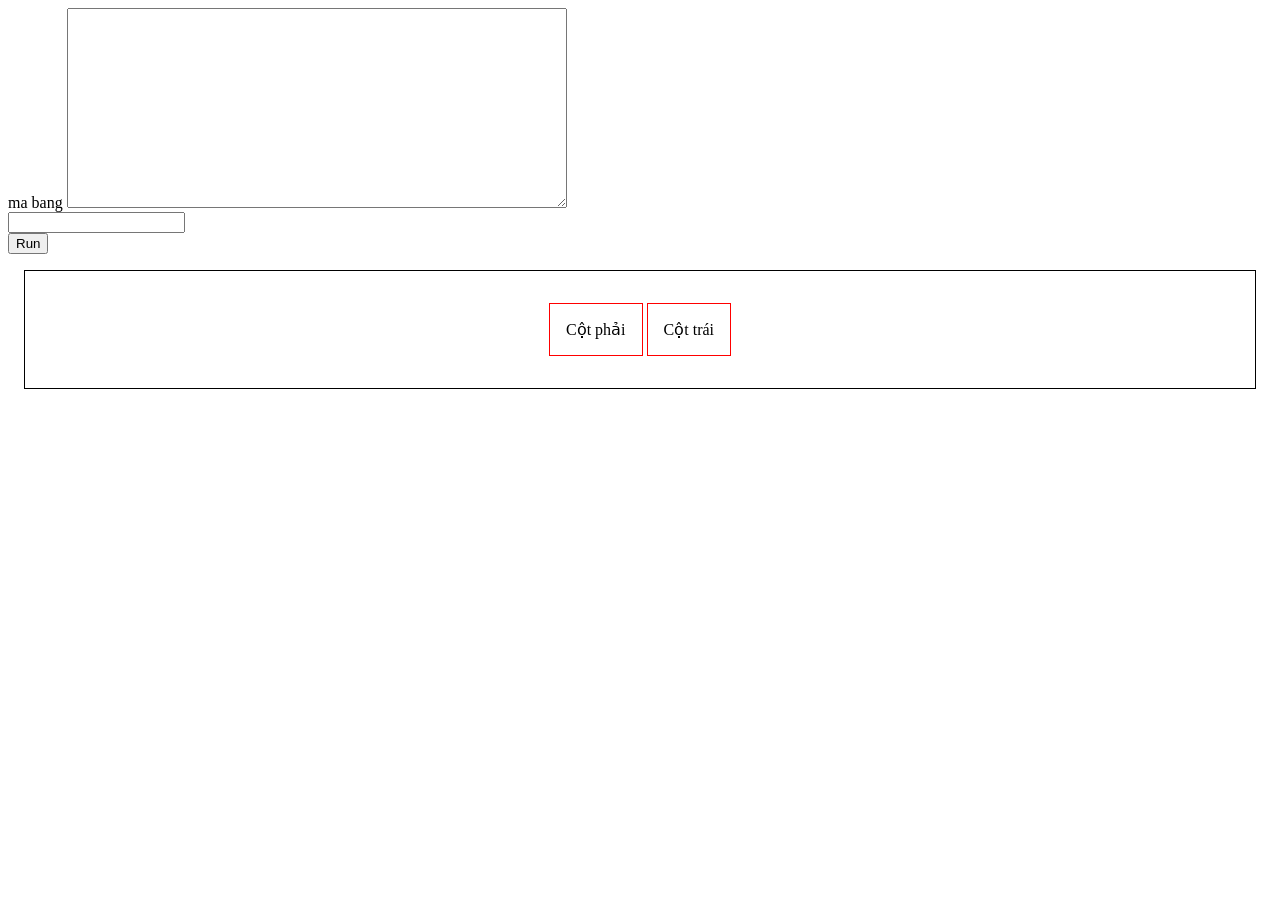
<file: bang.html>
<html>

<head>
  <meta charset="UTF-8">
  <title>Ma bang</title>
  <link rel="stylesheet" type="text/css" href="styles.css"/>
</head>

<body>
    <div>
        <label>ma bang</label>
        <textarea id="encryptText" width="500px"></textarea>
        <input type="text" id="baseCol">
        <button id="decrypt"> Run</button>
        <div class="results">
          <div class="resultCol">
            <label style="display: block;">Cột phải</label>
            <div id="resultsRight"></div>
          </div>
          <div class="resultCol">
            <label style="display: block;">Cột trái</label>
            <div id="resultsLeft"></div>
          </div>

        </div>



    </div>
  <script crossorigin="anonymous" referrerpolicy="no-referrer">
    var encryptText = document.getElementById("encryptText");
    var decrypt = document.getElementById("decrypt");
    var baseColumn = document.getElementById("baseCol");
    var resultsLeft = document.getElementById("resultsLeft");
    var resultsRight = document.getElementById("resultsRight");

    var frequence = {'AA':0.001, 'AB':0.011, 'AC':0.104, 'AD':0.04, 'AG':0.005, 'AH':0.024, 'AI':0.066, 'AK':0.008, 'AL':0.01, 'AM':0.07, 'AN':0.371, 'AO':0.048, 'AP':0.047, 'AQ':0.006, 'AR':0.003, 'AS':0.006, 'AT':0.092, 'AU':0.032, 'AV':0.011, 'AX':0.007, 'AY':0.037, 'BA':0.464, 'BC':0.01, 'BE':0.026, 'BI':0.228, 'BL':0.001, 'BO':0.194, 'BS':0.001, 'BT':0.001, 'BU':0.073, 'CA':0.123, 'CB':0.011, 'CC':0.037, 'CD':0.054, 'CG':0.009, 'CH':0.321, 'CK':0.015, 'CL':0.031, 'CM':0.016, 'CN':0.022, 'CO':0.096, 'CP':0.013, 'CQ':0.005, 'CR':0.001, 'CS':0.007, 'CT':0.061, 'CU':0.139, 'CV':0.027, 'CX':0.008, 'CY':0.001, 'DA':0.45, 'DD':0.003, 'DE':0.078, 'DI':0.105, 'DO':0.21, 'DP':0.001, 'DT':0.003, 'DU':0.15, 'EA':0.001, 'EB':0.006, 'EC':0.045, 'ED':0.029, 'EG':0.014, 'EH':0.014, 'EK':0.011, 'EL':0.011, 'EM':0.056, 'EN':0.416, 'EO':0.018, 'EP':0.052, 'EQ':0.02, 'ER':0.007, 'ES':0.005, 'ET':0.165, 'EU':0.1, 'EV':0.018, 'EX':0.011, 'FA':0.2, 'FB':0.2, 'FE':0.4, 'FR':0.2, 'GA':0.035, 'GB':0.025, 'GC':0.121, 'GD':0.105, 'GG':0.012, 'GH':0.106, 'GI':0.084, 'GK':0.03, 'GL':0.054, 'GM':0.024, 'GN':0.075, 'GO':0.026, 'GP':0.019, 'GQ':0.019, 'GR':0.006, 'GS':0.029, 'GT':0.121, 'GU':0.042, 'GV':0.057, 'GX':0.009, 'GY':0.002, 'HA':0.215, 'HB':0.004, 'HC':0.027, 'HD':0.03, 'HE':0.039, 'HG':0.005, 'HH':0.011, 'HI':0.163, 'HK':0.005, 'HL':0.011, 'HM':0.028, 'HN':0.012, 'HO':0.182, 'HP':0.009, 'HQ':0.008, 'HR':0.003, 'HS':0.011, 'HT':0.052, 'HU':0.172, 'HV':0.01, 'HX':0.002, 'HY':0.001, 'IA':0.091, 'IB':0.015, 'IC':0.098, 'ID':0.054, 'IE':0.278, 'IG':0.01, 'IH':0.027, 'II':0.007, 'IK':0.013, 'IL':0.022, 'IM':0.024, 'IN':0.177, 'IO':0.012, 'IP':0.023, 'IQ':0.018, 'IR':0.005, 'IS':0.012, 'IT':0.066, 'IU':0.011, 'IV':0.031, 'IX':0.007, 'IY':0.001, 'JE':1.0, 'KA':0.002, 'KE':0.143, 'KH':0.518, 'KI':0.25, 'KM':0.001, 'KY':0.084, 'LA':0.446, 'LD':0.001, 'LE':0.068, 'LI':0.096, 'LO':0.152, 'LU':0.213, 'LY':0.023, 'MA':0.229, 'MB':0.016, 'MC':0.064, 'MD':0.064, 'ME':0.013, 'MG':0.012, 'MH':0.013, 'MI':0.085, 'MK':0.014, 'ML':0.033, 'MM':0.015, 'MN':0.03, 'MO':0.173, 'MP':0.015, 'MQ':0.008, 'MR':0.005, 'MS':0.012, 'MT':0.07, 'MU':0.041, 'MV':0.057, 'MX':0.005, 'MY':0.029, 'NA':0.041, 'NB':0.014, 'NC':0.05, 'ND':0.056, 'NE':0.008, 'NG':0.395, 'NH':0.211, 'NI':0.004, 'NK':0.012, 'NL':0.02, 'NM':0.009, 'NN':0.023, 'NO':0.016, 'NP':0.01, 'NQ':0.006, 'NR':0.003, 'NS':0.008, 'NT':0.065, 'NU':0.022, 'NV':0.02, 'NX':0.006, 'NY':0.001, 'OA':0.067, 'OB':0.008, 'OC':0.205, 'OD':0.038, 'OE':0.001, 'OG':0.005, 'OH':0.01, 'OI':0.175, 'OK':0.008, 'OL':0.015, 'OM':0.015, 'ON':0.319, 'OO':0.001, 'OP':0.022, 'OQ':0.008, 'OR':0.007, 'OS':0.013, 'OT':0.058, 'OU':0.001, 'OV':0.019, 'OX':0.002, 'OY':0.002, 'PA':0.005, 'PB':0.017, 'PC':0.057, 'PD':0.067, 'PG':0.007, 'PH':0.569, 'PI':0.001, 'PK':0.011, 'PL':0.017, 'PM':0.012, 'PN':0.039, 'PO':0.008, 'PP':0.014, 'PQ':0.008, 'PR':0.005, 'PS':0.006, 'PT':0.096, 'PU':0.01, 'PV':0.041, 'PX':0.009, 'PY':0.001, 'QT':0.002, 'QU':0.998, 'RA':0.309, 'RC':0.003, 'RD':0.003, 'RE':0.058, 'RH':0.001, 'RI':0.193, 'RM':0.001, 'RN':0.001, 'RO':0.24, 'RT':0.003, 'RU':0.185, 'RV':0.001, 'SA':0.406, 'SD':0.013, 'SE':0.02, 'SI':0.033, 'SO':0.188, 'SP':0.001, 'SS':0.001, 'ST':0.003, 'SU':0.334, 'SV':0.001, 'TA':0.09, 'TB':0.008, 'TC':0.029, 'TD':0.034, 'TE':0.027, 'TG':0.003, 'TH':0.233, 'TI':0.067, 'TK':0.006, 'TL':0.013, 'TM':0.006, 'TN':0.044, 'TO':0.077, 'TP':0.005, 'TQ':0.007, 'TR':0.218, 'TS':0.009, 'TT':0.043, 'TU':0.064, 'TV':0.011, 'TX':0.004, 'TY':0.002, 'UA':0.173, 'UB':0.01, 'UC':0.125, 'UD':0.033, 'UE':0.003, 'UG':0.005, 'UH':0.012, 'UI':0.003, 'UK':0.014, 'UL':0.013, 'UM':0.007, 'UN':0.158, 'UO':0.252, 'UP':0.008, 'UQ':0.007, 'UR':0.004, 'US':0.009, 'UT':0.068, 'UU':0.013, 'UV':0.016, 'UX':0.002, 'UY':0.066, 'VA':0.469, 'VC':0.002, 'VD':0.001, 'VE':0.096, 'VI':0.194, 'VN':0.001, 'VO':0.123, 'VT':0.001, 'VU':0.109, 'VV':0.004, 'WA':0.059, 'WC':0.059, 'WH':0.059, 'WN':0.059, 'WT':0.118, 'WV':0.529, 'WW':0.118, 'XA':0.602, 'XB':0.026, 'XC':0.011, 'XD':0.008, 'XE':0.023, 'XG':0.001, 'XH':0.001, 'XI':0.063, 'XK':0.001, 'XL':0.002, 'XM':0.001, 'XN':0.002, 'XO':0.057, 'XP':0.001, 'XT':0.005, 'XU':0.178, 'XV':0.003, 'XX':0.014, 'YA':0.001, 'YB':0.028, 'YC':0.084, 'YD':0.144, 'YE':0.332, 'YG':0.018, 'YH':0.02, 'YK':0.019, 'YL':0.045, 'YM':0.042, 'YN':0.069, 'YO':0.004, 'YP':0.009, 'YQ':0.016, 'YR':0.007, 'YS':0.03, 'YT':0.073, 'YU':0.001, 'YV':0.043, 'YX':0.012, 'YY':0.003, 'ZI':1.0}
    decrypt.onclick = async function(){
        let text = loc(encryptText.value);
        let baseCol = loc(baseColumn.value);
        
        console.log(text);
        console.log(baseCol);
        let bestColLeft = await getBestColsLeft(baseCol, text);
        let bestColRight = await getBestColsRight(baseCol, text);
        console.log(bestColRight);
        display_bestCols(bestColLeft, bestColRight);
    }
    function display_bestCols(bestColLeft, bestColRight){

      while (resultsLeft.lastElementChild)
        resultsLeft.removeChild(resultsLeft.lastElementChild);
      while(resultsRight.lastElementChild)
        resultsRight.removeChild(resultsRight.lastElementChild);


      for(let i=0;i<Math.min(10,bestColLeft.length);++i){
        let newCol = document.createElement('Label');
        newCol.innerHTML = bestColLeft[i][0];
        newCol.style.display="block";
        resultsLeft.appendChild(newCol);
      }

      for(let i=0;i<Math.min(10,bestColRight.length);++i){
        let newCol = document.createElement('Label');
        newCol.innerHTML = bestColRight[i][0];
        newCol.style.display="block";
        resultsRight.appendChild(newCol);
      }
    }
    function getScoreTwoCol(x,y){
      if (x.length != y.length){
        console.log("ERROR");
        return 0;
      }
      let score = 0;
      for(let i=0;i<x.length;++i)
        if (frequence.hasOwnProperty(x[i]+y[i]))
          score += frequence[x[i]+y[i]];
      console.log('score',score);
      return score;
    }

    function getBestColsLeft(x, text){
      let m = x.length;
      let sortable = [];
      for (let i=0;i<text.length-m;++i){
          let cntCol = text.substring(i,i+m);
          sortable.push([cntCol,getScoreTwoCol(x,cntCol)]);
      }
      sortable.sort(function(a,b){
        return b[1]-a[1];
      });
      return sortable;
    }

    function getBestColsRight(x, text){
      let m = x.length;
          let sortable = [];
          for (let i=0;i<text.length-m;++i){
              let cntCol = text.substring(i,i+m);
              sortable.push([cntCol,getScoreTwoCol(cntCol,x)]);
          }
          sortable.sort(function(a,b){
            return b[1]-a[1];
          });
          return sortable;
    }

    function loc(x){
      x = x.replace(/(\r\n|\n|\r|\s)/gm,"");
      return x;
    }
    
  </script>
</body>

</html>
</file>
<file: styles.css>
.results{
    border: 1px solid black;
    margin: 1rem;
    padding: 2rem 2rem;
    text-align: center;
}
.resultCol{
    display: inline-block;
    border: 1px solid red;
    padding: 1rem 1rem;
    vertical-align: middle;
}
#encryptText{
    width: 500px;
    height: 200px;
}
input{
    display: block;
}
</file>
